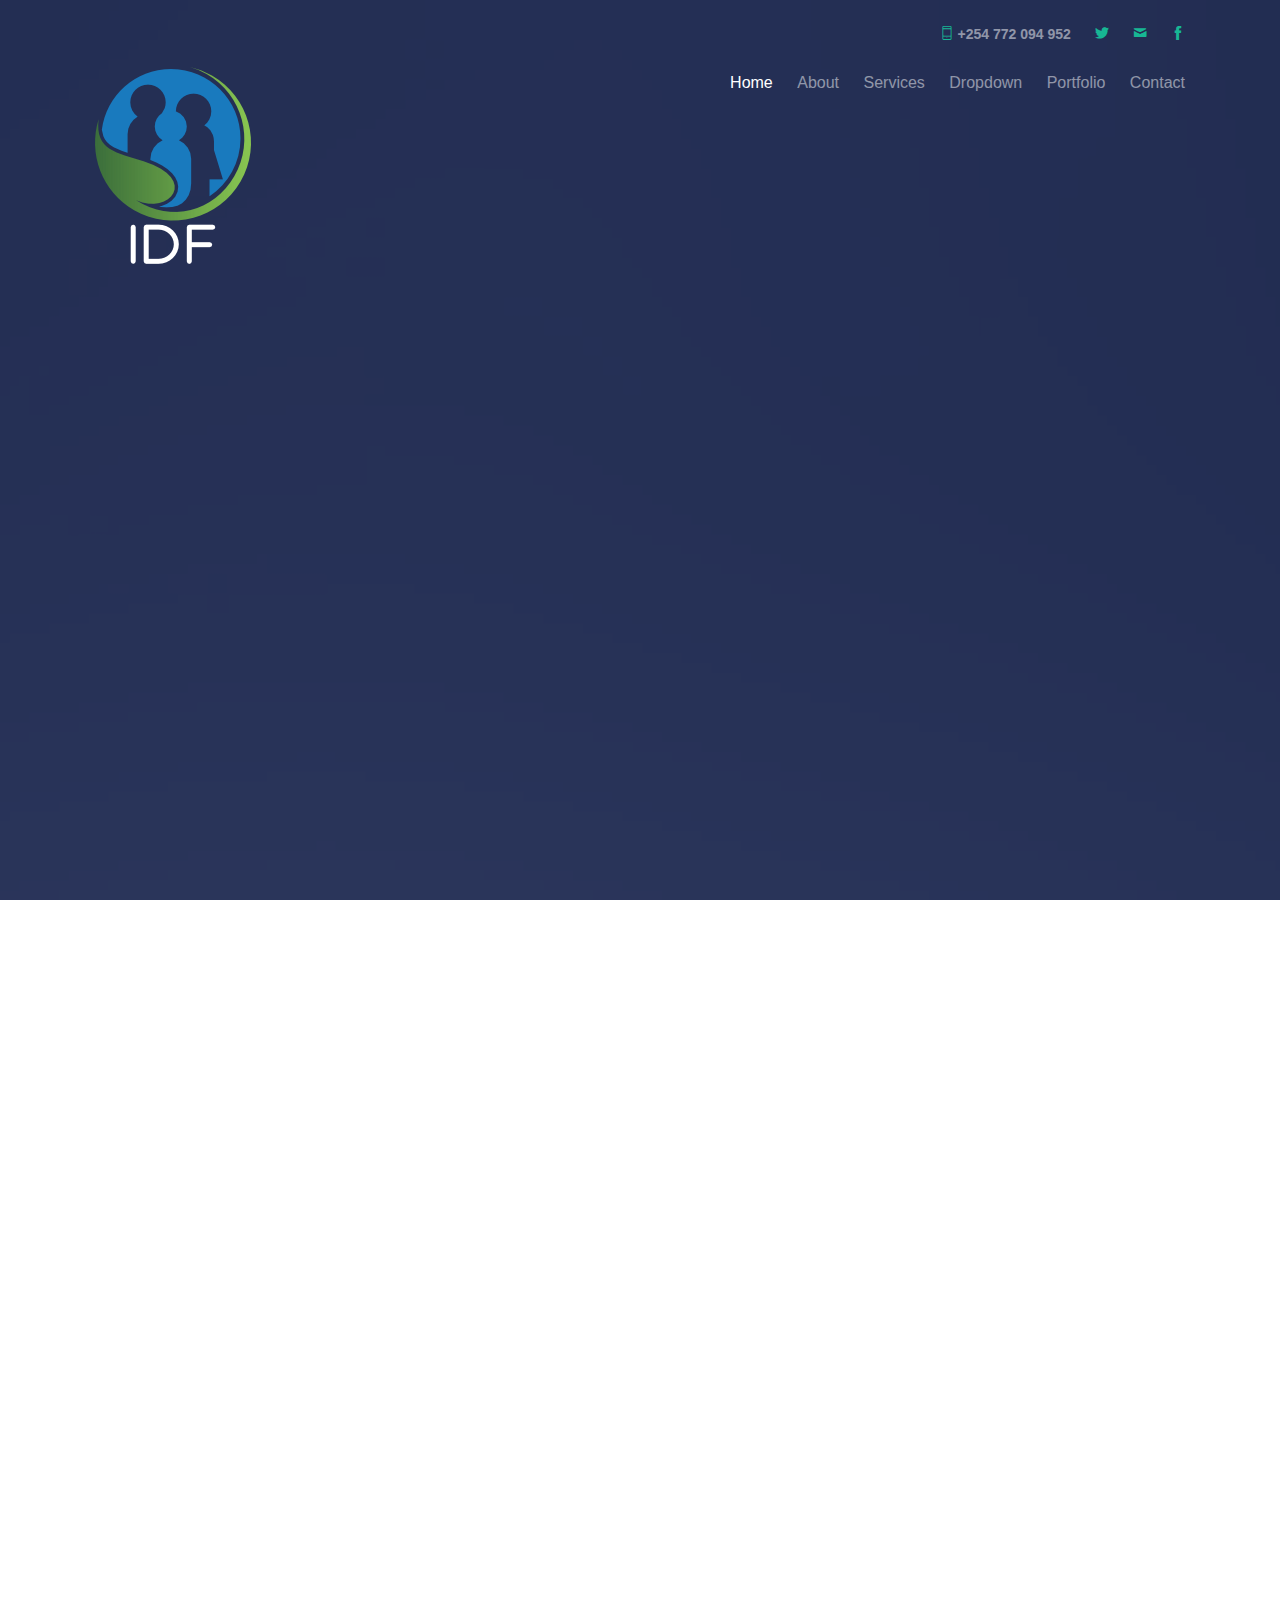
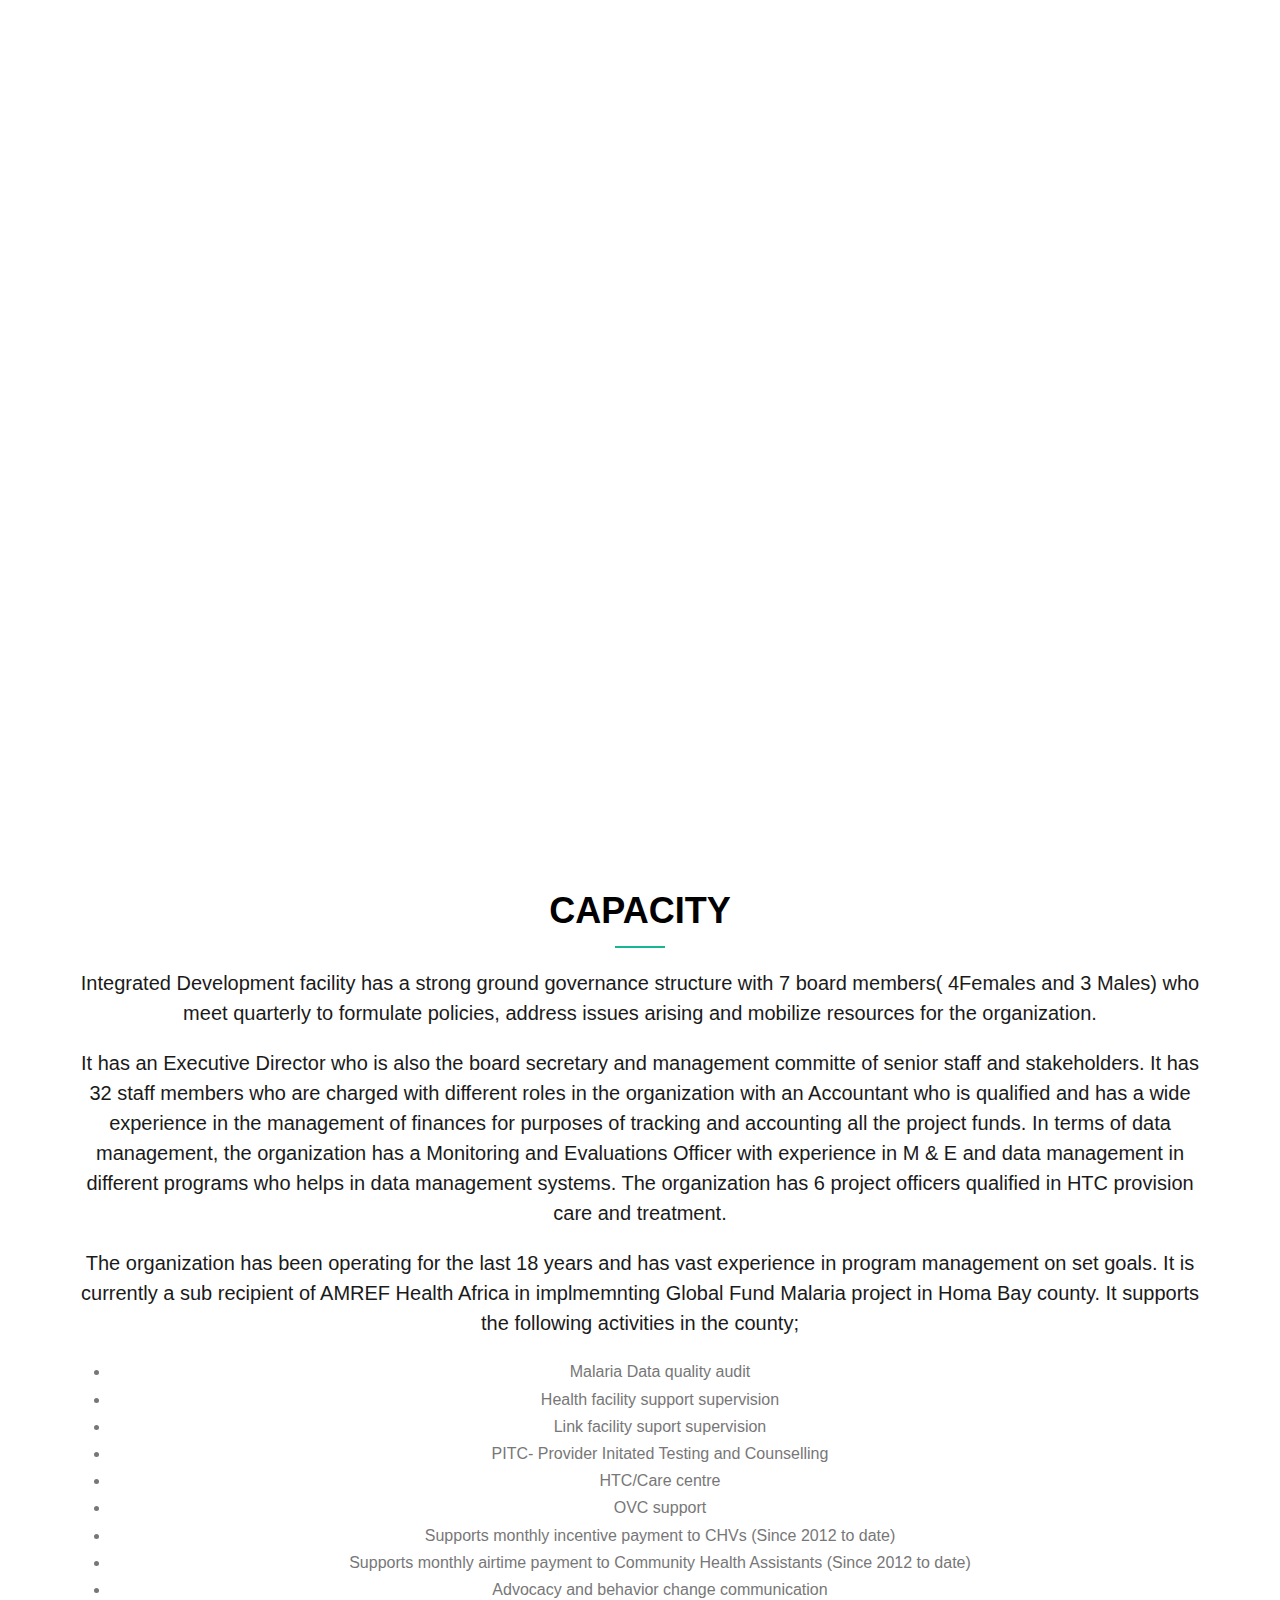
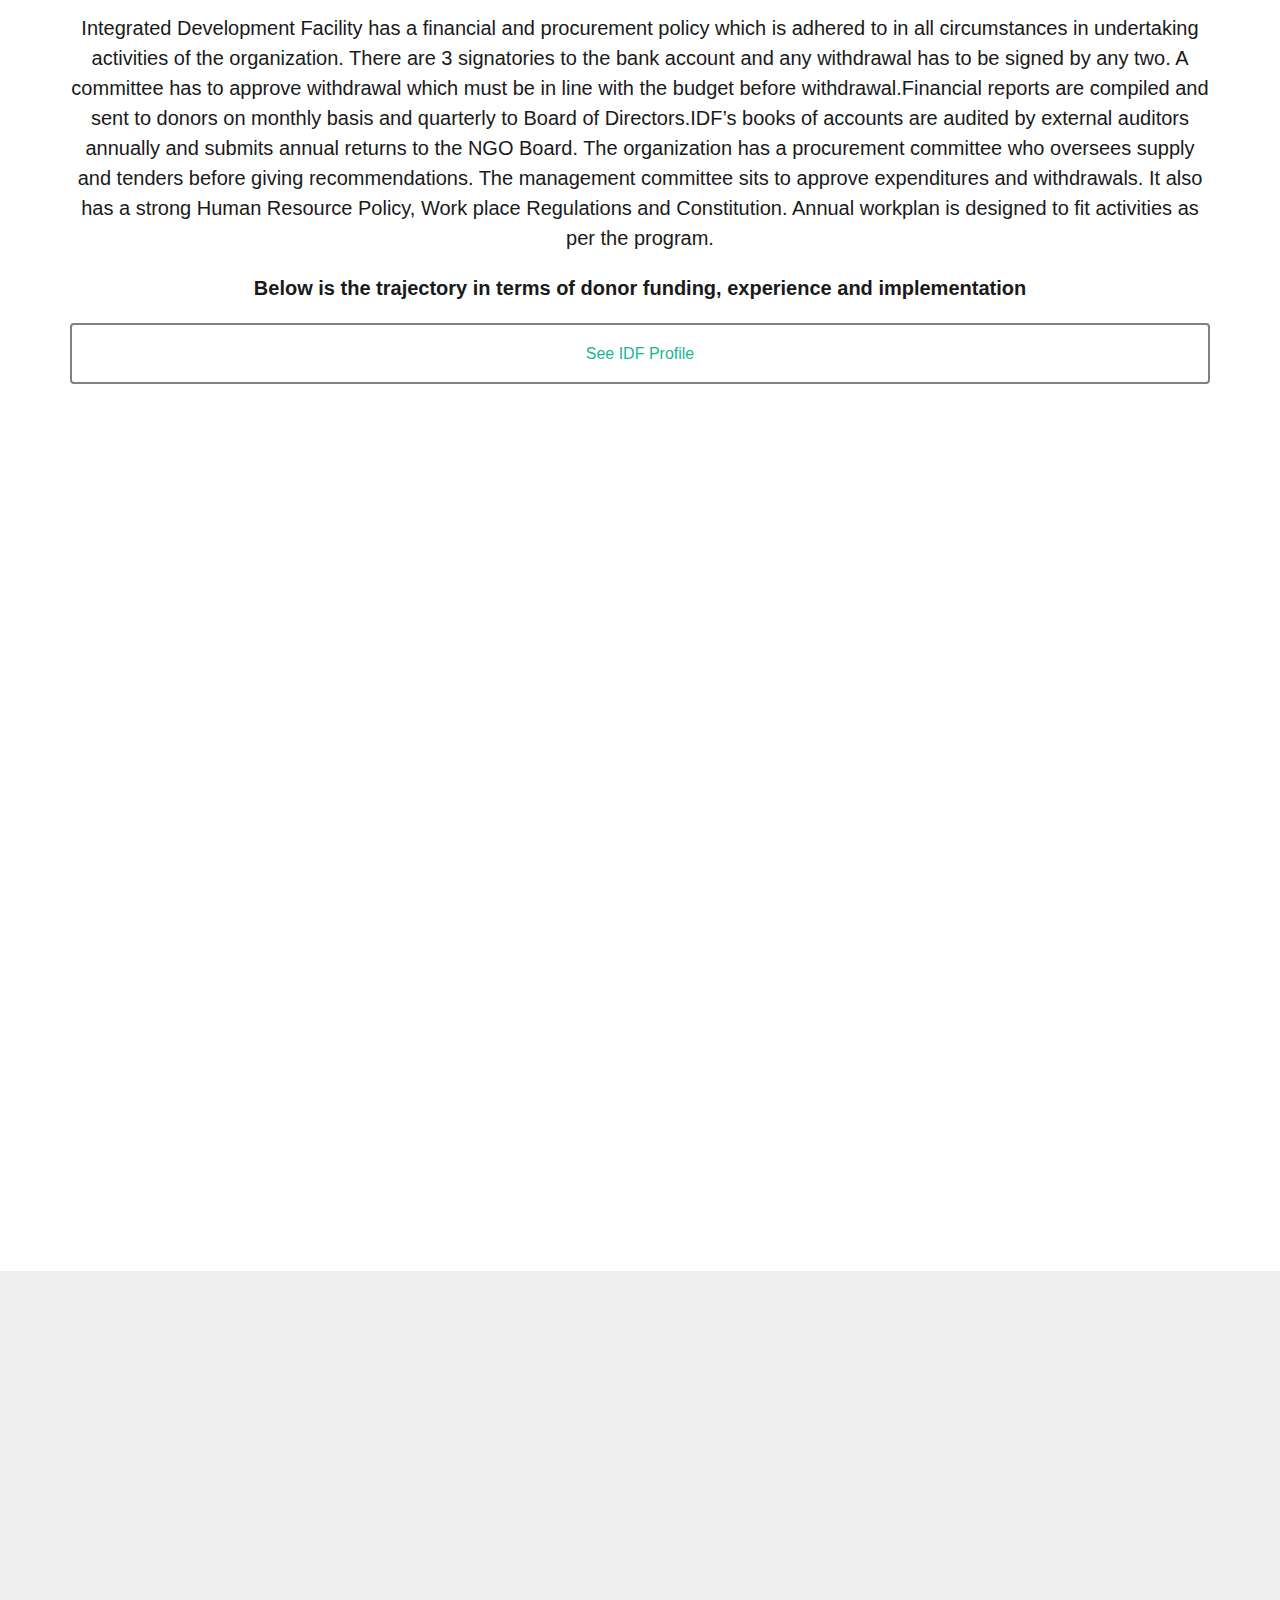
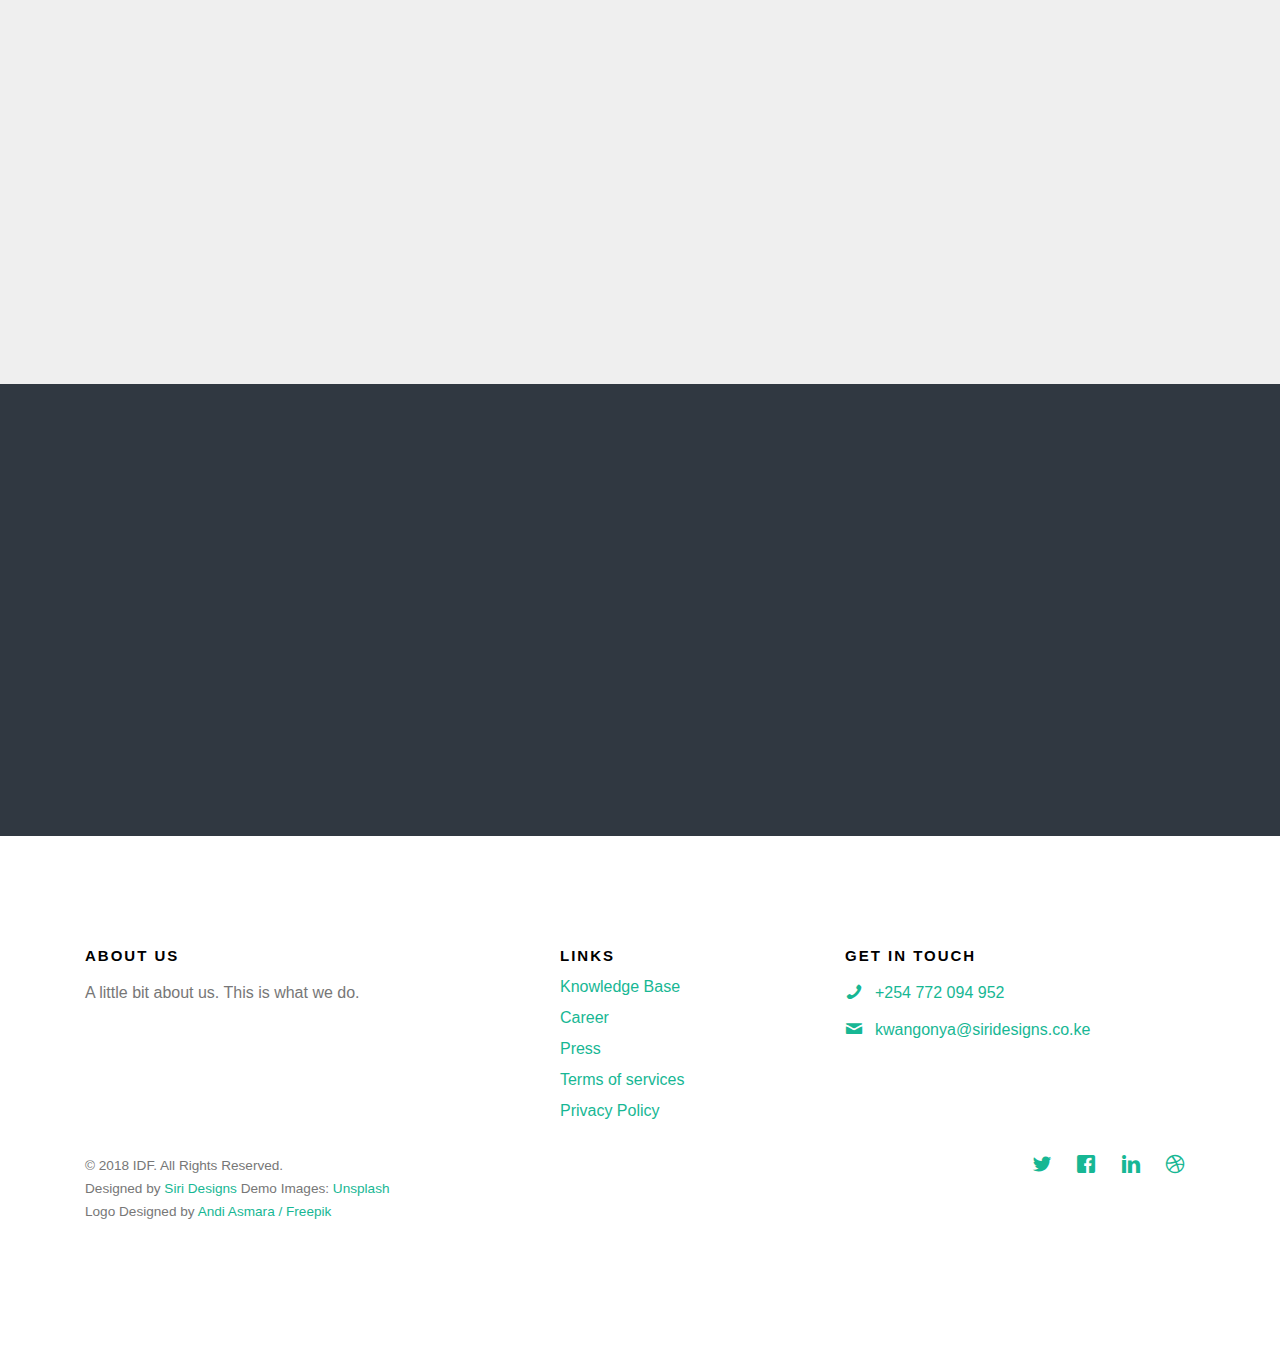
<file: index.html>
<!DOCTYPE HTML>
<!--
	Aesthetic by gettemplates.co
	Twitter: http://twitter.com/gettemplateco
	URL: http://gettemplates.co
-->
<html>
	<head>
	<meta charset="utf-8">
	<meta http-equiv="X-UA-Compatible" content="IE=edge">
	<title>IDF &mdash; Health and communities empowerment</title>
	<meta name="viewport" content="width=device-width, initial-scale=1">
	<meta name="description" content="Free HTML5 Website Template by gettemplates.co" />
	<meta name="keywords" content="free website templates, free html5, free template, free bootstrap, free website template, html5, css3, mobile first, responsive" />
	<meta name="author" content="gettemplates.co" />

  	<!-- Facebook and Twitter integration -->
	<meta property="og:title" content=""/>
	<meta property="og:image" content=""/>
	<meta property="og:url" content=""/>
	<meta property="og:site_name" content=""/>
	<meta property="og:description" content=""/>
	<meta name="twitter:title" content="" />
	<meta name="twitter:image" content="" />
	<meta name="twitter:url" content="" />
	<meta name="twitter:card" content="" />

	<!-- <link href="https://fonts.googleapis.com/css?family=Droid+Sans" rel="stylesheet"> -->

	<!-- Animate.css -->
	<link rel="stylesheet" href="css/animate.css">
	<!-- Icomoon Icon Fonts-->
	<link rel="stylesheet" href="css/icomoon.css">
	<!-- Themify Icons-->
	<link rel="stylesheet" href="css/themify-icons.css">
	<!-- Bootstrap  -->
	<link rel="stylesheet" href="css/bootstrap.css">

	<!-- Magnific Popup -->
	<link rel="stylesheet" href="css/magnific-popup.css">

	<!-- Owl Carousel  -->
	<link rel="stylesheet" href="css/owl.carousel.min.css">
	<link rel="stylesheet" href="css/owl.theme.default.min.css">

	<!-- Theme style  -->
	<link rel="stylesheet" href="css/style.css">

	<!-- Modernizr JS -->
	<script src="js/modernizr-2.6.2.min.js"></script>
	<!-- FOR IE9 below -->
	<!--[if lt IE 9]>
	<script src="js/respond.min.js"></script>
	<![endif]-->

	</head>
	<body>

	<div class="gtco-loader"></div>

	<div id="page">
	<nav class="gtco-nav" role="navigation">
		<div class="gtco-container">
			<div class="row">
				<div class="col-md-12 text-right gtco-contact">
					<ul class="">
						<li><a href="#"><i class="ti-mobile"></i> +254 772 094 952 </a></li>
						<li><a href="http://twitter.com/gettemplatesco"><i class="ti-twitter-alt"></i> </a></li>
						<li><a href="#"><i class="icon-mail2"></i></a></li>
						<li><a href="#"><i class="ti-facebook"></i></a></li>
					</ul>
				</div>
			</div>
			<div class="row">
				<div class="col-sm-4 col-xs-12">
					<div id="gtco-logo"><a href="index.html"><img src="images/IDF.png" alt=""> </a></div>
				</div>
				<div class="col-xs-8 text-right menu-1">
					<ul>
						<li class="active"><a href="index.html">Home</a></li>
						<li><a href="about.html">About</a></li>
						<li class="has-dropdown">
							<a href="services.html">Services</a>
							<ul class="dropdown">
								<li><a href="#">Service 1</a></li>
								<li><a href="#">Service 2</a></li>
								<li><a href="#">Service 3</a></li>
								<li><a href="#">Service 4</a></li>
							</ul>
						</li>
						<li class="has-dropdown">
							<a href="#">Dropdown</a>
							<ul class="dropdown">
								<li><a href="#">option</a></li>
								<li><a href="#">option</a></li>
								<li><a href="#">option</a></li>
								<li><a href="#">option</a></li>
							</ul>
						</li>
						<li><a href="portfolio.html">Portfolio</a></li>
						<li><a href="contact.html">Contact</a></li>
					</ul>
				</div>
			</div>

		</div>
	</nav>

	<header id="gtco-header" class="gtco-cover" role="banner" style="background-image:url(images/img_bg_1.jpg);">
		<div class="overlay"></div>
		<div class="gtco-container">
			<div class="row">
				<div class="col-md-12 col-md-offset-0 text-left">
					<div class="display-t">
						<div class="display-tc">
							<h1 class="animate-box" data-animate-effect="fadeInUp">Integrated Development Facility</h1>
							<h2 class="animate-box" data-animate-effect="fadeInUp">Health and communities empowerment.</h2>
							<p class="animate-box" data-animate-effect="fadeInUp"><a href="#" class="btn btn-white btn-lg btn-outline">Get In Touch</a></p>
						</div>
					</div>
				</div>
			</div>
		</div>
	</header>

	<div id="gtco-features-3">
		<div class="gtco-container">
			<div class="gtco-flex">
				<div class="feature feature-1 animate-box" data-animate-effect="fadeInUp">
					<div class="feature-inner">
						<span class="icon">
							<i class="ti-bookmark"></i>
						</span>
						<h3>Mandate</h3>

									<p>Health</p>

										 <p>Education</p>

										 <p>Water and Sanitation</p>

										 <p>Socio-Economic Empowerment</p>

										 <p>Governance</p>

										 <p>Research</p>

						<p><a href="#" class="btn btn-white btn-outline">Learn More</a></p>
					</div>
				</div>
				<div class="feature feature-2 animate-box" data-animate-effect="fadeInUp">
					<div class="feature-inner">
						<span class="icon">
							<i class="ti-target"></i>
						</span>
						<h3>Mission Statement</h3>
						<p>To provide health services while upholding human rights
						and empowering society on socio-economic issues through
						capacity building, integrated health services, support
						for income generating activities and creation of
						beneficial linkages and partnerships. </p>
						<h3>Vision</h3>
						<p>  A healthy and empowered society</p>
						<p><a href="#" class="btn btn-white btn-outline">Learn More</a></p>
					</div>
				</div>
				<div class="feature feature-3 animate-box" data-animate-effect="fadeInUp">
					<div class="feature-inner">
						<span class="icon">
							<i class="ti-bookmark"></i>
						</span>
						<h3>Core Values</h3>
						<p>
								Professionalism.
						</p>
						<p>
								Accountability
						</p>
						<p>
								Integrity
						</p>
						<p>
								Teamwork
						</p>
						<p>
								Stewardship
						</p>
						<p>
								Transparency/Trustworthiness
						</p>
						<p>
								Partnership
						</p>						<p><a href="#" class="btn btn-white btn-outline">Learn More</a></p>
					</div>
				</div>
			</div>
		</div>
	</div>

	<div id="gtco-features">
		<div class="gtco-container">
			<div class="row">
				<div class="col-md-8 col-md-offset-2 text-center gtco-heading animate-box">
					<h2>OBJECTIVES</h2>
					<p>Our Objectives</p>
				</div>
			</div>
			<div class="row">
				<div class="col-md-3 col-sm-6">
					<div class="feature-center animate-box" data-animate-effect="fadeIn">
						<span class="icon">
							<i class="ti-heart"></i>
						</span>
						<h3>Health</h3>
							<p>
								HIV Prevention Care and support
							</p>
								<p>
										Malaria Prevention and Treatment
								</p>
								<p>
										Most at Risk Persons
								</p>
								<p>
										TB Control and Care
								</p>
								<p>
										Primary Health Care
								</p>
								<p>
										Reproductive Health
								</p>
								<p>clinical services</p>
							</div>
				</div>
				<div class="col-md-3 col-sm-6">
					<div class="feature-center animate-box" data-animate-effect="fadeIn">
						<span class="icon">
							<i class="ti-book"></i>
						</span>
						<h3>Education</h3>
						<p>
OVC support						</p>

						<p>
							Girl Child support
						</p>
						<p>
							Infrastructure
						</p>
						<p>
							Youth empowerment
						</p>
						<p>
							Gender and Human rights
						</p>
									</div>
				</div>
				<div class="col-md-3 col-sm-6">
					<div class="feature-center animate-box" data-animate-effect="fadeIn">
						<span class="icon">
							<i class="ti-shine"></i>
						</span>
						<h3>Environment</h3>
						<p>Water and Sanitation </p>
						<p>Afforestation</p>
						<p>Food security</p>
					</div>
				</div>
				<div class="col-md-3 col-sm-6">
					<div class="feature-center animate-box" data-animate-effect="fadeIn">
						<span class="icon">
							<i class="ti-pulse"></i>
						</span>
						<h3>Curative services</h3>
						<p>Clinical services</p>
					</div>
				</div>
				<div class="col-md-3 col-sm-6">
					<div class="feature-center animate-box" data-animate-effect="fadeIn">
						<span class="icon">
							<i class="ti-ruler-pencil"></i>
						</span>
						<h3>Research</h3>
						<p>Collaboration with learning institutions</p>
					</div>
				</div>
				<div class="row">
					<div class="col-md-12 text-center gtco-heading ">
						<h2>CAPACITY</h2>
						<p>Integrated Development facility has a strong ground
						governance structure with 7 board members( 4Females and 3
						Males) who meet quarterly to formulate policies, address
						issues arising and mobilize resources for the organization.</p>
						<p>
								It has an Executive Director who is also the board
								secretary and management committe of senior staff and
								stakeholders. It has 32 staff members who are charged with
								different roles in the organization with an Accountant who
								is qualified and has a wide experience in the management of
								finances for purposes of tracking and accounting all the
								project funds. In terms of data management, the
								organization has a Monitoring and Evaluations Officer with
								experience in M &amp; E and data management in different
								programs who helps in data management systems. The
								organization has 6 project officers qualified in HTC
								provision care and treatment.
						</p>
						<p>
								The organization has been operating for the last 18 years
								and has vast experience in program management on set goals.
								It is currently a sub recipient of AMREF Health Africa in
								implmemnting Global Fund Malaria project in Homa Bay
								county. It supports the following activities in the county;
						</p>
						<ul>
								<li>
										Malaria Data quality audit
								</li>
								<li>
										Health facility support supervision
								</li>
								<li>
										Link facility suport supervision
								</li>
								<li>
										PITC- Provider Initated Testing and Counselling
								</li>
								<li>
										HTC/Care centre
								</li>
								<li>
										OVC support
								</li>
								<li>
										Supports monthly incentive payment to CHVs (Since 2012
										to date)
								</li>
								<li>
										Supports monthly airtime payment to Community Health
										Assistants (Since 2012 to date)
								</li>
								<li>
										Advocacy and behavior change communication
								</li>
						</ul>
						<p>
								Integrated Development Facility has a financial and
								procurement policy which is adhered to in all circumstances
								in undertaking activities of the organization. There are 3
								signatories to the bank account and any withdrawal has to
								be signed by any two. A committee has to approve withdrawal
								which must be in line with the budget before
								withdrawal.Financial reports are compiled and sent to
								donors on monthly basis and quarterly to Board of
								Directors.IDF’s books of accounts are audited by external
								auditors annually and submits annual returns to the NGO
								Board. The organization has a procurement committee who
								oversees supply and tenders before giving recommendations.
								The management committee sits to approve expenditures and
								withdrawals. It also has a strong Human Resource Policy,
								Work place Regulations and Constitution. Annual workplan is
								designed to fit activities as per the program.
						</p>
						<p>
								<strong>
										Below is the trajectory in terms of donor funding,
										experience and implementation
								</strong>
						</p>
						<!-- <div class="row"> -->
							<!-- <div class="col-md-4 col-md-offset-4 text-center animate-box"> -->
								<a href="portfolio.html" class="btn btn-outline btn-lg btn-block">See IDF Profile</a>
							<!-- </div> -->
						<!-- </div> -->
					</div>
				</div>
			</div>
		</div>
	</div>

	<!-- <div id="gtco-portfolio" class="gtco-section">
		<div class="gtco-container">


			<!-- <div class="row row-pb-md">
				<div class="col-md-12">
					<ul id="gtco-portfolio-list">
						<li class="two-third animate-box" data-animate-effect="fadeIn" style="background-image: url(images/img_1.jpg); ">
							<a href="#" class="color-1">
								<div class="case-studies-summary">
									<span>Something</span>
									<h2>Description...</h2>
								</div>
							</a>
						</li>
						<li class="one-third animate-box" data-animate-effect="fadeIn" style="background-image: url(images/img_2.jpg); ">
							<a href="#" class="color-2">
								<div class="case-studies-summary">
									<span>Something</span>
									<h2>Description...</h2>
								</div>
							</a>
						</li>


						<li class="one-half animate-box" data-animate-effect="fadeIn" style="background-image: url(images/img_3.jpg); ">
							<a href="#" class="color-3">
								<div class="case-studies-summary">
									<span>Something</span>
									<h2>BDescription...</h2>
								</div>
							</a>
						</li>
						<li class="one-half animate-box" data-animate-effect="fadeIn" style="background-image: url(images/img_4.jpg); ">
							<a href="#" class="color-4">
								<div class="case-studies-summary">
									<span>Something</span>
									<h2>Description...</h2>
								</div>
							</a>
						</li>

						<li class="one-third animate-box" data-animate-effect="fadeIn" style="background-image: url(images/img_5.jpg); ">
							<a href="#" class="color-5">
								<div class="case-studies-summary">
									<span>Something</span>
									<h2>Description...</h2>
								</div>
							</a>
						</li>
						<li class="two-third animate-box" data-animate-effect="fadeIn" style="background-image: url(images/img_6.jpg); ">
							<a href="#" class="color-6">
								<div class="case-studies-summary">
									<span>Something</span>
									<h2>Description...</h2>
								</div>
							</a>
						</li>
					</ul>
				</div>
			</div>




		</div>
	</div> -->

	<div id="gtco-counter" class="gtco-section">
		<div class="gtco-container">

			<div class="row">
				<div class="col-md-8 col-md-offset-2 text-center gtco-heading animate-box">
					<h2>Fun Facts</h2>
					<p>Your Record of Achievements</p>
					</div>
			</div>

			<div class="row">

				<div class="col-md-3 col-sm-6 animate-box" data-animate-effect="fadeInLeft">
					<div class="feature-center">
						<span class="icon">
							<i class="ti-settings"></i>
						</span>
						<span class="counter js-counter" data-from="0" data-to="22070" data-speed="5000" data-refresh-interval="50">1</span>
						<span class="counter-label">Creativity Fuel</span>

					</div>
				</div>
				<div class="col-md-3 col-sm-6 animate-box" data-animate-effect="fadeInLeft">
					<div class="feature-center">
						<span class="icon">
							<i class="ti-face-smile"></i>
						</span>
						<span class="counter js-counter" data-from="0" data-to="97" data-speed="5000" data-refresh-interval="50">1</span>
						<span class="counter-label">Happy Clients</span>
					</div>
				</div>
				<div class="col-md-3 col-sm-6 animate-box" data-animate-effect="fadeInLeft">
					<div class="feature-center">
						<span class="icon">
							<i class="ti-briefcase"></i>
						</span>
						<span class="counter js-counter" data-from="0" data-to="402" data-speed="5000" data-refresh-interval="50">1</span>
						<span class="counter-label">Projects Done</span>
					</div>
				</div>
				<div class="col-md-3 col-sm-6 animate-box" data-animate-effect="fadeInLeft">
					<div class="feature-center">
						<span class="icon">
							<i class="ti-time"></i>
						</span>
						<span class="counter js-counter" data-from="0" data-to="212023" data-speed="5000" data-refresh-interval="50">1</span>
						<span class="counter-label">Hours Spent</span>

					</div>
				</div>

			</div>
		</div>
	</div>

	<div id="gtco-products">
		<div class="gtco-container">
			<div class="row animate-box">
				<div class="col-md-8 col-md-offset-2 text-center gtco-heading animate-box">
					<h2>Products</h2>
<p>Brief description of the products you offer</p>				</div>
			</div>
			<div class="row animate-box">
				<div class="owl-carousel owl-carousel-carousel">
					<div class="item">
						<img src="images/img_1.jpg" alt="Free HTML5 Bootstrap Template by GetTemplates.co">
					</div>
					<div class="item">
						<img src="images/img_2.jpg" alt="Free HTML5 Bootstrap Template by GetTemplates.co">
					</div>
					<div class="item">
						<img src="images/img_3.jpg" alt="Free HTML5 Bootstrap Template by GetTemplates.co">
					</div>
					<div class="item">
						<img src="images/img_4.jpg" alt="Free HTML5 Bootstrap Template by GetTemplates.co">
					</div>
				</div>
			</div>
		</div>
	</div>



	<div id="gtco-subscribe">
		<div class="gtco-container">
			<div class="row animate-box">
				<div class="col-md-8 col-md-offset-2 text-center gtco-heading">
					<h2>Subscribe</h2>
					<p>Be the first to get our updates.</p>
				</div>
			</div>
			<div class="row animate-box">
				<div class="col-md-12">
					<form class="form-inline">
						<div class="col-md-4 col-sm-4">
							<div class="form-group">
								<label for="email" class="sr-only">Email</label>
								<input type="email" class="form-control" id="email" placeholder="Your Email">
							</div>
						</div>
						<div class="col-md-4 col-sm-4">
							<div class="form-group">
								<label for="name" class="sr-only">Name</label>
								<input type="text" class="form-control" id="name" placeholder="Your Name">
							</div>
						</div>
						<div class="col-md-4 col-sm-4">
							<button type="submit" class="btn btn-default btn-block">Subscribe</button>
						</div>
					</form>
				</div>
			</div>
		</div>
	</div>

	<footer id="gtco-footer" role="contentinfo">
		<div class="gtco-container">
			<div class="row row-p	b-md">

				<div class="col-md-4">
					<div class="gtco-widget">
						<h3>About Us</h3>
<p>A little bit about us. This is what we do.</p>					</div>
				</div>

				<div class="col-md-4 col-md-push-1">
					<div class="gtco-widget">
						<h3>Links</h3>
						<ul class="gtco-footer-links">
							<li><a href="#">Knowledge Base</a></li>
							<li><a href="#">Career</a></li>
							<li><a href="#">Press</a></li>
							<li><a href="#">Terms of services</a></li>
							<li><a href="#">Privacy Policy</a></li>
						</ul>
					</div>
				</div>

				<div class="col-md-4">
					<div class="gtco-widget">
						<h3>Get In Touch</h3>
						<ul class="gtco-quick-contact">
							<li><a href="#"><i class="icon-phone"></i> +254 772 094 952</a></li>
							<li><a href="#"><i class="icon-mail2"></i> kwangonya@siridesigns.co.ke</a></li>
							<!-- <li><a href="#"><i class="icon-chat"></i> Live Chat</a></li> -->
						</ul>
					</div>
				</div>

			</div>

			<div class="row copyright">
				<div class="col-md-12">
					<p class="pull-left">
						<small class="block">&copy; 2018 IDF. All Rights Reserved.</small>
						<small class="block">Designed by <a href="http://siridesigns.co.ke/" target="_blank">Siri Designs</a> Demo Images: <a href="http://unsplash.co/" target="_blank">Unsplash</a></small>
						<small class="block">Logo Designed by <a href="http://www.freepik.com">Andi Asmara / Freepik</a>
</small>
					</p>
					<p class="pull-right">
						<ul class="gtco-social-icons pull-right">
							<li><a href="#"><i class="icon-twitter"></i></a></li>
							<li><a href="#"><i class="icon-facebook"></i></a></li>
							<li><a href="#"><i class="icon-linkedin"></i></a></li>
							<li><a href="#"><i class="icon-dribbble"></i></a></li>
						</ul>
					</p>
				</div>
			</div>

		</div>
	</footer>
	</div>

	<div class="gototop js-top">
		<a href="#" class="js-gotop"><i class="icon-arrow-up"></i></a>
	</div>

	<!-- jQuery -->
	<script src="js/jquery.min.js"></script>
	<!-- jQuery Easing -->
	<script src="js/jquery.easing.1.3.js"></script>
	<!-- Bootstrap -->
	<script src="js/bootstrap.min.js"></script>
	<!-- Waypoints -->
	<script src="js/jquery.waypoints.min.js"></script>
	<!-- Carousel -->
	<script src="js/owl.carousel.min.js"></script>
	<!-- countTo -->
	<script src="js/jquery.countTo.js"></script>
	<!-- Magnific Popup -->
	<script src="js/jquery.magnific-popup.min.js"></script>
	<script src="js/magnific-popup-options.js"></script>
	<!-- Main -->
	<script src="js/main.js"></script>

	</body>
</html>
</file>
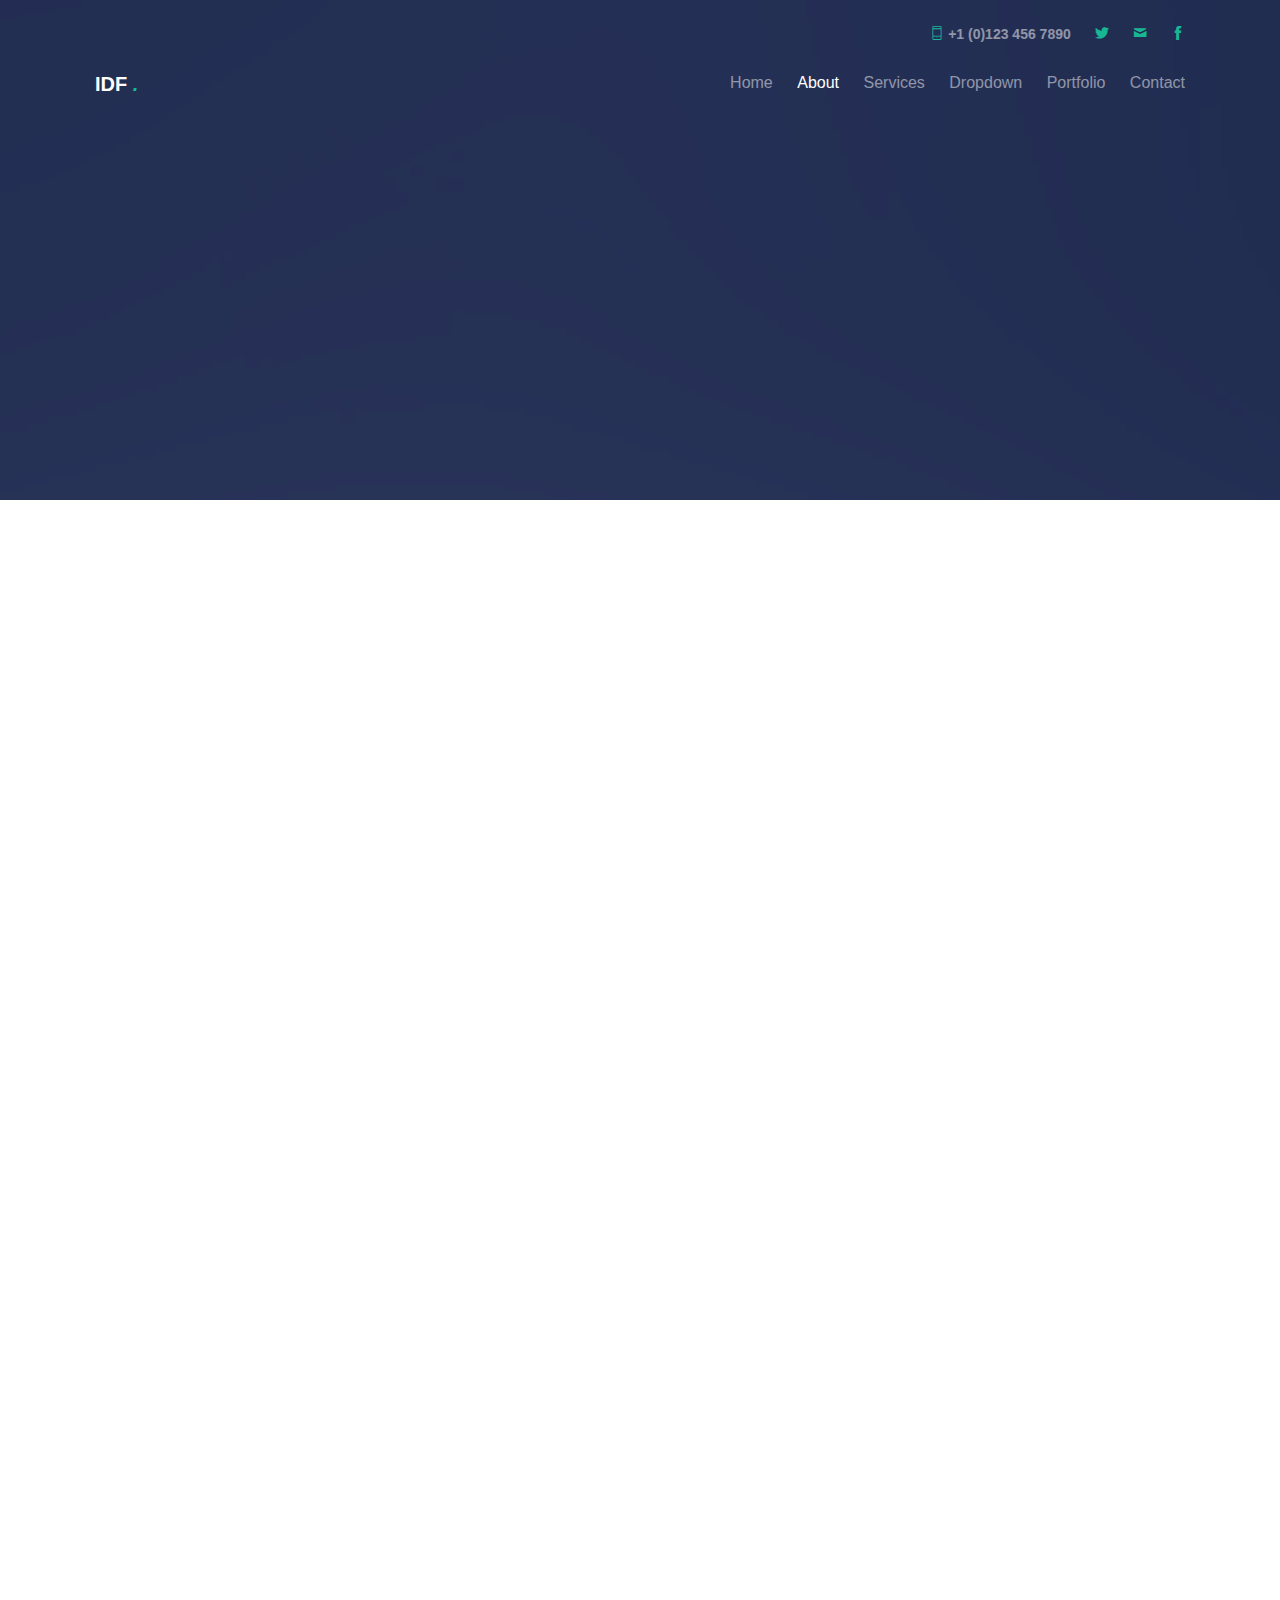
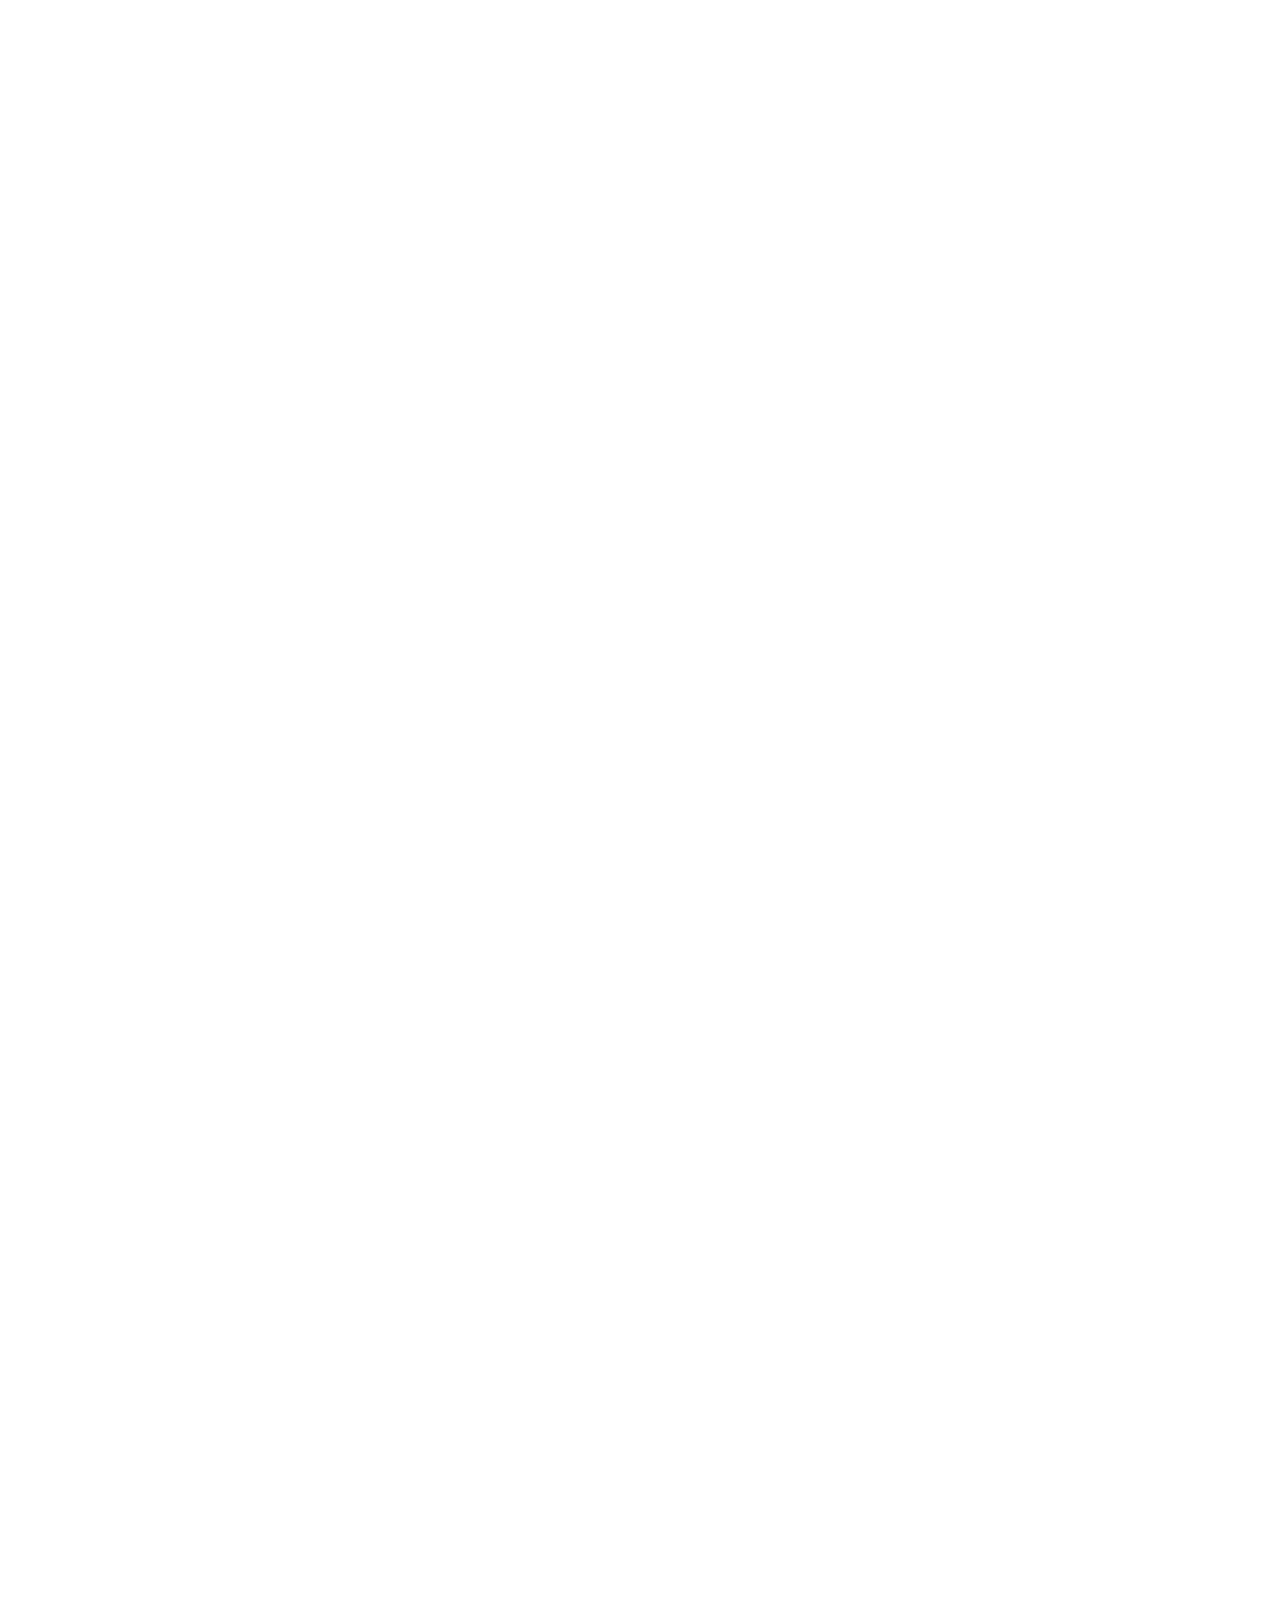
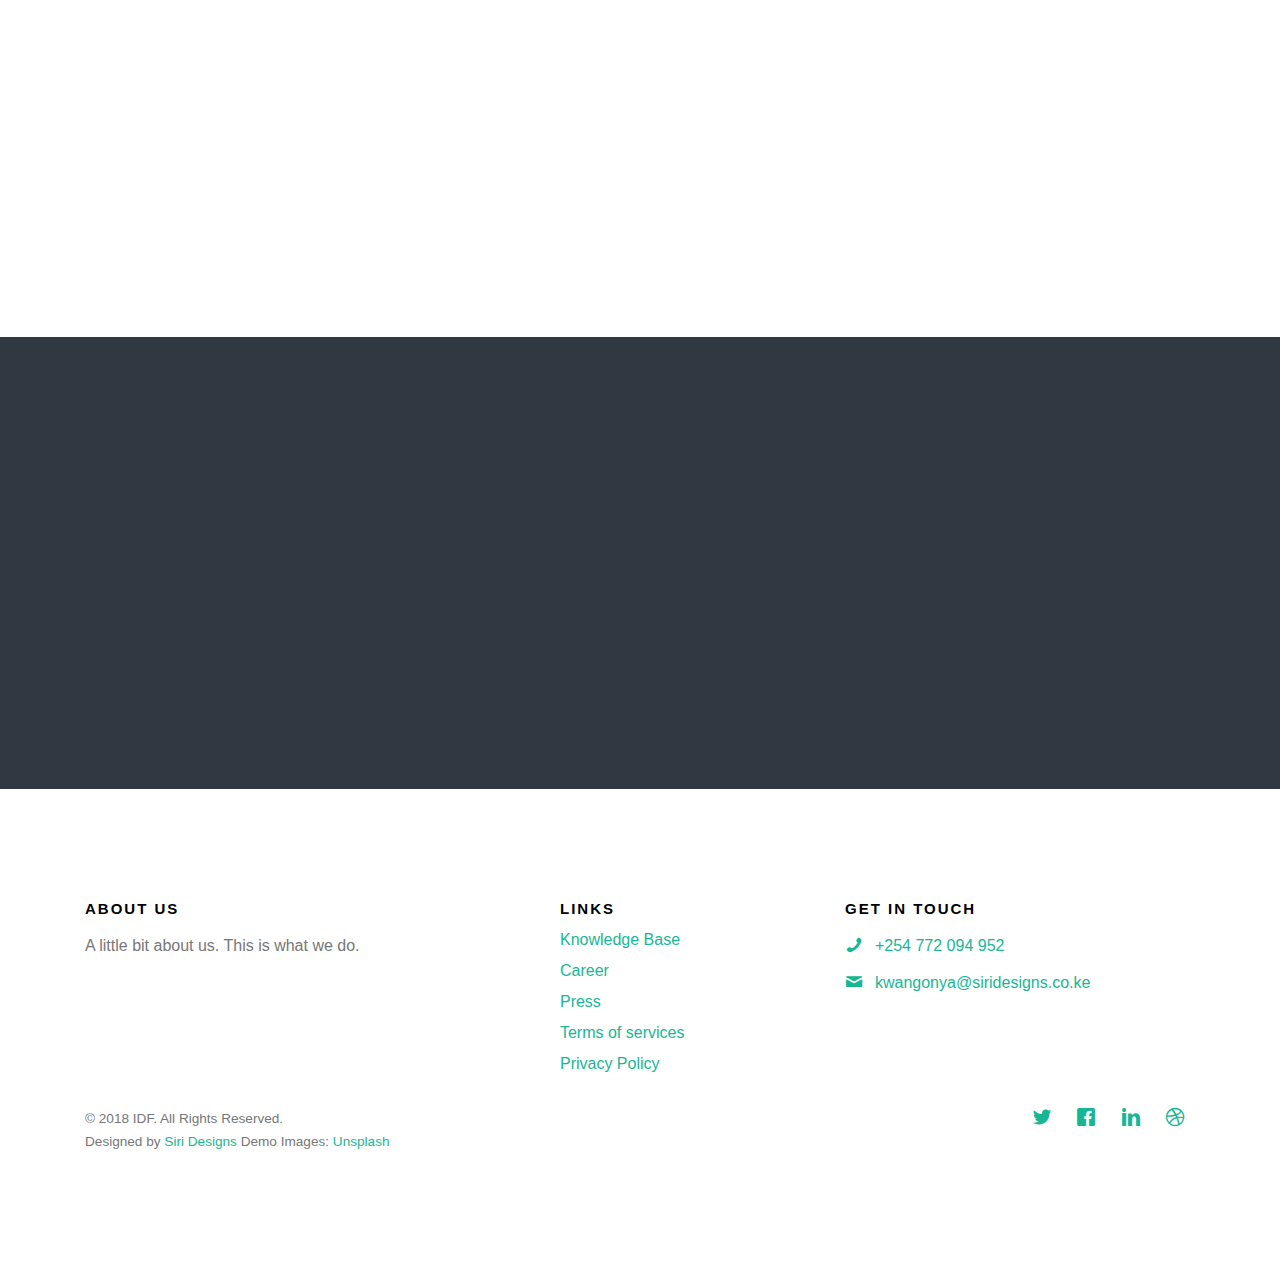
<file: about.html>
<!DOCTYPE HTML>
<!--
	Aesthetic by gettemplates.co
	Twitter: http://twitter.com/gettemplateco
	URL: http://gettemplates.co
-->
<html>
	<head>
	<meta charset="utf-8">
	<meta http-equiv="X-UA-Compatible" content="IE=edge">
	<title>IDF &mdash; Health and communities empowerment</title>
	<meta name="viewport" content="width=device-width, initial-scale=1">
	<meta name="description" content="Free HTML5 Website Template by gettemplates.co" />
	<meta name="keywords" content="free website templates, free html5, free template, free bootstrap, free website template, html5, css3, mobile first, responsive" />
	<meta name="author" content="gettemplates.co" />

  	<!-- Facebook and Twitter integration -->
	<meta property="og:title" content=""/>
	<meta property="og:image" content=""/>
	<meta property="og:url" content=""/>
	<meta property="og:site_name" content=""/>
	<meta property="og:description" content=""/>
	<meta name="twitter:title" content="" />
	<meta name="twitter:image" content="" />
	<meta name="twitter:url" content="" />
	<meta name="twitter:card" content="" />

	<!-- <link href="https://fonts.googleapis.com/css?family=Droid+Sans" rel="stylesheet"> -->

	<!-- Animate.css -->
	<link rel="stylesheet" href="css/animate.css">
	<!-- Icomoon Icon Fonts-->
	<link rel="stylesheet" href="css/icomoon.css">
	<!-- Themify Icons-->
	<link rel="stylesheet" href="css/themify-icons.css">
	<!-- Bootstrap  -->
	<link rel="stylesheet" href="css/bootstrap.css">

	<!-- Magnific Popup -->
	<link rel="stylesheet" href="css/magnific-popup.css">

	<!-- Owl Carousel  -->
	<link rel="stylesheet" href="css/owl.carousel.min.css">
	<link rel="stylesheet" href="css/owl.theme.default.min.css">

	<!-- Theme style  -->
	<link rel="stylesheet" href="css/style.css">

	<!-- Modernizr JS -->
	<script src="js/modernizr-2.6.2.min.js"></script>
	<!-- FOR IE9 below -->
	<!--[if lt IE 9]>
	<script src="js/respond.min.js"></script>
	<![endif]-->

	</head>
	<body>

	<div class="gtco-loader"></div>

	<div id="page">
	<nav class="gtco-nav" role="navigation">
		<div class="gtco-container">
			<div class="row">
				<div class="col-md-12 text-right gtco-contact">
					<ul class="">
						<li><a href="#"><i class="ti-mobile"></i> +1 (0)123 456 7890 </a></li>
						<li><a href="http://twitter.com/gettemplatesco"><i class="ti-twitter-alt"></i> </a></li>
						<li><a href="#"><i class="icon-mail2"></i></a></li>
						<li><a href="#"><i class="ti-facebook"></i></a></li>
					</ul>
				</div>
			</div>
			<div class="row">
				<div class="col-sm-4 col-xs-12">
					<div id="gtco-logo"><a href="index.html">IDF <em>.</em></a></div>
				</div>
				<div class="col-xs-8 text-right menu-1">
					<ul>
						<li><a href="index.html">Home</a></li>
						<li class="active"><a href="about.html">About</a></li>
						<li class="has-dropdown">
							<a href="services.html">Services</a>
							<ul class="dropdown">
								<li><a href="#">Web Design</a></li>
								<li><a href="#">eCommerce</a></li>
								<li><a href="#">Branding</a></li>
								<li><a href="#">API</a></li>
							</ul>
						</li>
						<li class="has-dropdown">
							<a href="#">Dropdown</a>
							<ul class="dropdown">
								<li><a href="#">HTML5</a></li>
								<li><a href="#">CSS3</a></li>
								<li><a href="#">Sass</a></li>
								<li><a href="#">jQuery</a></li>
							</ul>
						</li>
						<li><a href="portfolio.html">Portfolio</a></li>
						<li><a href="contact.html">Contact</a></li>
					</ul>
				</div>
			</div>

		</div>
	</nav>

	<header id="gtco-header" class="gtco-cover gtco-cover-xs" role="banner" style="background-image:url(images/img_bg_1.jpg);">
		<div class="overlay"></div>
		<div class="gtco-container">
			<div class="row">
				<div class="col-md-8 col-md-offset-2 text-center">
					<div class="display-t">
						<div class="display-tc">
							<h1 class="animate-box" data-animate-effect="fadeInUp">About Us</h1>
							<h2 class="animate-box" data-animate-effect="fadeInUp">Health and communities empowerment.</h2>
						</div>
					</div>
				</div>
			</div>
		</div>
	</header>

	<div id="gtco-history" class="gtco-section border-bottom animate-box">
		<div class="gtco-container">

			<div class="row">
				<div class="col-md-8 col-md-offset-2 text-center gtco-heading">
					<h2>Company History</h2>
					<p>Dignissimos asperiores vitae velit veniam totam fuga molestias accusamus alias autem provident. Odit ab aliquam dolor eius.</p>
				</div>
			</div>

			<div class="row row-pb-md">
				<div class="col-md-6">
					<p>Lorem ipsum dolor sit amet, consectetur adipisicing elit. Magnam repudiandae maiores officiis illo soluta accusantium architecto cumque ipsam aut quasi, repellendus reprehenderit rem minima eius impedit. Earum dolor omnis officiis tenetur dolorum. Placeat repudiandae dolores eveniet pariatur, aspernatur sit assumenda architecto est optio animi natus qui laboriosam amet rerum sunt!</p>
				</div>
				<div class="col-md-6">
					<p>Lorem ipsum dolor sit amet, consectetur adipisicing elit. Maiores maxime earum sequi explicabo consectetur. Labore, odio enim sequi. Quaerat explicabo modi laboriosam illo tempore, alias magnam non, debitis asperiores minima.</p>
				</div>
			</div>

			<div class="row">
				<div class="col-md-12">
					<h3>See The Photos</h3>
				</div>
				<div class="col-md-12">
					<div class="owl-carousel owl-carousel-fullwidth">
						<div class="item">
							<img src="images/img_1.jpg" alt="Free HTML5 Bootstrap Template by GetTemplates.co">
						</div>
						<div class="item">
							<img src="images/img_2.jpg" alt="Free HTML5 Bootstrap Template by GetTemplates.co">
						</div>
						<div class="item">
							<img src="images/img_3.jpg" alt="Free HTML5 Bootstrap Template by GetTemplates.co">
						</div>
						<div class="item">
							<img src="images/img_4.jpg" alt="Free HTML5 Bootstrap Template by GetTemplates.co">
						</div>
						<div class="item">
							<img src="images/img_5.jpg" alt="Free HTML5 Bootstrap Template by GetTemplates.co">
						</div>
						<div class="item">
							<img src="images/img_6.jpg" alt="Free HTML5 Bootstrap Template by GetTemplates.co">
						</div>
					</div>
				</div>
			</div>


		</div>
	</div>

	<div id="gtco-team" class="gtco-section">
		<div class="gtco-container">
			<div class="row animate-box">
				<div class="col-md-8 col-md-offset-2 text-center gtco-heading">
					<h2>Meet The Team</h2>
					<p>Dignissimos asperiores vitae velit veniam totam fuga molestias accusamus alias autem provident. Odit ab aliquam dolor eius.</p>
				</div>
			</div>


			<div class="row">

				<div class="col-lg-4 col-md-4 col-sm-6 animate-box" data-animate-effect="fadeIn">
					<div class="gtco-staff">
						<img src="images/person_1.jpg" alt="Free HTML5 Templates by gettemplates.co">
						<h3>Jean Smith</h3>
						<strong class="role">Web Designer</strong>
						<p>Quos quia provident consequuntur culpa facere ratione maxime commodi voluptates id repellat velit eaque aspernatur expedita. Possimus itaque adipisci.</p>
						<ul class="gtco-social-icons">
							<li><a href="#"><i class="icon-facebook"></i></a></li>
							<li><a href="#"><i class="icon-twitter"></i></a></li>
							<li><a href="#"><i class="icon-dribbble"></i></a></li>
							<li><a href="#"><i class="icon-github"></i></a></li>
						</ul>
					</div>
				</div>

				<div class="col-lg-4 col-md-4 col-sm-6 animate-box" data-animate-effect="fadeIn">
					<div class="gtco-staff">
						<img src="images/person_2.jpg" alt="Free HTML5 Templates by gettemplates.co">
						<h3>Hush Raven</h3>
						<strong class="role">Front-end Developer</strong>
						<p>Quos quia provident consequuntur culpa facere ratione maxime commodi voluptates id repellat velit eaque aspernatur expedita. Possimus itaque adipisci.</p>
						<ul class="gtco-social-icons">
							<li><a href="#"><i class="icon-facebook"></i></a></li>
							<li><a href="#"><i class="icon-twitter"></i></a></li>
							<li><a href="#"><i class="icon-dribbble"></i></a></li>
							<li><a href="#"><i class="icon-github"></i></a></li>
						</ul>
					</div>
				</div>

				<div class="clearfix visible-sm-block"></div>
				<div class="col-lg-4 col-md-4 col-sm-6 animate-box" data-animate-effect="fadeIn">
					<div class="gtco-staff">
						<img src="images/person_3.jpg" alt="Free HTML5 Templates by gettemplates.co">
						<h3>Alex King</h3>
						<strong class="role">Back-end Developer</strong>
						<p>Quos quia provident consequuntur culpa facere ratione maxime commodi voluptates id repellat velit eaque aspernatur expedita. Possimus itaque adipisci.</p>
						<ul class="gtco-social-icons">
							<li><a href="#"><i class="icon-facebook"></i></a></li>
							<li><a href="#"><i class="icon-twitter"></i></a></li>
							<li><a href="#"><i class="icon-dribbble"></i></a></li>
							<li><a href="#"><i class="icon-github"></i></a></li>
						</ul>
					</div>
				</div>

				<div class="clearfix visible-lg-block visible-md-block"></div>

				<div class="col-lg-4 col-md-4 col-sm-6 animate-box" data-animate-effect="fadeIn">
					<div class="gtco-staff">
						<img src="images/person_1.jpg" alt="Free HTML5 Templates by gettemplates.co">
						<h3>Jean Smith</h3>
						<strong class="role">Web Designer</strong>
						<p>Quos quia provident consequuntur culpa facere ratione maxime commodi voluptates id repellat velit eaque aspernatur expedita. Possimus itaque adipisci.</p>
						<ul class="gtco-social-icons">
							<li><a href="#"><i class="icon-facebook"></i></a></li>
							<li><a href="#"><i class="icon-twitter"></i></a></li>
							<li><a href="#"><i class="icon-dribbble"></i></a></li>
							<li><a href="#"><i class="icon-github"></i></a></li>
						</ul>
					</div>
				</div>
				<div class="clearfix visible-sm-block"></div>
				<div class="col-lg-4 col-md-4 col-sm-6 animate-box" data-animate-effect="fadeIn">
					<div class="gtco-staff">
						<img src="images/person_2.jpg" alt="Free HTML5 Templates by gettemplates.co">
						<h3>Hush Raven</h3>
						<strong class="role">Front-end Developer</strong>
						<p>Quos quia provident consequuntur culpa facere ratione maxime commodi voluptates id repellat velit eaque aspernatur expedita. Possimus itaque adipisci.</p>
						<ul class="gtco-social-icons">
							<li><a href="#"><i class="icon-facebook"></i></a></li>
							<li><a href="#"><i class="icon-twitter"></i></a></li>
							<li><a href="#"><i class="icon-dribbble"></i></a></li>
							<li><a href="#"><i class="icon-github"></i></a></li>
						</ul>
					</div>
				</div>
				<div class="col-lg-4 col-md-4 col-sm-6 animate-box" data-animate-effect="fadeIn">
					<div class="gtco-staff">
						<img src="images/person_3.jpg" alt="Free HTML5 Templates by gettemplates.co">
						<h3>Alex King</h3>
						<strong class="role">Back-end Developer</strong>
						<p>Quos quia provident consequuntur culpa facere ratione maxime commodi voluptates id repellat velit eaque aspernatur expedita. Possimus itaque adipisci.</p>
						<ul class="gtco-social-icons">
							<li><a href="#"><i class="icon-facebook"></i></a></li>
							<li><a href="#"><i class="icon-twitter"></i></a></li>
							<li><a href="#"><i class="icon-dribbble"></i></a></li>
							<li><a href="#"><i class="icon-github"></i></a></li>
						</ul>
					</div>
				</div>
				<div class="clearfix visible-sm-block"></div>
			</div>

		</div>
	</div>

	<div id="gtco-subscribe">
		<div class="gtco-container">
			<div class="row animate-box">
				<div class="col-md-8 col-md-offset-2 text-center gtco-heading">
					<h2>Subscribe</h2>
					<p>Be the first to get our updates.</p>
				</div>
			</div>
			<div class="row animate-box">
				<div class="col-md-12">
					<form class="form-inline">
						<div class="col-md-4 col-sm-4">
							<div class="form-group">
								<label for="email" class="sr-only">Email</label>
								<input type="email" class="form-control" id="email" placeholder="Your Email">
							</div>
						</div>
						<div class="col-md-4 col-sm-4">
							<div class="form-group">
								<label for="name" class="sr-only">Name</label>
								<input type="text" class="form-control" id="name" placeholder="Your Name">
							</div>
						</div>
						<div class="col-md-4 col-sm-4">
							<button type="submit" class="btn btn-default btn-block">Subscribe</button>
						</div>
					</form>
				</div>
			</div>
		</div>
	</div>

	<footer id="gtco-footer" role="contentinfo">
		<div class="gtco-container">
			<div class="row row-p	b-md">

				<div class="col-md-4">
					<div class="gtco-widget">
						<h3>About Us</h3>
<p>A little bit about us. This is what we do.</p>					</div>
				</div>

				<div class="col-md-4 col-md-push-1">
					<div class="gtco-widget">
						<h3>Links</h3>
						<ul class="gtco-footer-links">
							<li><a href="#">Knowledge Base</a></li>
							<li><a href="#">Career</a></li>
							<li><a href="#">Press</a></li>
							<li><a href="#">Terms of services</a></li>
							<li><a href="#">Privacy Policy</a></li>
						</ul>
					</div>
				</div>

				<div class="col-md-4">
					<div class="gtco-widget">
						<h3>Get In Touch</h3>
						<ul class="gtco-quick-contact">
							<li><a href="#"><i class="icon-phone"></i> +254 772 094 952</a></li>
							<li><a href="#"><i class="icon-mail2"></i> kwangonya@siridesigns.co.ke</a></li>
							<!-- <li><a href="#"><i class="icon-chat"></i> Live Chat</a></li> -->
						</ul>
					</div>
				</div>

			</div>

			<div class="row copyright">
				<div class="col-md-12">
					<p class="pull-left">
						<small class="block">&copy; 2018 IDF. All Rights Reserved.</small>
						<small class="block">Designed by <a href="http://siridesigns.co.ke/" target="_blank">Siri Designs</a> Demo Images: <a href="http://unsplash.co/" target="_blank">Unsplash</a></small>
					</p>
					<p class="pull-right">
						<ul class="gtco-social-icons pull-right">
							<li><a href="#"><i class="icon-twitter"></i></a></li>
							<li><a href="#"><i class="icon-facebook"></i></a></li>
							<li><a href="#"><i class="icon-linkedin"></i></a></li>
							<li><a href="#"><i class="icon-dribbble"></i></a></li>
						</ul>
					</p>
				</div>
			</div>

		</div>
	</footer>
	</div>

	<div class="gototop js-top">
		<a href="#" class="js-gotop"><i class="icon-arrow-up"></i></a>
	</div>

	<!-- jQuery -->
	<script src="js/jquery.min.js"></script>
	<!-- jQuery Easing -->
	<script src="js/jquery.easing.1.3.js"></script>
	<!-- Bootstrap -->
	<script src="js/bootstrap.min.js"></script>
	<!-- Waypoints -->
	<script src="js/jquery.waypoints.min.js"></script>
	<!-- Carousel -->
	<script src="js/owl.carousel.min.js"></script>
	<!-- countTo -->
	<script src="js/jquery.countTo.js"></script>
	<!-- Magnific Popup -->
	<script src="js/jquery.magnific-popup.min.js"></script>
	<script src="js/magnific-popup-options.js"></script>
	<!-- Main -->
	<script src="js/main.js"></script>

	</body>
</html>
</file>
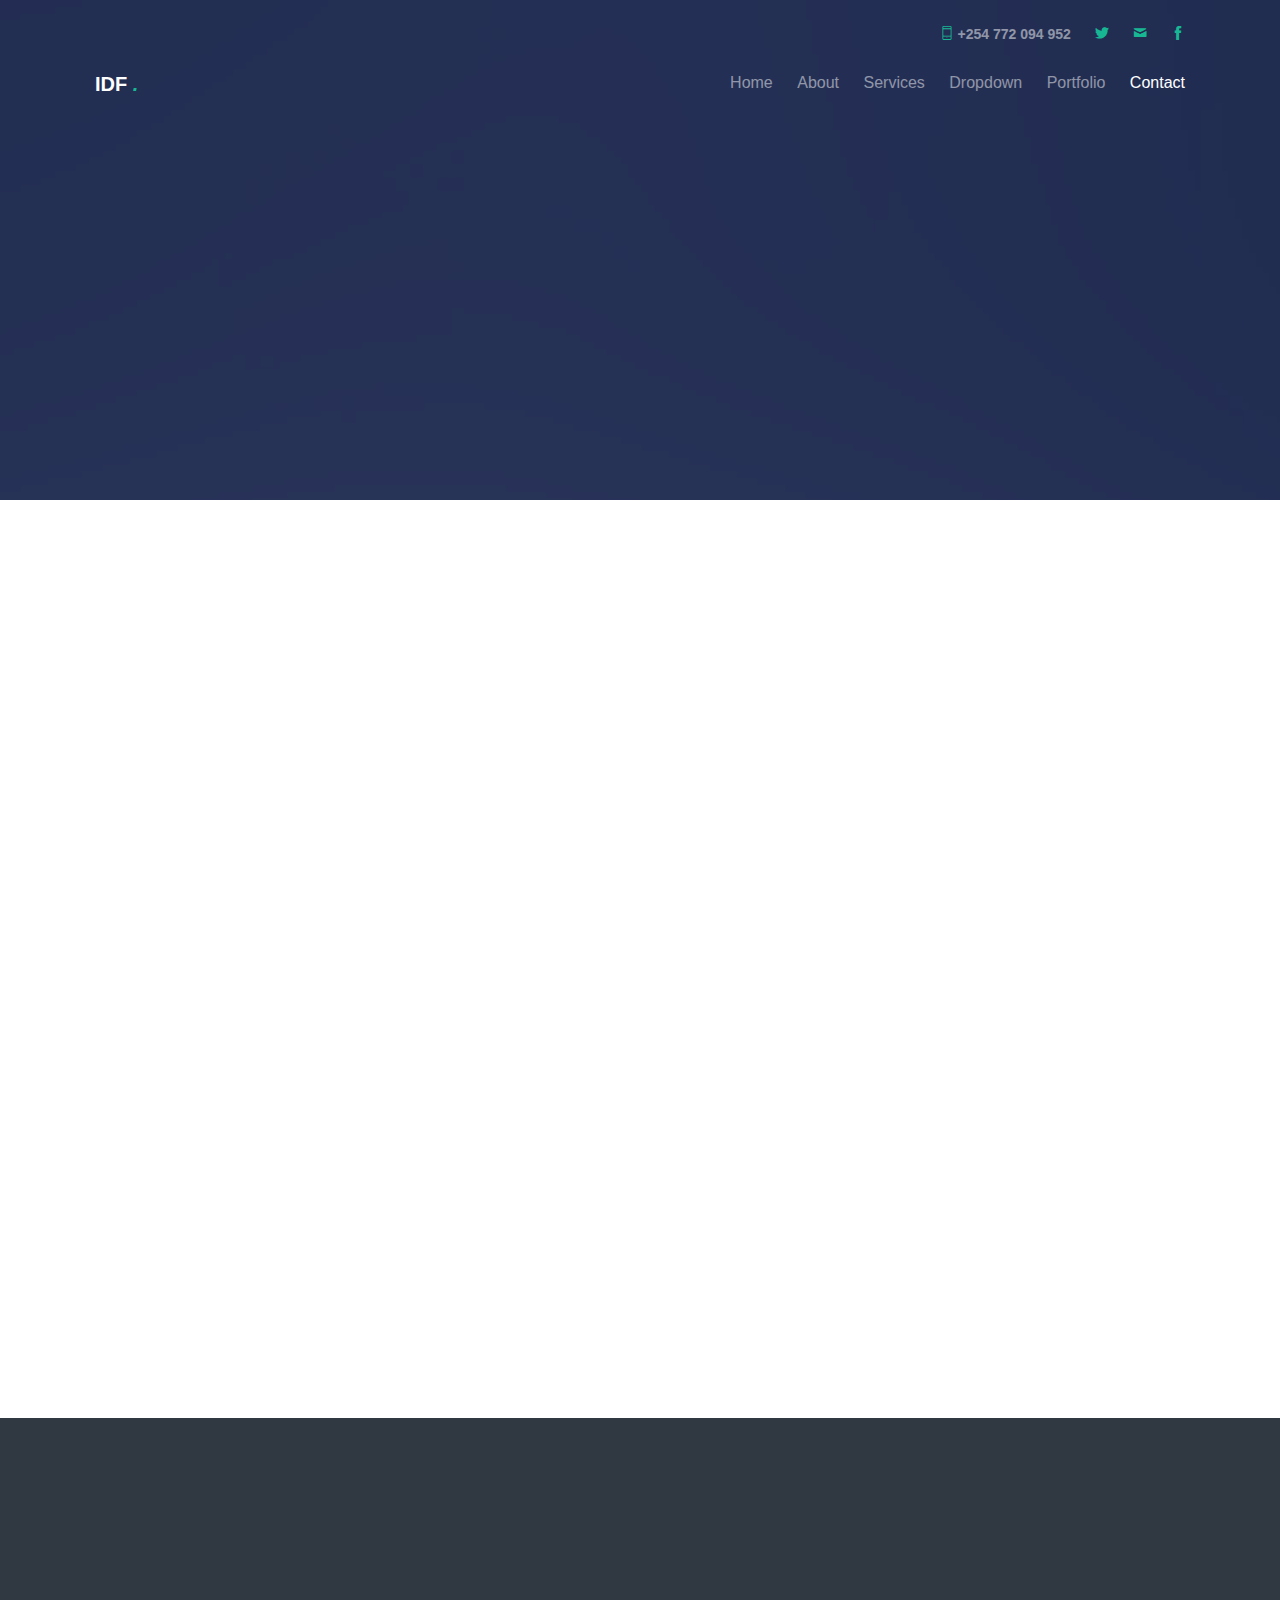
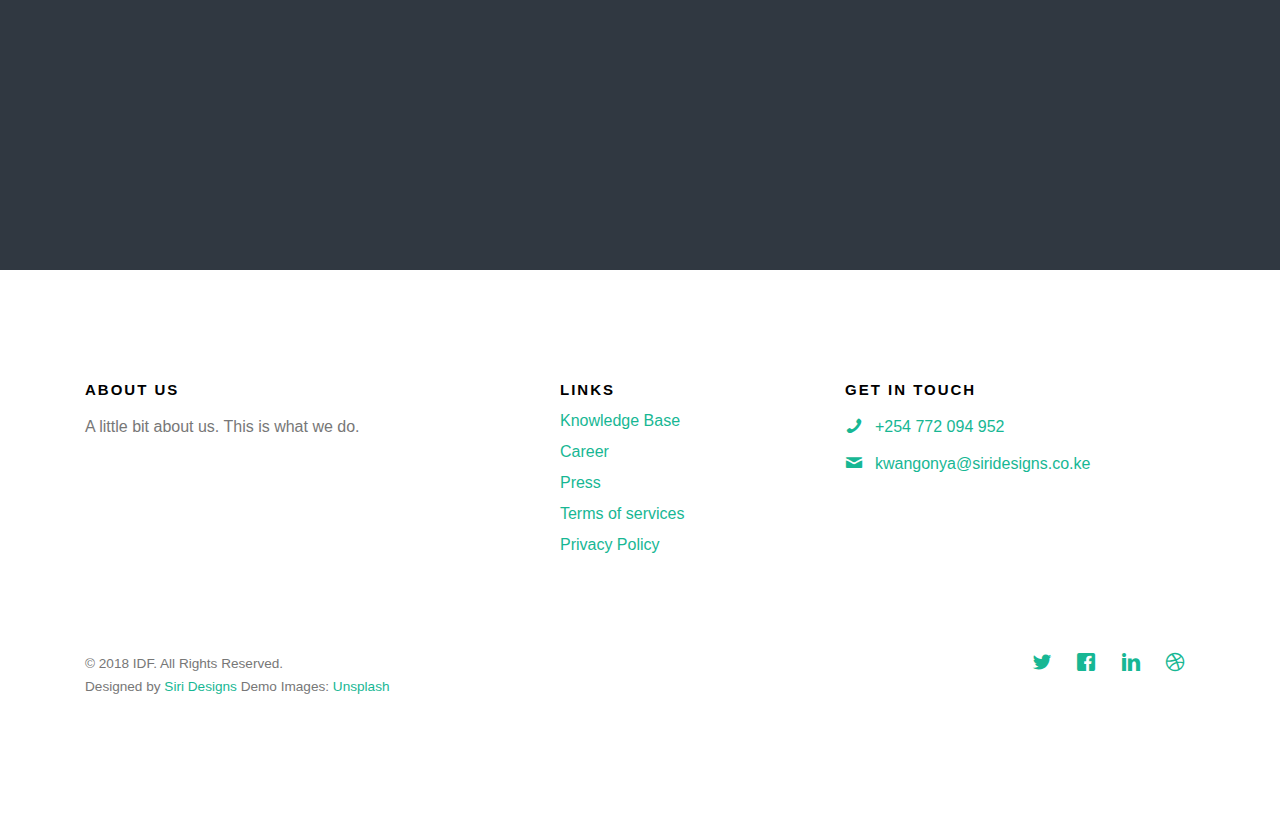
<file: contact.html>
<!DOCTYPE HTML>
<!--
	Aesthetic by gettemplates.co
	Twitter: http://twitter.com/gettemplateco
	URL: http://gettemplates.co
-->
<html>
	<head>
	<meta charset="utf-8">
	<meta http-equiv="X-UA-Compatible" content="IE=edge">
	<title>IDF &mdash; Health and communities empowerment</title>
	<meta name="viewport" content="width=device-width, initial-scale=1">
	<meta name="description" content="Free HTML5 Website Template by gettemplates.co" />
	<meta name="keywords" content="free website templates, free html5, free template, free bootstrap, free website template, html5, css3, mobile first, responsive" />
	<meta name="author" content="gettemplates.co" />

  	<!-- Facebook and Twitter integration -->
	<meta property="og:title" content=""/>
	<meta property="og:image" content=""/>
	<meta property="og:url" content=""/>
	<meta property="og:site_name" content=""/>
	<meta property="og:description" content=""/>
	<meta name="twitter:title" content="" />
	<meta name="twitter:image" content="" />
	<meta name="twitter:url" content="" />
	<meta name="twitter:card" content="" />

	<!-- <link href="https://fonts.googleapis.com/css?family=Droid+Sans" rel="stylesheet"> -->

	<!-- Animate.css -->
	<link rel="stylesheet" href="css/animate.css">
	<!-- Icomoon Icon Fonts-->
	<link rel="stylesheet" href="css/icomoon.css">
	<!-- Themify Icons-->
	<link rel="stylesheet" href="css/themify-icons.css">
	<!-- Bootstrap  -->
	<link rel="stylesheet" href="css/bootstrap.css">

	<!-- Magnific Popup -->
	<link rel="stylesheet" href="css/magnific-popup.css">

	<!-- Owl Carousel  -->
	<link rel="stylesheet" href="css/owl.carousel.min.css">
	<link rel="stylesheet" href="css/owl.theme.default.min.css">

	<!-- Theme style  -->
	<link rel="stylesheet" href="css/style.css">

	<!-- Modernizr JS -->
	<script src="js/modernizr-2.6.2.min.js"></script>
	<!-- FOR IE9 below -->
	<!--[if lt IE 9]>
	<script src="js/respond.min.js"></script>
	<![endif]-->

	</head>
	<body>

		<div class="gtco-loader"></div>

		<div id="page">
		<nav class="gtco-nav" role="navigation">
			<div class="gtco-container">
				<div class="row">
					<div class="col-md-12 text-right gtco-contact">
						<ul class="">
							<li><a href="#"><i class="ti-mobile"></i> +254 772 094 952 </a></li>
							<li><a href="http://twitter.com/gettemplatesco"><i class="ti-twitter-alt"></i> </a></li>
							<li><a href="#"><i class="icon-mail2"></i></a></li>
							<li><a href="#"><i class="ti-facebook"></i></a></li>
						</ul>
					</div>
				</div>
				<div class="row">
					<div class="col-sm-4 col-xs-12">
						<div id="gtco-logo"><a href="index.html">IDF <em>.</em></a></div>
					</div>
					<div class="col-xs-8 text-right menu-1">
						<ul>
							<li ><a href="index.html">Home</a></li>
							<li><a href="about.html">About</a></li>
							<li class="has-dropdown">
								<a href="services.html">Services</a>
								<ul class="dropdown">
									<li><a href="#">Service 1</a></li>
									<li><a href="#">Service 2</a></li>
									<li><a href="#">Service 3</a></li>
									<li><a href="#">Service 4</a></li>
								</ul>
							</li>
							<li class="has-dropdown">
								<a href="#">Dropdown</a>
								<ul class="dropdown">
									<li><a href="#">option</a></li>
									<li><a href="#">option</a></li>
									<li><a href="#">option</a></li>
									<li><a href="#">option</a></li>
								</ul>
							</li>
							<li><a href="portfolio.html">Portfolio</a></li>
							<li class="active"><a href="contact.html">Contact</a></li>
						</ul>
					</div>
				</div>

			</div>
		</nav>

		<header id="gtco-header" class="gtco-cover gtco-cover-xs" role="banner" style="background-image:url(images/img_bg_1.jpg);">
			<div class="overlay"></div>
			<div class="gtco-container">
				<div class="row">
					<div class="col-md-8 col-md-offset-2 text-center">
						<div class="display-t">
							<div class="display-tc">
								<h1 class="animate-box" data-animate-effect="fadeInUp">Contact Us</h1>
								<h2 class="animate-box" data-animate-effect="fadeInUp">Health and communities empowerment.</h2>
							</div>
						</div>
					</div>
				</div>
			</div>
		</header>

	<div class="gtco-section">
		<div class="gtco-container">
			<div class="row row-pb-md">
				<div class="col-md-6 animate-box">
					<h3>Get In Touch</h3>
					<form action="#">
						<div class="row form-group">
							<div class="col-md-12">
								<label class="sr-only" for="name">Name</label>
								<input type="text" id="name" class="form-control" placeholder="Your firstname">
							</div>

						</div>

						<div class="row form-group">
							<div class="col-md-12">
								<label class="sr-only" for="email">Email</label>
								<input type="text" id="email" class="form-control" placeholder="Your email address">
							</div>
						</div>

						<div class="row form-group">
							<div class="col-md-12">
								<label class="sr-only" for="subject">Subject</label>
								<input type="text" id="subject" class="form-control" placeholder="Your subject of this message">
							</div>
						</div>

						<div class="row form-group">
							<div class="col-md-12">
								<label class="sr-only" for="message">Message</label>
								<textarea name="message" id="message" cols="30" rows="10" class="form-control" placeholder="Write us something"></textarea>
							</div>
						</div>
						<div class="form-group">
							<input type="submit" value="Send Message" class="btn btn-primary btn-lg">
						</div>

					</form>
				</div>
				<div class="col-md-5 col-md-push-1 animate-box">

					<div class="gtco-contact-info">
						<h3>Contact Information</h3>
						<ul>
							<li class="address">your address, <br> Nairobi</li>
							<li class="phone"><a href="tel://1234567920">+254 772 094 952</a></li>
							<li class="email"><a href="mailto:info@yoursite.com">info@yoursite.com</a></li>
							<li class="url"><a href="http://idf.org">idf.org</a></li>
						</ul>
					</div>


				</div>
			</div>
			</div>

		</div>
	</div>

	<div id="gtco-subscribe">
		<div class="gtco-container">
			<div class="row animate-box">
				<div class="col-md-8 col-md-offset-2 text-center gtco-heading">
					<h2>Subscribe</h2>
					<p>Be the first to know about the new templates.</p>
				</div>
			</div>
			<div class="row animate-box">
				<div class="col-md-12">
					<form class="form-inline">
						<div class="col-md-4 col-sm-4">
							<div class="form-group">
								<label for="email" class="sr-only">Email</label>
								<input type="email" class="form-control" id="email" placeholder="Your Email">
							</div>
						</div>
						<div class="col-md-4 col-sm-4">
							<div class="form-group">
								<label for="name" class="sr-only">Name</label>
								<input type="text" class="form-control" id="name" placeholder="Your Name">
							</div>
						</div>
						<div class="col-md-4 col-sm-4">
							<button type="submit" class="btn btn-default btn-block">Subscribe</button>
						</div>
					</form>
				</div>
			</div>
		</div>
	</div>

	<footer id="gtco-footer" role="contentinfo">
		<div class="gtco-container">
			<div class="row row-pb-md">

				<div class="col-md-4">
					<div class="gtco-widget">
						<h3>About Us</h3>
<p>A little bit about us. This is what we do.</p>					</div>
				</div>

				<div class="col-md-4 col-md-push-1">
					<div class="gtco-widget">
						<h3>Links</h3>
						<ul class="gtco-footer-links">
							<li><a href="#">Knowledge Base</a></li>
							<li><a href="#">Career</a></li>
							<li><a href="#">Press</a></li>
							<li><a href="#">Terms of services</a></li>
							<li><a href="#">Privacy Policy</a></li>
						</ul>
					</div>
				</div>

				<div class="col-md-4">
					<div class="gtco-widget">
						<h3>Get In Touch</h3>
						<ul class="gtco-quick-contact">
							<li><a href="#"><i class="icon-phone"></i> +254 772 094 952</a></li>
							<li><a href="#"><i class="icon-mail2"></i> kwangonya@siridesigns.co.ke</a></li>
							<!-- <li><a href="#"><i class="icon-chat"></i> Live Chat</a></li> -->
						</ul>
					</div>
				</div>

			</div>

			<div class="row copyright">
				<div class="col-md-12">
					<p class="pull-left">
						<small class="block">&copy; 2018 IDF. All Rights Reserved.</small>
						<small class="block">Designed by <a href="http://siridesigns.co.ke/" target="_blank">Siri Designs</a> Demo Images: <a href="http://unsplash.co/" target="_blank">Unsplash</a></small>
					</p>
					<p class="pull-right">
						<ul class="gtco-social-icons pull-right">
							<li><a href="#"><i class="icon-twitter"></i></a></li>
							<li><a href="#"><i class="icon-facebook"></i></a></li>
							<li><a href="#"><i class="icon-linkedin"></i></a></li>
							<li><a href="#"><i class="icon-dribbble"></i></a></li>
						</ul>
					</p>
				</div>
			</div>

		</div>
	</footer>
	</div>

	<div class="gototop js-top">
		<a href="#" class="js-gotop"><i class="icon-arrow-up"></i></a>
	</div>

	<!-- jQuery -->
	<script src="js/jquery.min.js"></script>
	<!-- jQuery Easing -->
	<script src="js/jquery.easing.1.3.js"></script>
	<!-- Bootstrap -->
	<script src="js/bootstrap.min.js"></script>
	<!-- Waypoints -->
	<script src="js/jquery.waypoints.min.js"></script>
	<!-- Carousel -->
	<script src="js/owl.carousel.min.js"></script>
	<!-- countTo -->
	<script src="js/jquery.countTo.js"></script>
	<!-- Magnific Popup -->
	<script src="js/jquery.magnific-popup.min.js"></script>
	<script src="js/magnific-popup-options.js"></script>
	<!-- Main -->
	<script src="js/main.js"></script>

	</body>
</html>
</file>
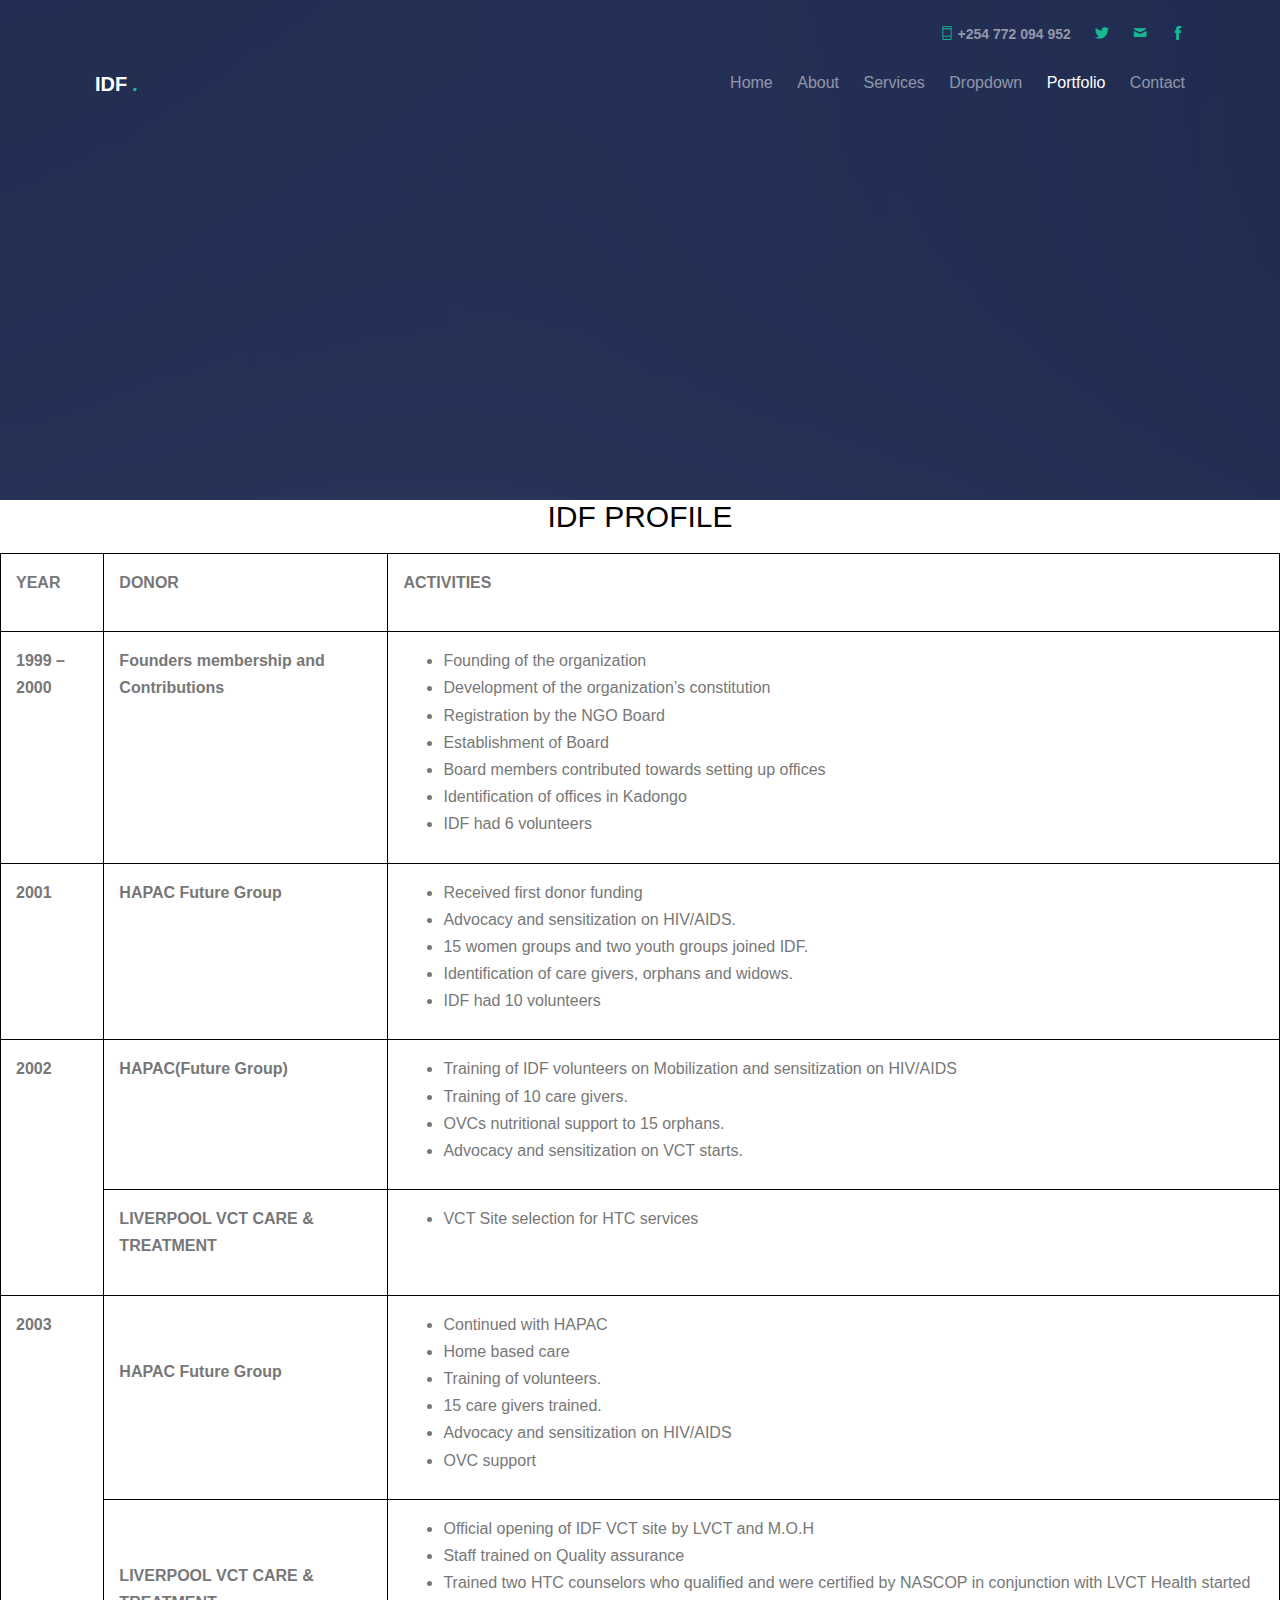
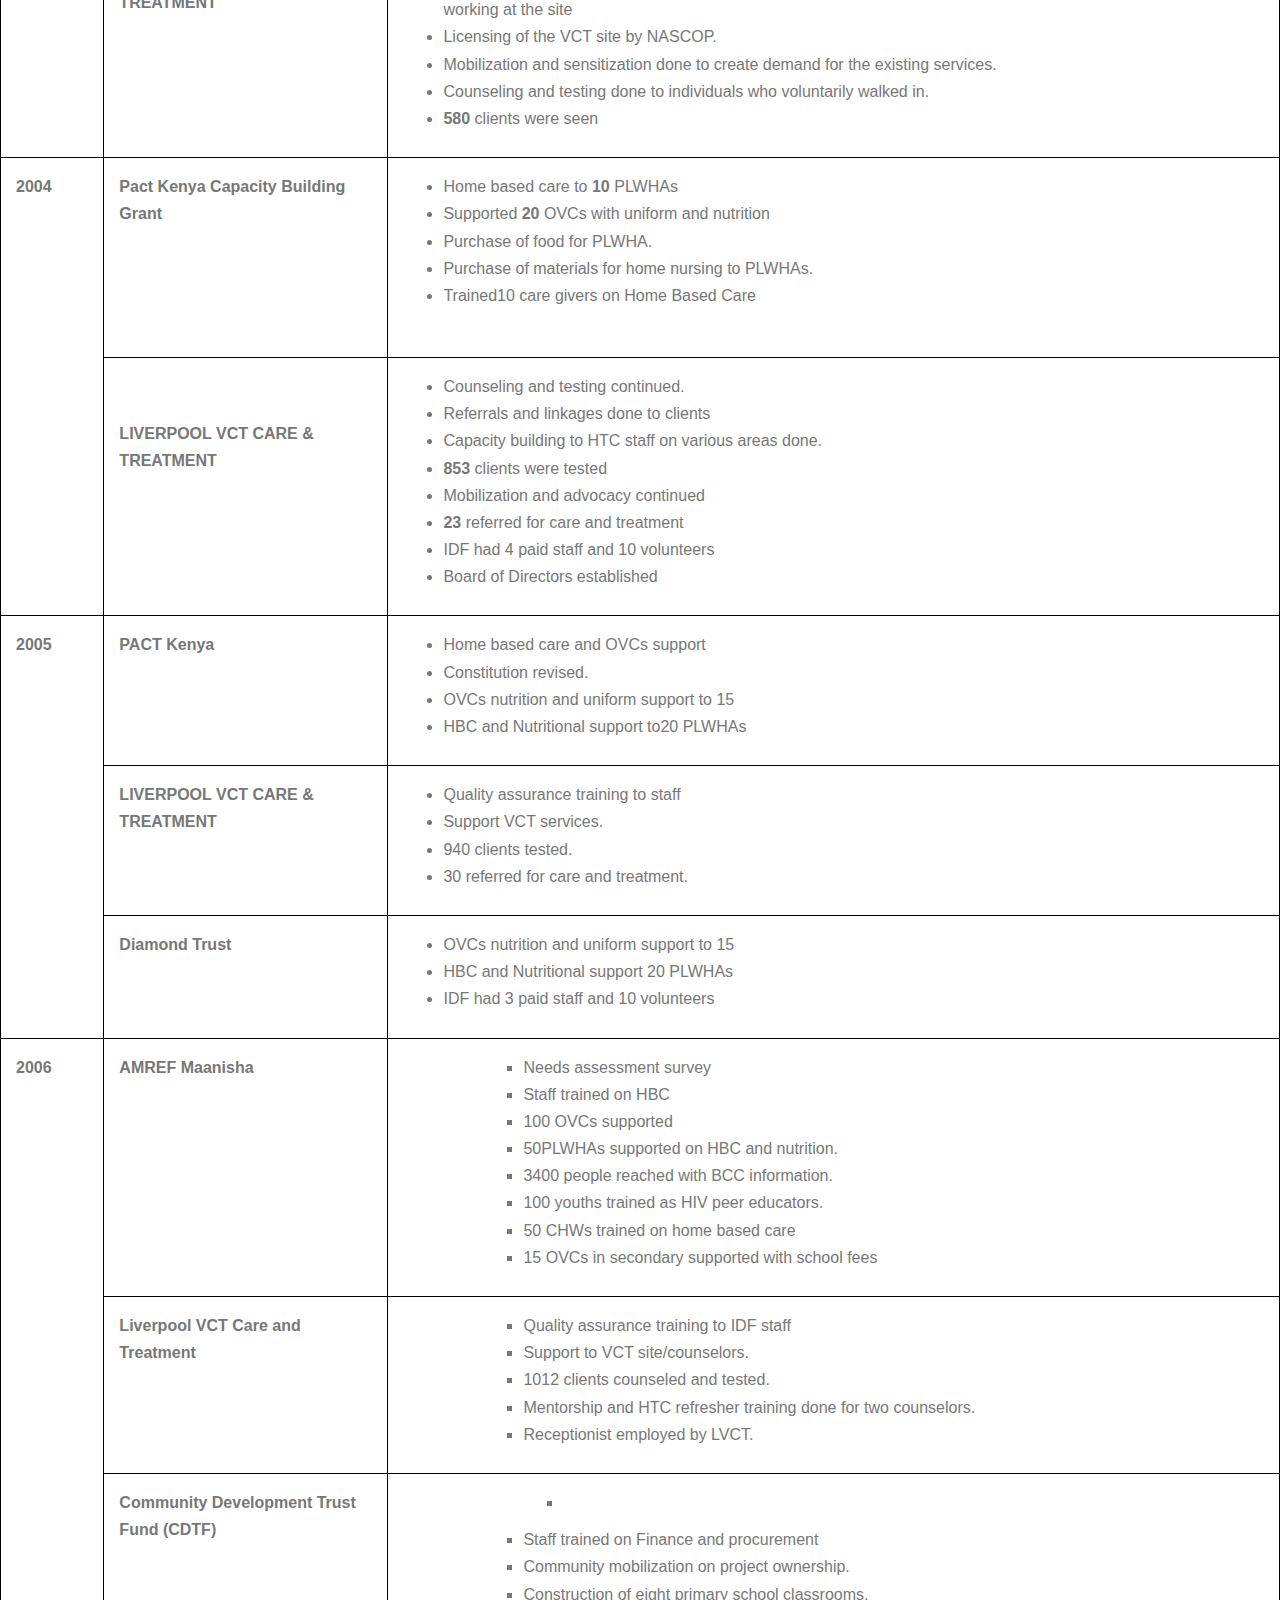
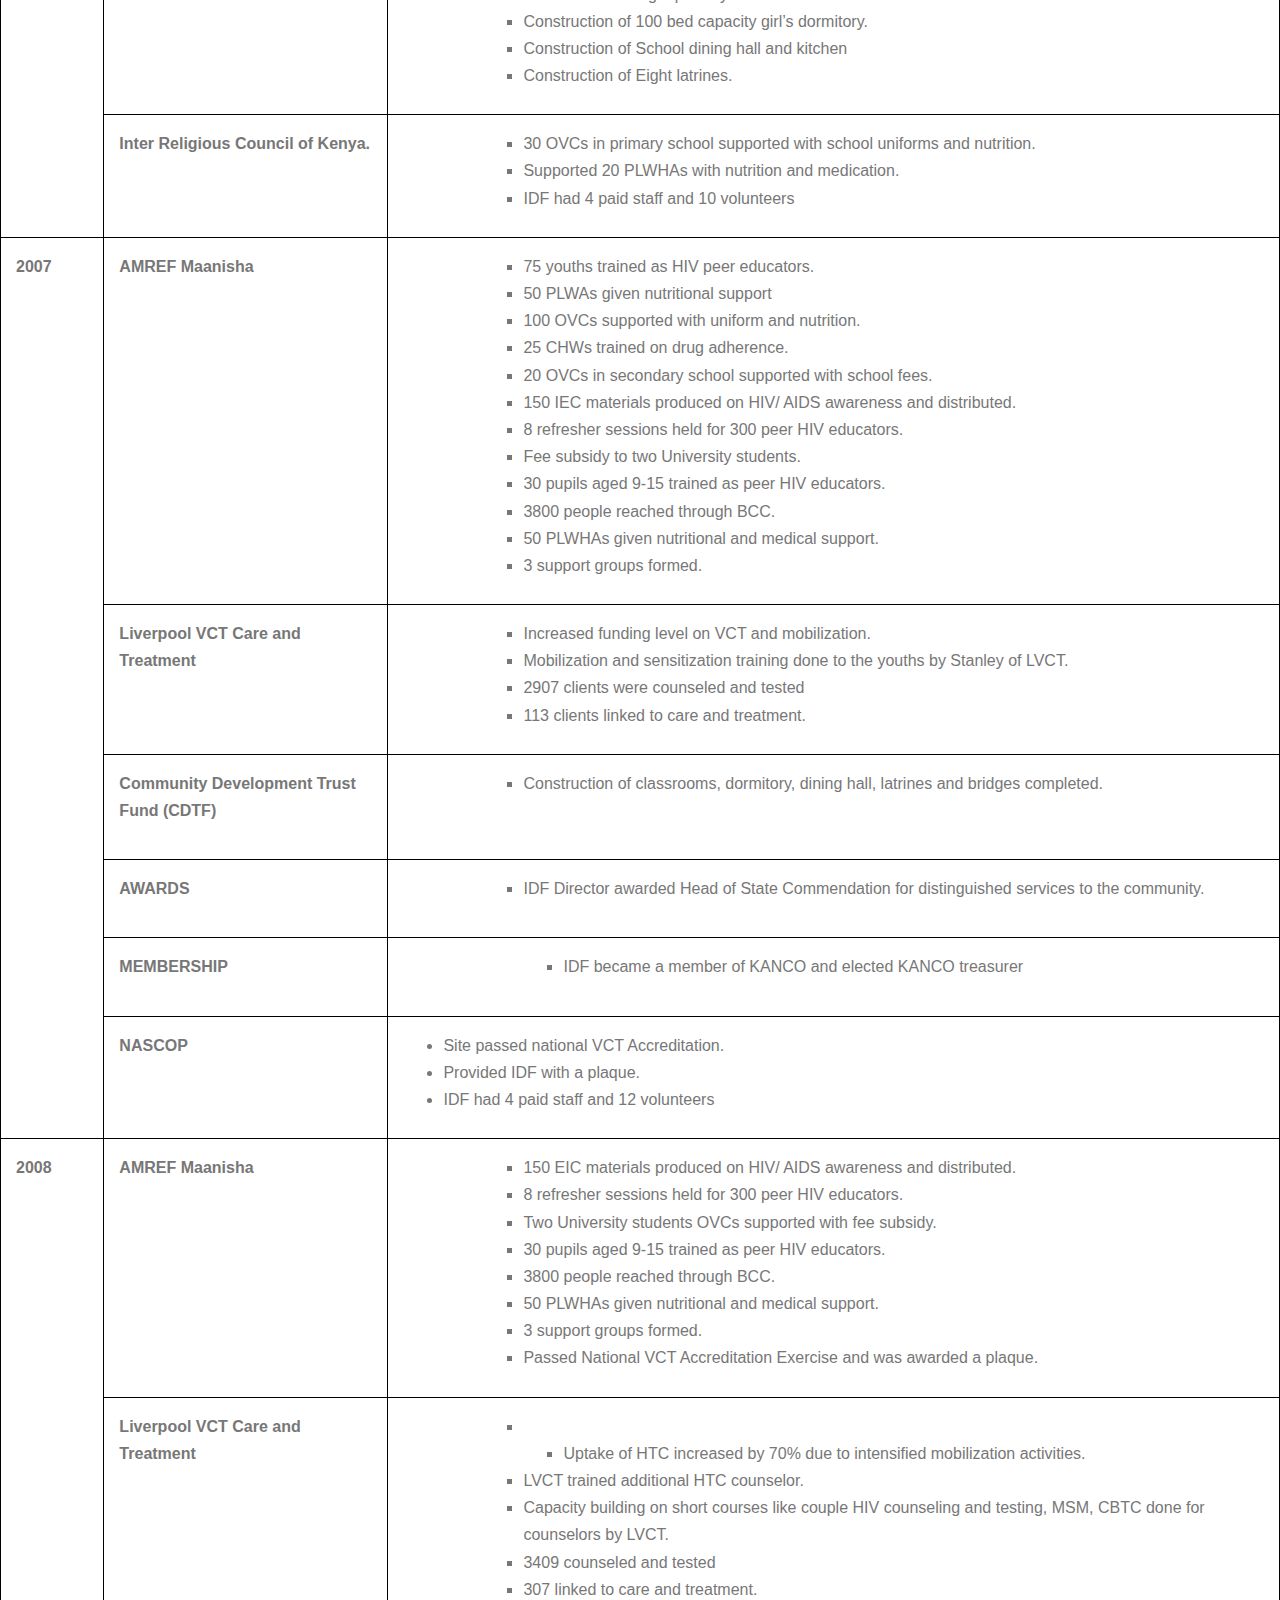
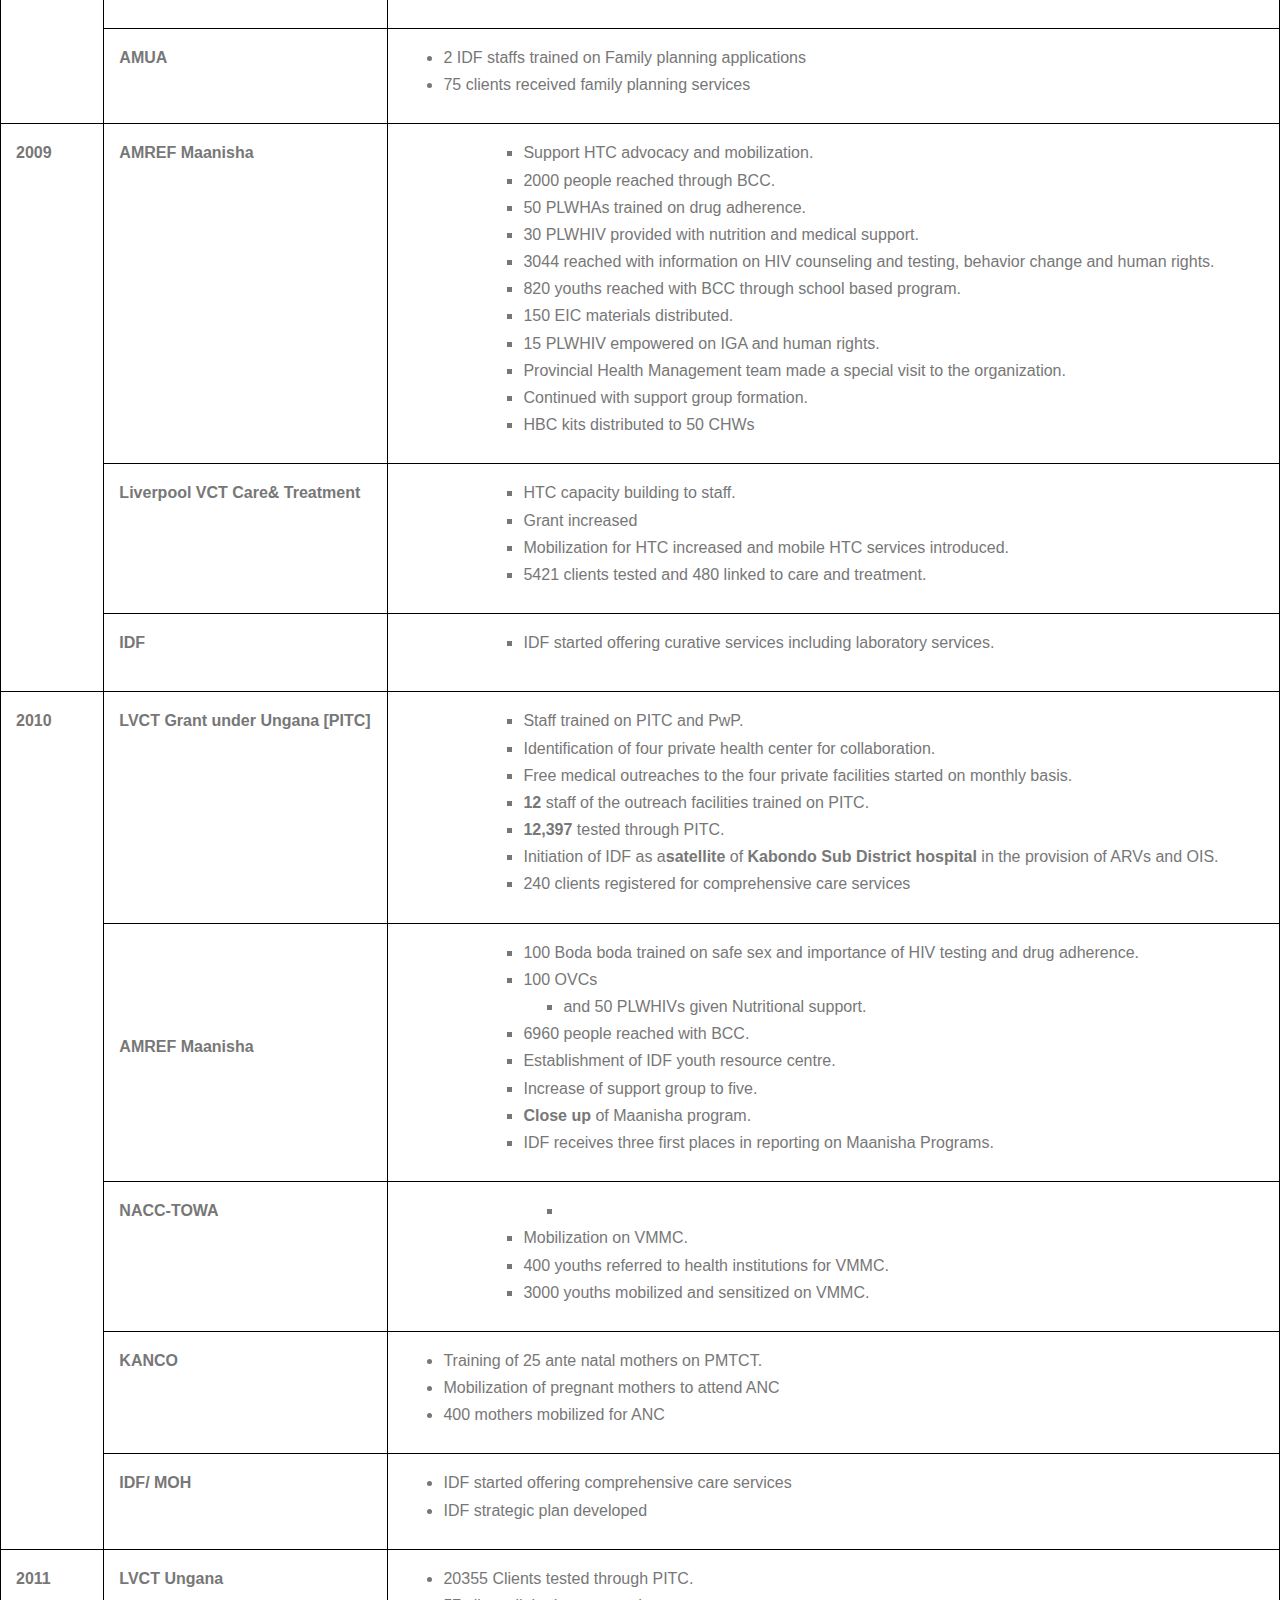
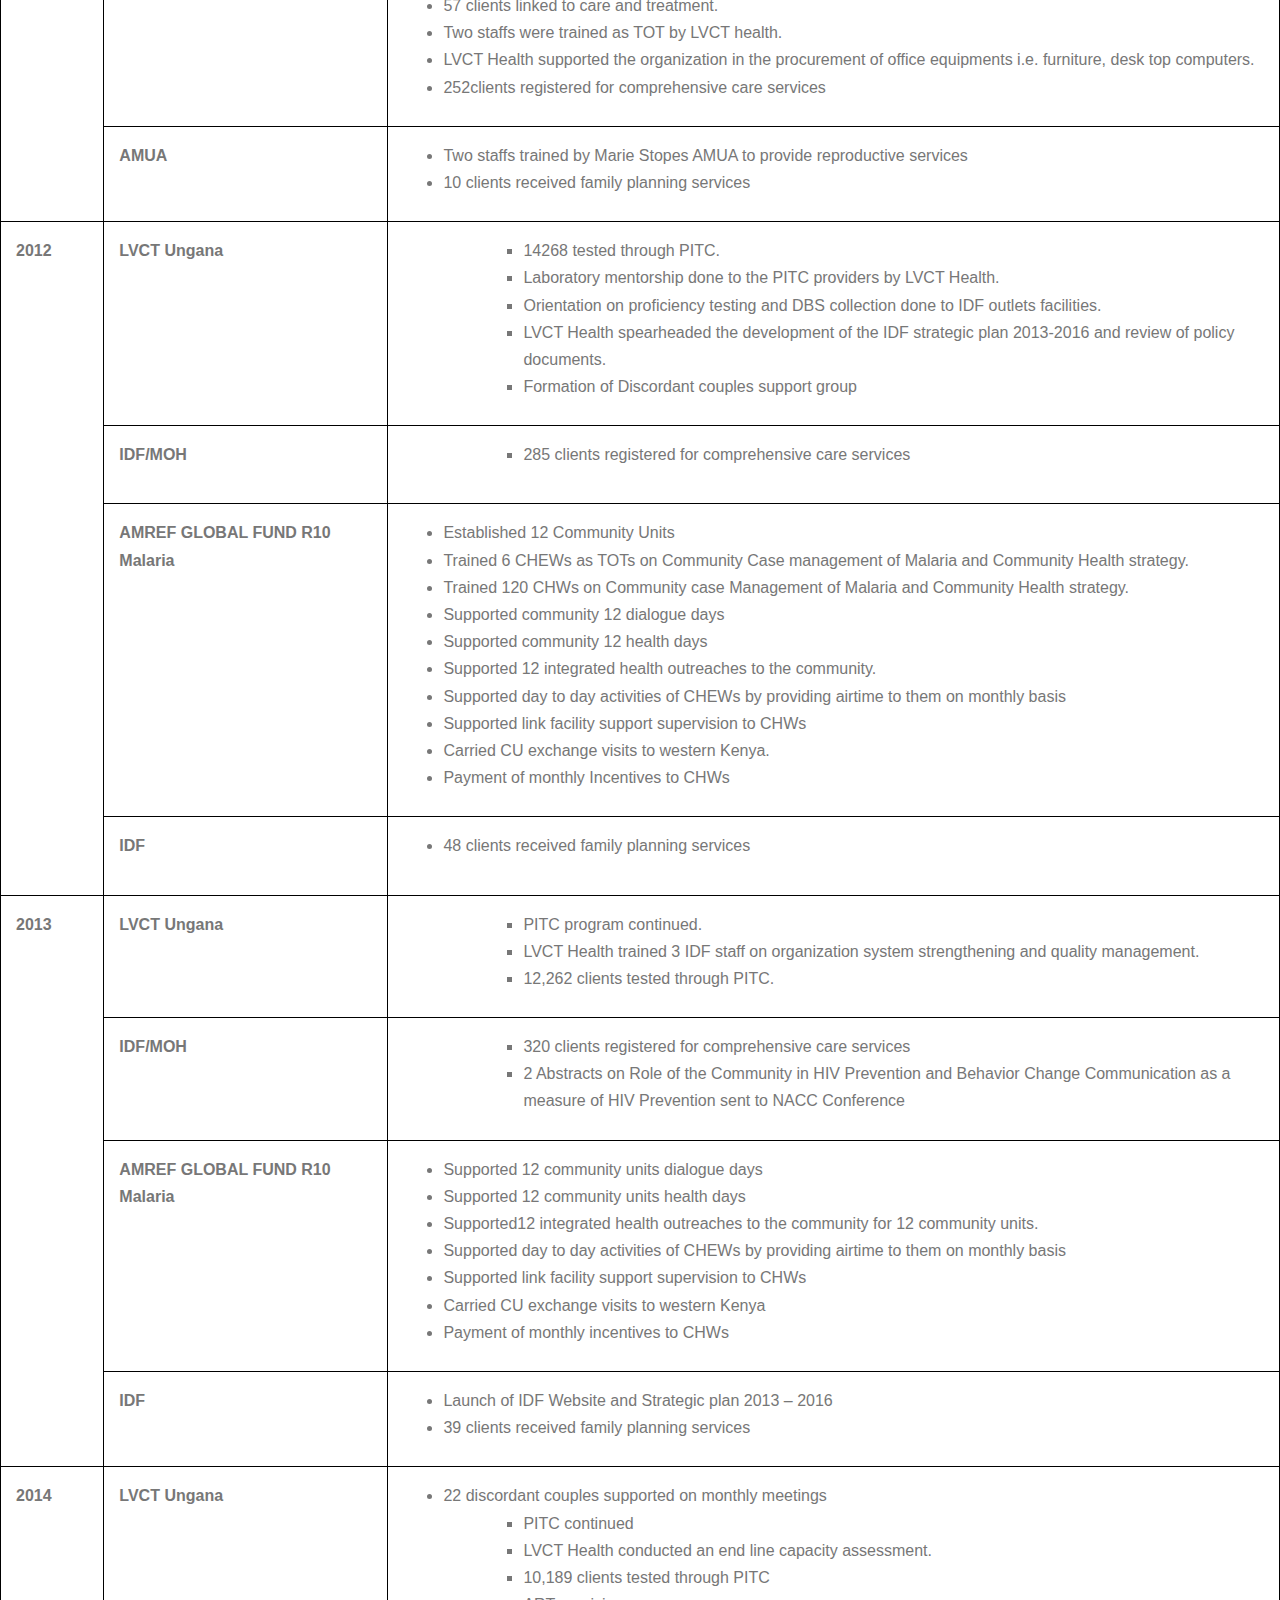
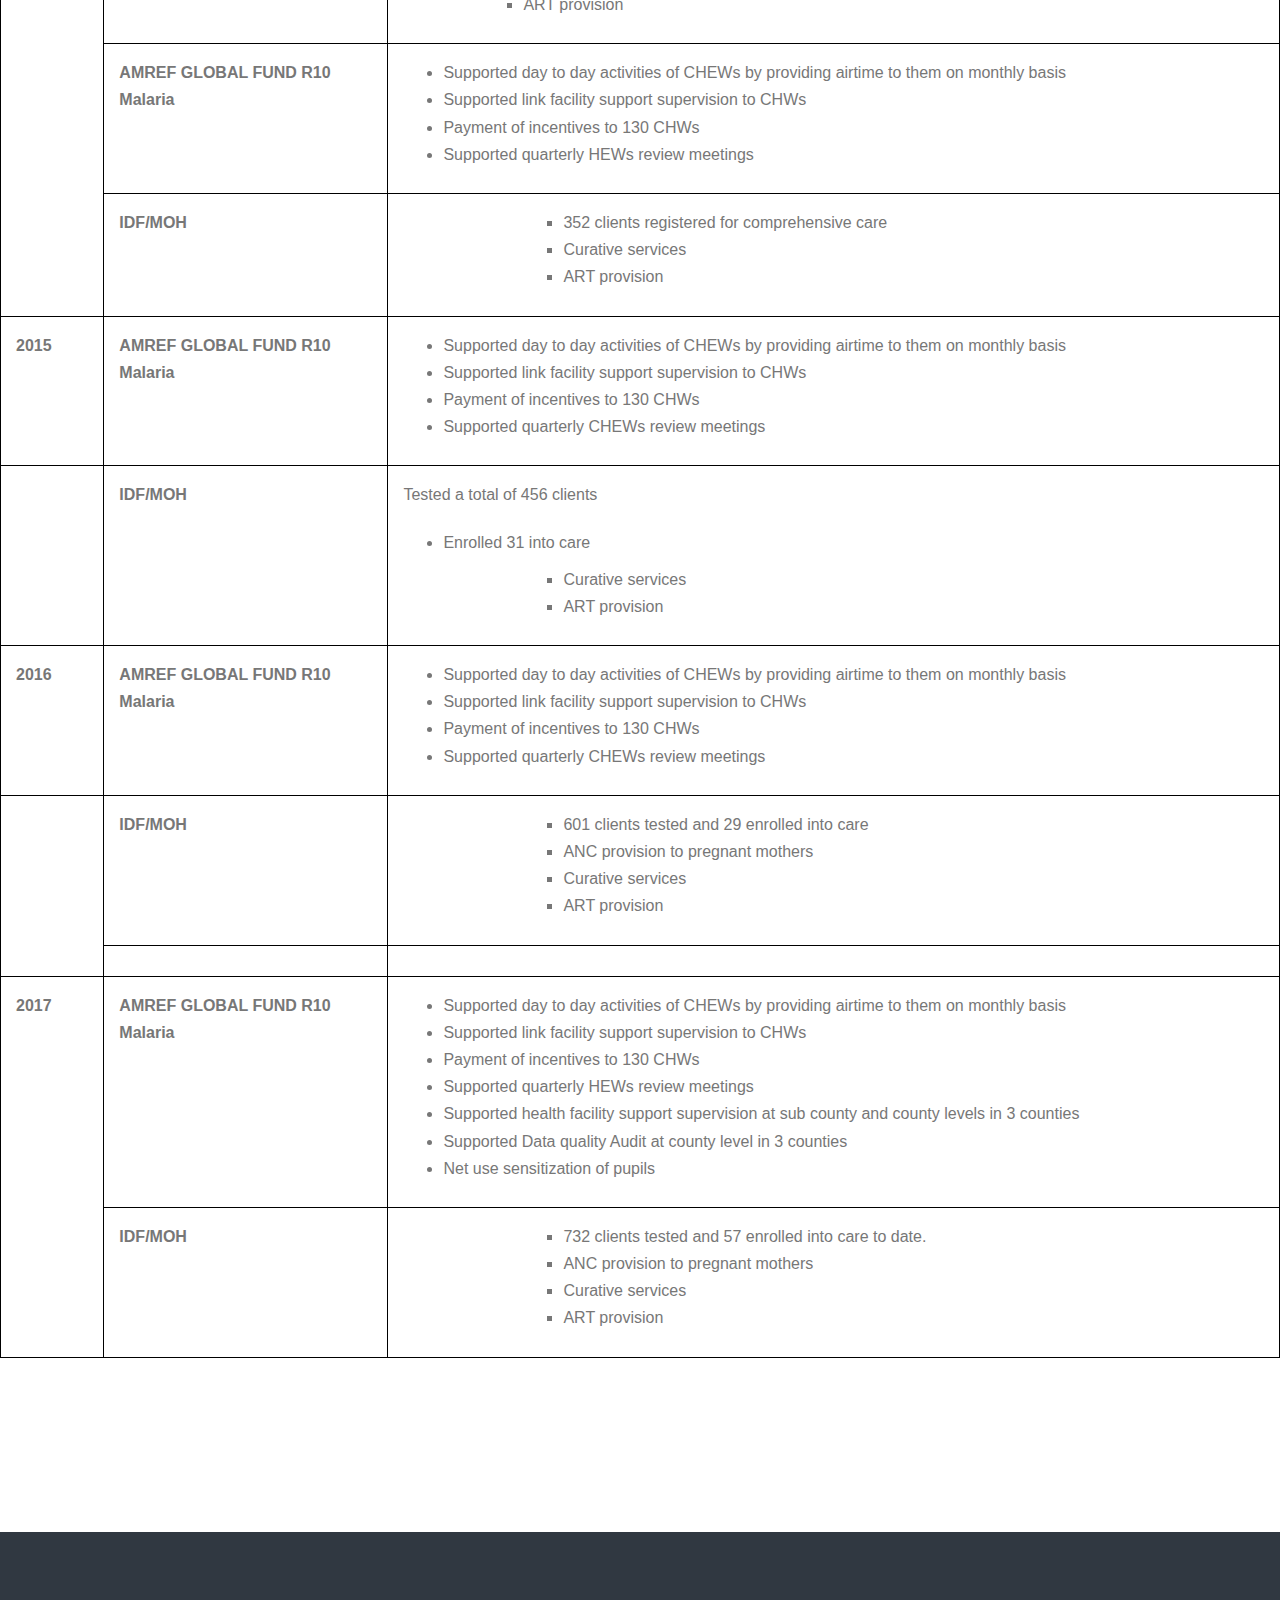
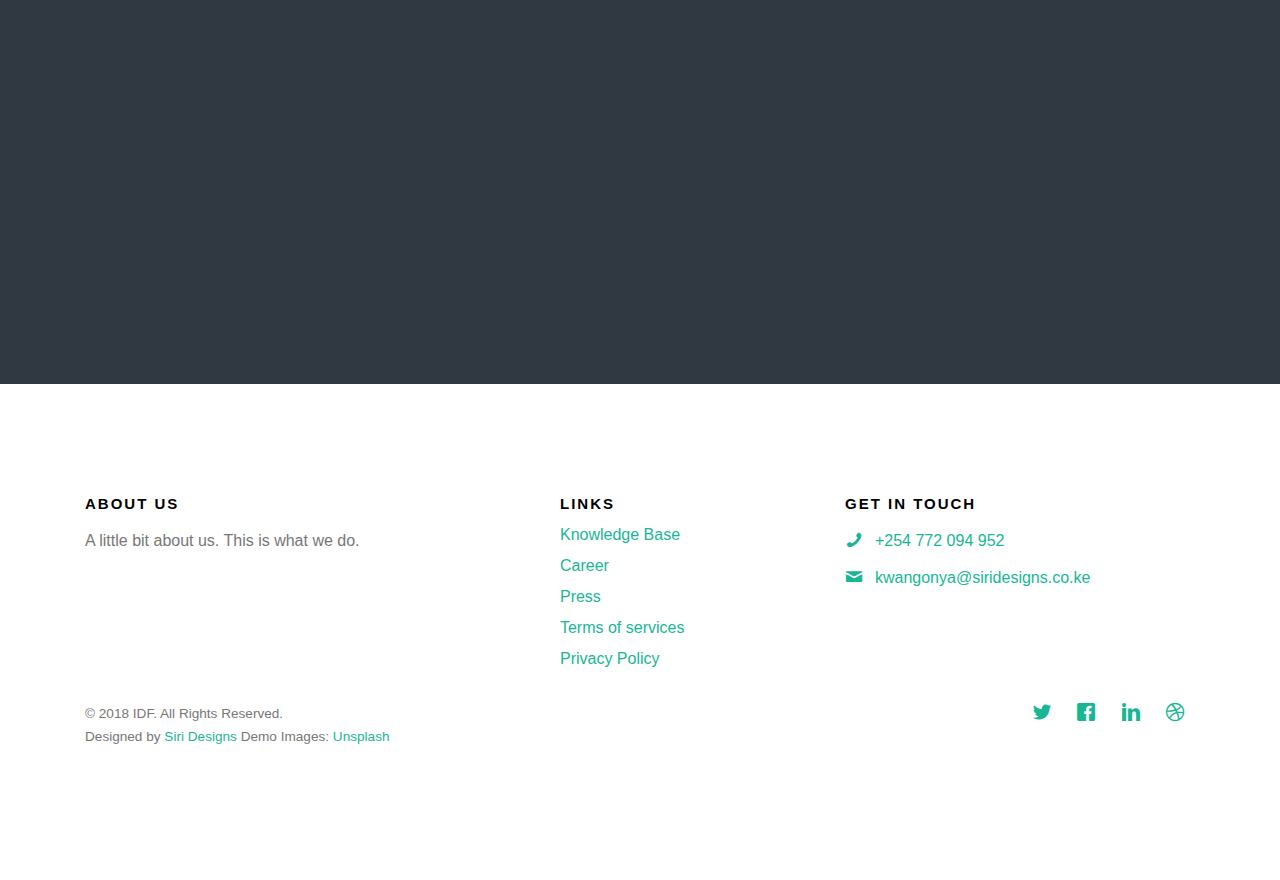
<file: portfolio.html>
<!DOCTYPE HTML>
<!--
	Aesthetic by gettemplates.co
	Twitter: http://twitter.com/gettemplateco
	URL: http://gettemplates.co
-->
<html>
	<head>
	<meta charset="utf-8">
	<meta http-equiv="X-UA-Compatible" content="IE=edge">
	<title>IDF &mdash; Health and communities empowerment</title>
	<meta name="viewport" content="width=device-width, initial-scale=1">
	<meta name="description" content="Free HTML5 Website Template by gettemplates.co" />
	<meta name="keywords" content="free website templates, free html5, free template, free bootstrap, free website template, html5, css3, mobile first, responsive" />
	<meta name="author" content="gettemplates.co" />

  	<!-- Facebook and Twitter integration -->
	<meta property="og:title" content=""/>
	<meta property="og:image" content=""/>
	<meta property="og:url" content=""/>
	<meta property="og:site_name" content=""/>
	<meta property="og:description" content=""/>
	<meta name="twitter:title" content="" />
	<meta name="twitter:image" content="" />
	<meta name="twitter:url" content="" />
	<meta name="twitter:card" content="" />

	<!-- <link href="https://fonts.googleapis.com/css?family=Droid+Sans" rel="stylesheet"> -->

	<!-- Animate.css -->
	<link rel="stylesheet" href="css/animate.css">
	<!-- Icomoon Icon Fonts-->
	<link rel="stylesheet" href="css/icomoon.css">
	<!-- Themify Icons-->
	<link rel="stylesheet" href="css/themify-icons.css">
	<!-- Bootstrap  -->
	<link rel="stylesheet" href="css/bootstrap.css">

	<!-- Magnific Popup -->
	<link rel="stylesheet" href="css/magnific-popup.css">

	<!-- Owl Carousel  -->
	<link rel="stylesheet" href="css/owl.carousel.min.css">
	<link rel="stylesheet" href="css/owl.theme.default.min.css">

	<!-- Theme style  -->
	<link rel="stylesheet" href="css/style.css">

	<!-- Modernizr JS -->
	<script src="js/modernizr-2.6.2.min.js"></script>
	<!-- FOR IE9 below -->
	<!--[if lt IE 9]>
	<script src="js/respond.min.js"></script>
	<![endif]-->

	</head>
	<body>

		<div class="gtco-loader"></div>

		<div id="page">
		<nav class="gtco-nav" role="navigation">
			<div class="gtco-container">
				<div class="row">
					<div class="col-md-12 text-right gtco-contact">
						<ul class="">
							<li><a href="#"><i class="ti-mobile"></i> +254 772 094 952 </a></li>
							<li><a href="http://twitter.com/gettemplatesco"><i class="ti-twitter-alt"></i> </a></li>
							<li><a href="#"><i class="icon-mail2"></i></a></li>
							<li><a href="#"><i class="ti-facebook"></i></a></li>
						</ul>
					</div>
				</div>
				<div class="row">
					<div class="col-sm-4 col-xs-12">
						<div id="gtco-logo"><a href="index.html">IDF <em>.</em></a></div>
					</div>
					<div class="col-xs-8 text-right menu-1">
						<ul>
							<li ><a href="index.html">Home</a></li>
							<li><a href="about.html">About</a></li>
							<li class="has-dropdown">
								<a href="services.html">Services</a>
								<ul class="dropdown">
									<li><a href="#">Service 1</a></li>
									<li><a href="#">Service 2</a></li>
									<li><a href="#">Service 3</a></li>
									<li><a href="#">Service 4</a></li>
								</ul>
							</li>
							<li class="has-dropdown">
								<a href="#">Dropdown</a>
								<ul class="dropdown">
									<li><a href="#">option</a></li>
									<li><a href="#">option</a></li>
									<li><a href="#">option</a></li>
									<li><a href="#">option</a></li>
								</ul>
							</li>
							<li class="active"><a href="portfolio.html">Portfolio</a></li>
							<li><a href="contact.html">Contact</a></li>
						</ul>
					</div>
				</div>

			</div>
		</nav>

		<header id="gtco-header" class="gtco-cover gtco-cover-xs" role="banner" style="background-image:url(images/img_bg_1.jpg);">
			<div class="overlay"></div>
			<div class="gtco-container">
				<div class="row">
					<div class="col-md-8 col-md-offset-2 text-center">
						<div class="display-t">
							<div class="display-tc">
								<h1 class="animate-box" data-animate-effect="fadeInUp">Our Profile</h1>
								<h2 class="animate-box" data-animate-effect="fadeInUp">Health and communities empowerment.</h2>
							</div>
						</div>
					</div>
				</div>
			</div>
		</header>


<h2 class="text-center">IDF PROFILE</h2>
<table cellspacing="0" cellpadding="0">
    <tbody>
        <tr>
            <td valign="top">
                <p>
                    <strong>YEAR</strong>
                </p>
            </td>
            <td valign="top">
                <p>
                    <strong>DONOR</strong>
                </p>
            </td>
            <td valign="top">
                <p>
                    <strong>ACTIVITIES</strong>
                </p>
            </td>
        </tr>
        <tr>
            <td valign="top">
                <p>
                    <strong>1999 – 2000</strong>
                </p>
            </td>
            <td valign="top">
                <p>
                    <strong>Founders membership and Contributions</strong>
                </p>
            </td>
            <td valign="top">
                <ul>
                    <li>
                        Founding of the organization
                    </li>
                    <li>
                        Development of the organization’s constitution
                    </li>
                    <li>
                        Registration by the NGO Board
                    </li>
                    <li>
                        Establishment of Board
                    </li>
                    <li>
                        Board members contributed towards setting up offices
                    </li>
                    <li>
                        Identification of offices in Kadongo
                    </li>
                    <li>
                        IDF had 6 volunteers
                    </li>
                </ul>





            </td>
        </tr>
        <tr>
            <td valign="top">
                <p>
                    <strong>2001</strong>
                </p>
            </td>
            <td valign="top">
                <p>
                    <strong>HAPAC Future Group</strong>
                </p>
            </td>
            <td valign="top">
                <ul>
                    <li>
                        Received first donor funding
                    </li>
                    <li>
                        Advocacy and sensitization on HIV/AIDS.
                    </li>
                    <li>
                        15 women groups and two youth groups joined IDF.
                    </li>
                    <li>
                        Identification of care givers, orphans and widows.
                    </li>
                    <li>
                        IDF had 10 volunteers
                    </li>
                </ul>
            </td>
        </tr>
        <tr>
            <td rowspan="2" valign="top">
                <p>
                    <strong>2002</strong>
                </p>
            </td>
            <td valign="top">
                <p>
                    <strong>HAPAC(Future Group)</strong>
                </p>
            </td>
            <td valign="top">
                <ul>
                    <li>
                        Training of IDF volunteers on Mobilization and
                        sensitization on HIV/AIDS
                    </li>
                    <li>
                        Training of 10 care givers.
                    </li>
                    <li>
                        OVCs nutritional support to 15 orphans.
                    </li>
                    <li>
                        Advocacy and sensitization on VCT starts.
                    </li>
                </ul>
            </td>
        </tr>
        <tr>
            <td valign="top">
                <p>
                    <strong>LIVERPOOL VCT CARE &amp; TREATMENT</strong>
                </p>
            </td>
            <td valign="top">
                <ul>
                    <li>
                        VCT Site selection for HTC services
                    </li>
                </ul>
            </td>
        </tr>
        <tr>
            <td rowspan="2" valign="top">
                <p>
                    <strong>2003</strong>
                </p>
            </td>
            <td valign="top">
                <p>
                    <strong></strong>
                    <br/>
                </p>
                <p>
                    <strong>HAPAC Future Group</strong>
                </p>
                <p>
                    <strong></strong>
                    <br/>
                </p>
            </td>
            <td valign="top">
                <ul>
                    <li>
                        Continued with HAPAC
                    </li>
                    <li>
                        Home based care
                    </li>
                    <li>
                        Training of volunteers.
                    </li>
                    <li>
                        15 care givers trained.
                    </li>
                    <li>
                        Advocacy and sensitization on HIV/AIDS
                    </li>
                    <li>
                        OVC support
                    </li>
                </ul>
            </td>
        </tr>
        <tr>
            <td valign="top">
                <p>
                    <strong></strong>
                    <br/>
                </p>
                <p>
                    <strong>LIVERPOOL VCT CARE &amp; TREATMENT</strong>
                </p>
            </td>
            <td valign="top">
                <ul>
                    <li>
                        Official opening of IDF VCT site by LVCT and M.O.H
                    </li>
                    <li>
                        Staff trained on Quality assurance
                    </li>
                    <li>
                        Trained two HTC counselors who qualified and were
                        certified by NASCOP in conjunction with LVCT Health
                        started working at the site
                    </li>
                    <li>
                        Licensing of the VCT site by NASCOP.
                    </li>
                    <li>
                        Mobilization and sensitization done to create demand
                        for the existing services.
                    </li>
                    <li>
                        Counseling and testing done to individuals who
                        voluntarily walked in.
                    </li>
                    <li>
                        <strong>580</strong>
                        clients were seen
                    </li>
                </ul>
            </td>
        </tr>
        <tr>
            <td rowspan="2" valign="top">
                <p>
                    <strong>2004</strong>
                </p>
            </td>
            <td valign="top">
                <p>
                    <strong>Pact Kenya Capacity Building Grant</strong>
                </p>
                <p>
                    <strong></strong>
                    <br/>
                </p>
                <p>
                    <strong></strong>
                    <br/>
                </p>
            </td>
            <td valign="top">
                <ul>
                    <li>
                        Home based care to <strong>10</strong> PLWHAs
                    </li>
                    <li>
                        Supported <strong>20</strong> OVCs with uniform and
                        nutrition
                    </li>
                    <li>
                        Purchase of food for PLWHA.
                    </li>
                    <li>
                        Purchase of materials for home nursing to PLWHAs.
                    </li>
                    <li>
                        Trained10 care givers on Home Based Care
                    </li>
                </ul>
            </td>
        </tr>
        <tr>
            <td valign="top">
                <p>
                    <strong></strong>
                    <br/>
                </p>
                <p>
                    <strong>LIVERPOOL VCT CARE &amp; TREATMENT</strong>
                </p>
            </td>
            <td valign="top">
                <ul>
                    <li>
                        Counseling and testing continued.
                    </li>
                    <li>
                        Referrals and linkages done to clients
                    </li>
                    <li>
                        Capacity building to HTC staff on various areas done.
                    </li>
                    <li>
                        <strong>853</strong>
                        clients were tested
                    </li>
                    <li>
                        Mobilization and advocacy continued
                    </li>
                    <li>
                        <strong>23</strong>
                        referred for care and treatment
                    </li>
                    <li>
                        IDF had 4 paid staff and 10 volunteers
                    </li>
                    <li>
                        Board of Directors established
                    </li>
                </ul>
            </td>
        </tr>
        <tr>
            <td rowspan="3" valign="top">
                <p>
                    <strong>2005</strong>
                </p>
            </td>
            <td valign="top">
                <p>
                    <strong>PACT Kenya</strong>
                </p>

            </td>
            <td valign="top">
                <ul>
                    <li>
                        Home based care and OVCs support
                    </li>
                    <li>
                        Constitution revised.
                    </li>
                    <li>
                        OVCs nutrition and uniform support to 15
                    </li>
                    <li>
                        HBC and Nutritional support to20 PLWHAs
                    </li>
                </ul>
            </td>
        </tr>
        <tr>
            <td valign="top">

                    <strong>LIVERPOOL VCT CARE &amp; TREATMENT</strong>
                </p>
            </td>
            <td valign="top">
                <ul>
                    <li>
                        Quality assurance training to staff
                    </li>
                    <li>
                        Support VCT services.
                    </li>
                    <li>
                        940 clients tested.
                    </li>
                    <li>
                        30 referred for care and treatment.
                    </li>
                </ul>
            </td>
        </tr>
        <tr>
            <td valign="top">
                <p>
                    <strong>Diamond Trust</strong>
                </p>
            </td>
            <td valign="top">
                <ul>
                    <li>
                        OVCs nutrition and uniform support to 15
                    </li>
                    <li>
                        HBC and Nutritional support 20 PLWHAs
                    </li>
                    <li>
                        IDF had 3 paid staff and 10 volunteers
                    </li>
                </ul>
            </td>
        </tr>
        <tr>
            <td rowspan="4" valign="top">
                <p>
                    <strong>2006</strong>
                </p>
            </td>
            <td valign="top">

                <p>
                    <strong>AMREF Maanisha</strong>
                </p>
                <p>
                    <strong></strong>
                    <br/>
                </p>
                <p>
                    <strong></strong>
                    <br/>
                </p>
            </td>
            <td valign="top">
                <ul>
                    <ul>
                        <ul>
                            <li>
                                Needs assessment survey
                            </li>
                            <li>
                                Staff trained on HBC
                            </li>
                            <li>
                                100 OVCs supported
                            </li>
                            <li>
                                50PLWHAs supported on HBC and nutrition.
                            </li>
                            <li>
                                3400 people reached with BCC information.
                            </li>
                            <li>
                                100 youths trained as HIV peer educators.
                            </li>
                            <li>
                                50 CHWs trained on home based care
                            </li>
                            <li>
                                15 OVCs in secondary supported with school fees
                            </li>
                        </ul>
                    </ul>
                </ul>
            </td>
        </tr>
        <tr>
            <td valign="top">
                <p>
                    <strong>Liverpool VCT Care and Treatment</strong>
                </p>
            </td>
            <td valign="top">
                <ul>
                    <ul>
                        <ul>
                            <li>
                                Quality assurance training to IDF staff
                            </li>
                            <li>
                                Support to VCT site/counselors.
                            </li>
                            <li>
                                1012 clients counseled and tested.
                            </li>
                            <li>
                                Mentorship and HTC refresher training done for
                                two counselors.
                            </li>
                            <li>
                                Receptionist employed by LVCT.
                            </li>
                        </ul>
                    </ul>
                </ul>
            </td>
        </tr>
        <tr>
            <td valign="top">
                <p>
                    <strong>Community Development Trust Fund (CDTF)</strong>
                </p>

            </td>
            <td valign="top">
                <ul>
                    <ul>
                        <ul>
                            <ul>
                                <li>
                                </li>
                            </ul>
                        </ul>
                    </ul>
                </ul>
                <ul>
                    <ul>
                        <ul>
                            <li>
                                Staff trained on Finance and procurement
                            </li>
                            <li>
                                Community mobilization on project ownership.
                            </li>
                            <li>
                                Construction of eight primary school
                                classrooms.
                            </li>
                            <li>
                                Construction of 100 bed capacity girl’s
                                dormitory.
                            </li>
                            <li>
                                Construction of School dining hall and kitchen
                            </li>
                            <li>
                                Construction of Eight latrines.
                            </li>
                        </ul>
                    </ul>
                </ul>
            </td>
        </tr>
        <tr>
            <td valign="top">
                <p>
                    <strong>Inter Religious Council of Kenya.</strong>
                </p>
            </td>
            <td valign="top">
                <ul>
                    <ul>
                        <ul>
                            <li>
                                30 OVCs in primary school supported with school
                                uniforms and nutrition.
                            </li>
                            <li>
                                Supported 20 PLWHAs with nutrition and
                                medication.
                            </li>
                            <li>
                                IDF had 4 paid staff and 10 volunteers
                            </li>
                        </ul>
                    </ul>
                </ul>
            </td>
        </tr>
        <tr>
            <td rowspan="6" valign="top">
                <p>
                    <strong>2007</strong>
                </p>
            </td>
            <td valign="top">
                <p>
                    <strong>AMREF Maanisha</strong>
                </p>
            </td>
            <td valign="top">
                <ul>
                    <ul>
                        <ul>
                            <li>
                                75 youths trained as HIV peer educators.
                            </li>
                            <li>
                                50 PLWAs given nutritional support
                            </li>
                            <li>
                                100 OVCs supported with uniform and nutrition.
                            </li>
                            <li>
                                25 CHWs trained on drug adherence.
                            </li>
                            <li>
                                20 OVCs in secondary school supported with
                                school fees.
                            </li>
                            <li>
                                150 IEC materials produced on HIV/ AIDS
                                awareness and distributed.
                            </li>
                            <li>
                                8 refresher sessions held for 300 peer HIV
                                educators.
                            </li>
                            <li>
                                Fee subsidy to two University students.
                            </li>
                            <li>
                                30 pupils aged 9-15 trained as peer HIV
                                educators.
                            </li>
                            <li>
                                3800 people reached through BCC.
                            </li>
                            <li>
                                50 PLWHAs given nutritional and medical
                                support.
                            </li>
                            <li>
                                3 support groups formed.
                            </li>
                        </ul>
                    </ul>
                </ul>
            </td>
        </tr>
        <tr>
            <td valign="top">
                <p>
                    <strong>Liverpool VCT Care and Treatment</strong>
                </p>
            </td>
            <td valign="top">
                <ul>
                    <ul>
                        <ul>
                            <li>
                                Increased funding level on VCT and
                                mobilization.
                            </li>
                            <li>
                                Mobilization and sensitization training done to
                                the youths by Stanley of LVCT.
                            </li>
                            <li>
                                2907 clients were counseled and tested
                            </li>
                            <li>
                                113 clients linked to care and treatment.
                            </li>
                        </ul>
                    </ul>
                </ul>
            </td>
        </tr>
        <tr>
            <td valign="top">
                <p>
                    <strong>Community Development Trust Fund (CDTF)</strong>
                </p>
            </td>
            <td valign="top">
                <ul>
                    <ul>
                        <ul>
                            <li>
                                Construction of classrooms, dormitory, dining
                                hall, latrines and bridges completed.
                            </li>
                        </ul>
                    </ul>
                </ul>
            </td>
        </tr>
        <tr>
            <td valign="top">

                    <strong>AWARDS</strong>
                </p>
            </td>
            <td valign="top">
                <ul>
                    <ul>
                        <ul>
                            <li>
                                IDF Director awarded Head of State Commendation
                                for distinguished services to the community.
                            </li>
                        </ul>
                    </ul>
                </ul>
            </td>
        </tr>
        <tr>
            <td valign="top">
                <p>
                    <strong> MEMBERSHIP</strong>
                </p>
            </td>
            <td valign="top">
                <ul>
                    <ul>
                        <ul>
                            <ul>
                                <li>
                                    IDF became a member of KANCO and elected
                                    KANCO treasurer
                                </li>
                            </ul>
                        </ul>
                    </ul>
                </ul>
            </td>
        </tr>
        <tr>
            <td valign="top">
                <p>
                    <strong>NASCOP</strong>
                </p>
            </td>
            <td valign="top">
                <ul>
                    <li>
                        Site passed national VCT Accreditation.
                    </li>
                    <li>
                        Provided IDF with a plaque.
                    </li>
                    <li>
                        IDF had 4 paid staff and 12 volunteers
                    </li>
                </ul>
            </td>
        </tr>
        <tr>
            <td rowspan="3" valign="top">
                <p>
                    <strong>2008</strong>
                </p>
            </td>
            <td valign="top">
                <p>
                    <strong>AMREF Maanisha</strong>
                </p>
            </td>
            <td valign="top">
                <ul>
                    <ul>
                        <ul>
                            <li>
                                150 EIC materials produced on HIV/ AIDS
                                awareness and distributed.
                            </li>
                            <li>
                                8 refresher sessions held for 300 peer HIV
                                educators.
                            </li>
                            <li>
                                Two University students OVCs supported with fee
                                subsidy.
                            </li>
                            <li>
                                30 pupils aged 9-15 trained as peer HIV
                                educators.
                            </li>
                            <li>
                                3800 people reached through BCC.
                            </li>
                            <li>
                                50 PLWHAs given nutritional and medical
                                support.
                            </li>
                            <li>
                                3 support groups formed.
                            </li>
                            <li>
                                Passed National VCT Accreditation Exercise and
                                was awarded a plaque.
                            </li>
                        </ul>
                    </ul>
                </ul>
            </td>
        </tr>
        <tr>
            <td valign="top">
                <p>
                    <strong>Liverpool VCT Care and Treatment</strong>
                </p>
            </td>
            <td valign="top">
                <ul>
                    <ul>
                        <ul>
                            <li>
                            </li>
                            <ul>
                                <li>
                                    Uptake of HTC increased by 70% due to
                                    intensified mobilization activities.
                                </li>
                            </ul>
                            <li>
                                LVCT trained additional HTC counselor.
                            </li>
                            <li>
                                Capacity building on short courses like couple
                                HIV counseling and testing, MSM, CBTC done for
                                counselors by LVCT.
                            </li>
                            <li>
                                3409 counseled and tested
                            </li>
                            <li>
                                307 linked to care and treatment.
                            </li>
                        </ul>
                    </ul>
                </ul>
            </td>
        </tr>
        <tr>
            <td valign="top">
                <p>
                    <strong>AMUA</strong>
                </p>
            </td>
            <td valign="top">
                <ul>
                    <li>
                        2 IDF staffs trained on Family planning applications
                    </li>
                    <li>
                        75 clients received family planning services
                    </li>
                </ul>
            </td>
        </tr>
        <tr>
            <td rowspan="3" valign="top">
                <p>
                    <strong>2009</strong>
                </p>
            </td>
            <td valign="top">
                <p>
                    <strong>AMREF Maanisha</strong>
                </p>
            </td>
            <td valign="top">
                <ul>
                    <ul>
                        <ul>
                            <li>
                                Support HTC advocacy and mobilization.
                            </li>
                            <li>
                                2000 people reached through BCC.
                            </li>
                            <li>
                                50 PLWHAs trained on drug adherence.
                            </li>
                            <li>
                                30 PLWHIV provided with nutrition and medical
                                support.
                            </li>
                            <li>
                                3044 reached with information on HIV counseling
                                and testing, behavior change and human rights.
                            </li>
                            <li>
                                820 youths reached with BCC through school
                                based program.
                            </li>
                            <li>
                                150 EIC materials distributed.
                            </li>
                            <li>
                                15 PLWHIV empowered on IGA and human rights.
                            </li>
                            <li>
                                Provincial Health Management team made a
                                special visit to the organization.
                            </li>
                            <li>
                                Continued with support group formation.
                            </li>
                            <li>
                                HBC kits distributed to 50 CHWs
                            </li>
                        </ul>
                    </ul>
                </ul>
            </td>
        </tr>
        <tr>
            <td valign="top">
                <p>
                    <strong>Liverpool VCT Care&amp; Treatment</strong>
                </p>
            </td>
            <td valign="top">
                <ul>
                    <ul>
                        <ul>
                            <li>
                                HTC capacity building to staff.
                            </li>
                            <li>
                                Grant increased
                            </li>
                            <li>
                                Mobilization for HTC increased and mobile HTC
                                services introduced.
                            </li>
                            <li>
                                5421 clients tested and 480 linked to care and
                                treatment.
                            </li>
                        </ul>
                    </ul>
                </ul>
            </td>
        </tr>
        <tr>
            <td valign="top">
                <p>
                    <strong>IDF</strong>
                </p>
            </td>
            <td valign="top">
                <ul>
                    <ul>
                        <ul>
                            <li>
                                IDF started offering curative services
                                including laboratory services.
                            </li>
                        </ul>
                    </ul>
                </ul>
            </td>
        </tr>
        <tr>
            <td rowspan="5" valign="top">
                <p>
                    <strong>2010</strong>
                </p>
            </td>
            <td valign="top">
                <p>
                    <strong>LVCT Grant under Ungana [PITC]</strong>
                </p>

            </td>
            <td valign="top">
                <ul>
                    <ul>
                        <ul>
                            <li>
                                Staff trained on PITC and PwP.
                            </li>
                            <li>
                                Identification of four private health center
                                for collaboration.
                            </li>
                            <li>
                                Free medical outreaches to the four private
                                facilities started on monthly basis.
                            </li>
                            <li>
                                <strong>12</strong>
                                staff of the outreach facilities trained on
                                PITC.
                            </li>
                            <li>
                                <strong>12,397</strong>
                                tested through PITC.
                            </li>
                            <li>
Initiation of IDF as a<strong>satellite</strong> of                                <strong>Kabondo Sub District hospital</strong>
                                in the provision of ARVs and OIS.
                            </li>
                            <li>
                                240 clients registered for comprehensive care
                                services
                            </li>
                        </ul>
                    </ul>
                </ul>
            </td>
        </tr>
        <tr>
            <td valign="top">
                <p>
                    <strong></strong>
                    <br/>
                </p>
                <p>
                    <strong></strong>
                    <br/>
                </p>
                <p>
                    <strong>AMREF Maanisha</strong>
                </p>
            </td>
            <td valign="top">
                <ul>
                    <ul>
                        <ul>
                            <li>
                                100 Boda boda trained on safe sex and
                                importance of HIV testing and drug adherence.
                            </li>
                            <li>
                                100 OVCs
                            </li>
                            <ul>
                                <li>
                                    and 50 PLWHIVs given Nutritional support.
                                </li>
                            </ul>
                            <li>
                                6960 people reached with BCC.
                            </li>
                            <li>
                                Establishment of IDF youth resource centre.
                            </li>
                            <li>
                                Increase of support group to five.
                            </li>
                            <li>
                                <strong>Close up</strong>
                                of Maanisha program.
                            </li>
                            <li>
                                IDF receives three first places in reporting on
                                Maanisha Programs.
                            </li>
                        </ul>
                    </ul>
                </ul>
            </td>
        </tr>
        <tr>
            <td valign="top">
                <p>
                    <strong>NACC-TOWA</strong>
                </p>
            </td>
            <td valign="top">
                <ul>
                    <ul>
                        <ul>
                            <ul>
                                <li>
                                </li>
                            </ul>
                            <li>
                                Mobilization on VMMC.
                            </li>
                            <li>
                                400 youths referred to health institutions for
                                VMMC.
                            </li>
                            <li>
                                3000 youths mobilized and sensitized on VMMC.
                            </li>
                        </ul>
                    </ul>
                </ul>
            </td>
        </tr>
        <tr>
            <td valign="top">
                <p>
                    <strong>KANCO</strong>
                </p>
            </td>
            <td valign="top">
                <ul>
                    <li>
                        Training of 25 ante natal mothers on PMTCT.
                    </li>
                    <li>
                        Mobilization of pregnant mothers to attend ANC
                    </li>
                    <li>
                        400 mothers mobilized for ANC
                    </li>
                </ul>
            </td>
        </tr>
        <tr>
            <td valign="top">
                <p>
                    <strong>IDF/ MOH</strong>
                </p>
            </td>
            <td valign="top">
                <ul>
                    <li>
                        IDF started offering comprehensive care services
                    </li>
                    <li>
                        IDF strategic plan developed
                    </li>
                </ul>
            </td>
        </tr>
        <tr>
            <td rowspan="2" valign="top">
                <p>
                    <strong>2011</strong>
                </p>
            </td>
            <td valign="top">
                <p>
                    <strong>LVCT Ungana</strong>
                </p>
            </td>
            <td valign="top">
                <ul>
                    <li>
                        20355 Clients tested through PITC.
                    </li>
                    <li>
                        57 clients linked to care and treatment.
                    </li>
                    <li>
                        Two staffs were trained as TOT by LVCT health.
                    </li>
                    <li>
                        LVCT Health supported the organization in the
                        procurement of office equipments i.e. furniture, desk
                        top computers.
                    </li>
                    <li>
                        252clients registered for comprehensive care services
                    </li>
                </ul>
            </td>
        </tr>
        <tr>
            <td valign="top">
                <p>
                    <strong>AMUA</strong>
                </p>
            </td>
            <td valign="top">
                <ul>
                    <li>
                        Two staffs trained by Marie Stopes AMUA to provide
                        reproductive services
                    </li>
                    <li>
                        10 clients received family planning services
                    </li>
                </ul>
            </td>
        </tr>
        <tr>
            <td rowspan="4" valign="top">
                <p>
                    <strong>2012</strong>
                </p>
            </td>
            <td valign="top">
                <p>
                    <strong>LVCT Ungana</strong>
                </p>
            </td>
            <td valign="top">
                <ul>
                    <ul>
                        <ul>
                            <li>
                                14268 tested through PITC.
                            </li>
                            <li>
                                Laboratory mentorship done to the PITC
                                providers by LVCT Health.
                            </li>
                            <li>
                                Orientation on proficiency testing and DBS
                                collection done to IDF outlets facilities.
                            </li>
                            <li>
                                LVCT Health spearheaded the development of the
                                IDF strategic plan 2013-2016 and review of
                                policy documents.
                            </li>
                            <li>
                                Formation of Discordant couples support group
                            </li>
                        </ul>
                    </ul>
                </ul>
            </td>
        </tr>
        <tr>
            <td valign="top">
                <p>
                    <strong>IDF/MOH</strong>
                </p>
            </td>
            <td valign="top">
                <ul>
                    <ul>
                        <ul>
                            <li>
                                285 clients registered for comprehensive care
                                services
                            </li>
                        </ul>
                    </ul>
                </ul>
            </td>
        </tr>
        <tr>
            <td valign="top">
                <p>
                    <strong>AMREF GLOBAL FUND R10 Malaria</strong>
                </p>
            </td>
            <td valign="top">
                <ul>
                    <li>
                        Established 12 Community Units
                    </li>
                    <li>
                        Trained 6 CHEWs as TOTs on Community Case management of
                        Malaria and Community Health strategy.
                    </li>
                    <li>
                        Trained 120 CHWs on Community case Management of
                        Malaria and Community Health strategy.
                    </li>
                    <li>
                        Supported community 12 dialogue days
                    </li>
                    <li>
                        Supported community 12 health days
                    </li>
                    <li>
                        Supported 12 integrated health outreaches to the
                        community.
                    </li>
                    <li>
                        Supported day to day activities of CHEWs by providing
                        airtime to them on monthly basis
                    </li>
                    <li>
                        Supported link facility support supervision to CHWs
                    </li>
                    <li>
                        Carried CU exchange visits to western Kenya.
                    </li>
                    <li>
                        Payment of monthly Incentives to CHWs
                    </li>
                </ul>
            </td>
        </tr>
        <tr>
            <td valign="top">
                <p>
                    <strong>IDF</strong>
                </p>
            </td>
            <td valign="top">
                <ul>
                    <li>
                        48 clients received family planning services
                    </li>
                </ul>
            </td>
        </tr>
        <tr>
            <td rowspan="4" valign="top">
                <p>
                    <strong>2013</strong>
                </p>
            </td>
            <td valign="top">
                <p>
                    <strong>LVCT Ungana</strong>
                </p>
            </td>
            <td valign="top">
                <ul>
                    <ul>
                        <ul>
                            <li>
                                PITC program continued.
                            </li>
                            <li>
                                LVCT Health trained 3 IDF staff on organization
                                system strengthening and quality management.
                            </li>
                            <li>
                                12,262 clients tested through PITC.
                            </li>
                        </ul>
                    </ul>
                </ul>
            </td>
        </tr>
        <tr>
            <td valign="top">
                <p>
                    <strong>IDF/MOH</strong>
                </p>
            </td>
            <td valign="top">
                <ul>
                    <ul>
                        <ul>
                            <li>
                                320 clients registered for comprehensive care
                                services
                            </li>
                            <li>
                                2 Abstracts on Role of the Community in HIV
                                Prevention and Behavior Change Communication as
                                a measure of HIV Prevention sent to NACC
                                Conference
                            </li>
                        </ul>
                    </ul>
                </ul>
            </td>
        </tr>
        <tr>
            <td valign="top">
                <p>
                    <strong>AMREF GLOBAL FUND R10 Malaria</strong>
                </p>
            </td>
            <td valign="top">
                <ul>
                    <li>
                        Supported 12 community units dialogue days
                    </li>
                    <li>
                        Supported 12 community units health days
                    </li>
                    <li>
                        Supported12 integrated health outreaches to the
                        community for 12 community units.
                    </li>
                    <li>
                        Supported day to day activities of CHEWs by providing
                        airtime to them on monthly basis
                    </li>
                    <li>
                        Supported link facility support supervision to CHWs
                    </li>
                    <li>
                        Carried CU exchange visits to western Kenya
                    </li>
                    <li>
                        Payment of monthly incentives to CHWs
                    </li>
                </ul>
            </td>
        </tr>
        <tr>
            <td valign="top">
                <p>
                    <strong>IDF</strong>
                </p>
            </td>
            <td valign="top">
                <ul>
                    <li>
                        Launch of IDF Website and Strategic plan 2013 – 2016
                    </li>
                    <li>
                        39 clients received family planning services
                    </li>
                </ul>
            </td>
        </tr>
        <tr>
            <td rowspan="3" valign="top">
                <p>
                    <strong>2014</strong>
                </p>
            </td>
            <td valign="top">
                <p>
                    <strong>LVCT Ungana</strong>
                </p>
            </td>
            <td valign="top">
                <ul>
                    <li>
                        22 discordant couples supported on monthly meetings
                    </li>
                    <ul>
                        <ul>
                            <li>
                                PITC continued
                            </li>
                            <li>
                                LVCT Health conducted an end line capacity
                                assessment.
                            </li>
                            <li>
                                10,189 clients tested through PITC
                            </li>
                            <li>
                                ART provision
                            </li>
                        </ul>
                    </ul>
                </ul>
            </td>
        </tr>
        <tr>
            <td valign="top">
                <p>
                    <strong>AMREF GLOBAL FUND R10 Malaria</strong>
                </p>
            </td>
            <td valign="top">
                <ul>
                    <li>
                        Supported day to day activities of CHEWs by providing
                        airtime to them on monthly basis
                    </li>
                    <li>
                        Supported link facility support supervision to CHWs
                    </li>
                    <li>
                        Payment of incentives to 130 CHWs
                    </li>
                    <li>
                        Supported quarterly HEWs review meetings
                    </li>
                </ul>
            </td>
        </tr>
        <tr>
            <td valign="top">
                <p>
                    <strong>IDF/MOH</strong>
                </p>
            </td>
            <td valign="top">
                <ul>
                    <ul>
                        <ul>
                            <ul>
                                <li>
                                    352 clients registered for comprehensive
                                    care
                                </li>
                                <li>
                                    Curative services
                                </li>
                                <li>
                                    ART provision
                                </li>
                            </ul>
                        </ul>
                    </ul>
                </ul>
            </td>
        </tr>
        <tr>
            <td valign="top">
                <p>
                    <strong>2015</strong>
                </p>
            </td>
            <td valign="top">
                <p>
                    <strong>AMREF GLOBAL FUND R10 Malaria</strong>
                </p>
            </td>
            <td valign="top">
                <ul>
                    <li>
                        Supported day to day activities of CHEWs by providing
                        airtime to them on monthly basis
                    </li>
                    <li>
                        Supported link facility support supervision to CHWs
                    </li>
                    <li>
                        Payment of incentives to 130 CHWs
                    </li>
                    <li>
                        Supported quarterly CHEWs review meetings
                    </li>
                </ul>
            </td>
        </tr>
        <tr>
            <td valign="top">
            </td>
            <td valign="top">
                <p>
                    <strong>IDF/MOH</strong>
                </p>
            </td>
            <td valign="top">
                <p>
                    Tested a total of 456 clients
                </p>
                <ul>
                    <li>
                        Enrolled 31 into care
                    </li>
                </ul>
                <ul>
                    <ul>
                        <ul>
                            <ul>
                                <li>
                                    Curative services
                                </li>
                                <li>
                                    ART provision
                                </li>
                            </ul>
                        </ul>
                    </ul>
                </ul>
            </td>
        </tr>
        <tr>
            <td valign="top">
                <p>
                    <strong>2016</strong>
                </p>
            </td>
            <td valign="top">
                <p>
                    <strong>AMREF GLOBAL FUND R10 Malaria</strong>
                </p>
            </td>
            <td valign="top">
                <ul>
                    <li>
                        Supported day to day activities of CHEWs by providing
                        airtime to them on monthly basis
                    </li>
                    <li>
                        Supported link facility support supervision to CHWs
                    </li>
                    <li>
                        Payment of incentives to 130 CHWs
                    </li>
                    <li>
                        Supported quarterly CHEWs review meetings
                    </li>
                </ul>
            </td>
        </tr>
        <tr>
            <td rowspan="2" valign="top">
            </td>
            <td valign="top">
                <p>
                    <strong>IDF/MOH</strong>
                </p>
            </td>
            <td valign="top">
                <ul>
                    <ul>
                        <ul>
                            <ul>
                                <li>
                                    601 clients tested and 29 enrolled into
                                    care
                                </li>
                                <li>
                                    ANC provision to pregnant mothers
                                </li>
                                <li>
                                    Curative services
                                </li>
                                <li>
                                    ART provision
                                </li>
                            </ul>
                        </ul>
                    </ul>
                </ul>
            </td>
        </tr>
        <tr>
            <td valign="top">
            </td>
            <td valign="top">
            </td>
        </tr>
        <tr>
            <td rowspan="2" valign="top">
                <p>
                    <strong>2017</strong>
                </p>
            </td>
            <td valign="top">
                <p>
                    <strong>AMREF GLOBAL FUND R10 Malaria</strong>
                </p>
            </td>
            <td valign="top">
                <ul>
                    <li>
                        Supported day to day activities of CHEWs by providing
                        airtime to them on monthly basis
                    </li>
                    <li>
                        Supported link facility support supervision to CHWs
                    </li>
                    <li>
                        Payment of incentives to 130 CHWs
                    </li>
                    <li>
                        Supported quarterly HEWs review meetings
                    </li>
                    <li>
                        Supported health facility support supervision at sub
                        county and county levels in 3 counties
                    </li>
                    <li>
                        Supported Data quality Audit at county level in 3
                        counties
                    </li>
                    <li>
                        Net use sensitization of pupils
                    </li>
                </ul>
            </td>
        </tr>
        <tr>
            <td valign="top">
                <p>
                    <strong>IDF/MOH</strong>
                </p>
            </td>
            <td valign="top">
                <ul>
                    <ul>
                        <ul>
                            <ul>
                                <li>
                                    732 clients tested and 57 enrolled into
                                    care to date.
                                </li>
                                <li>
                                    ANC provision to pregnant mothers
                                </li>
                                <li>
                                    Curative services
                                </li>
                                <li>
                                    ART provision
                                </li>
                            </ul>
                        </ul>
                    </ul>
                </ul>
            </td>
        </tr>

    </tbody>
</table>
<br><br>
			<div class="row">
				<div class="col-md-4 col-md-offset-4 text-center animate-box">
					<a href="#" class="btn btn-primary btn-lg btn-block">Have a project? Let's get started</a>
				</div>
			</div>
			<br><br>

		</div>
	</div>

	<div id="gtco-subscribe">
		<div class="gtco-container">
			<div class="row animate-box">
				<div class="col-md-8 col-md-offset-2 text-center gtco-heading">
					<h2>Subscribe</h2>
					<p>Be the first to get our updates.</p>
				</div>
			</div>
			<div class="row animate-box">
				<div class="col-md-12">
					<form class="form-inline">
						<div class="col-md-4 col-sm-4">
							<div class="form-group">
								<label for="email" class="sr-only">Email</label>
								<input type="email" class="form-control" id="email" placeholder="Your Email">
							</div>
						</div>
						<div class="col-md-4 col-sm-4">
							<div class="form-group">
								<label for="name" class="sr-only">Name</label>
								<input type="text" class="form-control" id="name" placeholder="Your Name">
							</div>
						</div>
						<div class="col-md-4 col-sm-4">
							<button type="submit" class="btn btn-default btn-block">Subscribe</button>
						</div>
					</form>
				</div>
			</div>
		</div>
	</div>

	<footer id="gtco-footer" role="contentinfo">
		<div class="gtco-container">
			<div class="row row-p	b-md">

				<div class="col-md-4">
					<div class="gtco-widget">
						<h3>About Us</h3>
<p>A little bit about us. This is what we do.</p>					</div>
				</div>

				<div class="col-md-4 col-md-push-1">
					<div class="gtco-widget">
						<h3>Links</h3>
						<ul class="gtco-footer-links">
							<li><a href="#">Knowledge Base</a></li>
							<li><a href="#">Career</a></li>
							<li><a href="#">Press</a></li>
							<li><a href="#">Terms of services</a></li>
							<li><a href="#">Privacy Policy</a></li>
						</ul>
					</div>
				</div>

				<div class="col-md-4">
					<div class="gtco-widget">
						<h3>Get In Touch</h3>
						<ul class="gtco-quick-contact">
							<li><a href="#"><i class="icon-phone"></i> +254 772 094 952</a></li>
							<li><a href="#"><i class="icon-mail2"></i> kwangonya@siridesigns.co.ke</a></li>
							<!-- <li><a href="#"><i class="icon-chat"></i> Live Chat</a></li> -->
						</ul>
					</div>
				</div>

			</div>

			<div class="row copyright">
				<div class="col-md-12">
					<p class="pull-left">
						<small class="block">&copy; 2018 IDF. All Rights Reserved.</small>
						<small class="block">Designed by <a href="http://siridesigns.co.ke/" target="_blank">Siri Designs</a> Demo Images: <a href="http://unsplash.co/" target="_blank">Unsplash</a></small>
					</p>
					<p class="pull-right">
						<ul class="gtco-social-icons pull-right">
							<li><a href="#"><i class="icon-twitter"></i></a></li>
							<li><a href="#"><i class="icon-facebook"></i></a></li>
							<li><a href="#"><i class="icon-linkedin"></i></a></li>
							<li><a href="#"><i class="icon-dribbble"></i></a></li>
						</ul>
					</p>
				</div>
			</div>

		</div>
	</footer>
	</div>

	<div class="gototop js-top">
		<a href="#" class="js-gotop"><i class="icon-arrow-up"></i></a>
	</div>

	<!-- jQuery -->
	<script src="js/jquery.min.js"></script>
	<!-- jQuery Easing -->
	<script src="js/jquery.easing.1.3.js"></script>
	<!-- Bootstrap -->
	<script src="js/bootstrap.min.js"></script>
	<!-- Waypoints -->
	<script src="js/jquery.waypoints.min.js"></script>
	<!-- Carousel -->
	<script src="js/owl.carousel.min.js"></script>
	<!-- countTo -->
	<script src="js/jquery.countTo.js"></script>
	<!-- Magnific Popup -->
	<script src="js/jquery.magnific-popup.min.js"></script>
	<script src="js/magnific-popup-options.js"></script>
	<!-- Main -->
	<script src="js/main.js"></script>

	</body>
</html>
</file>
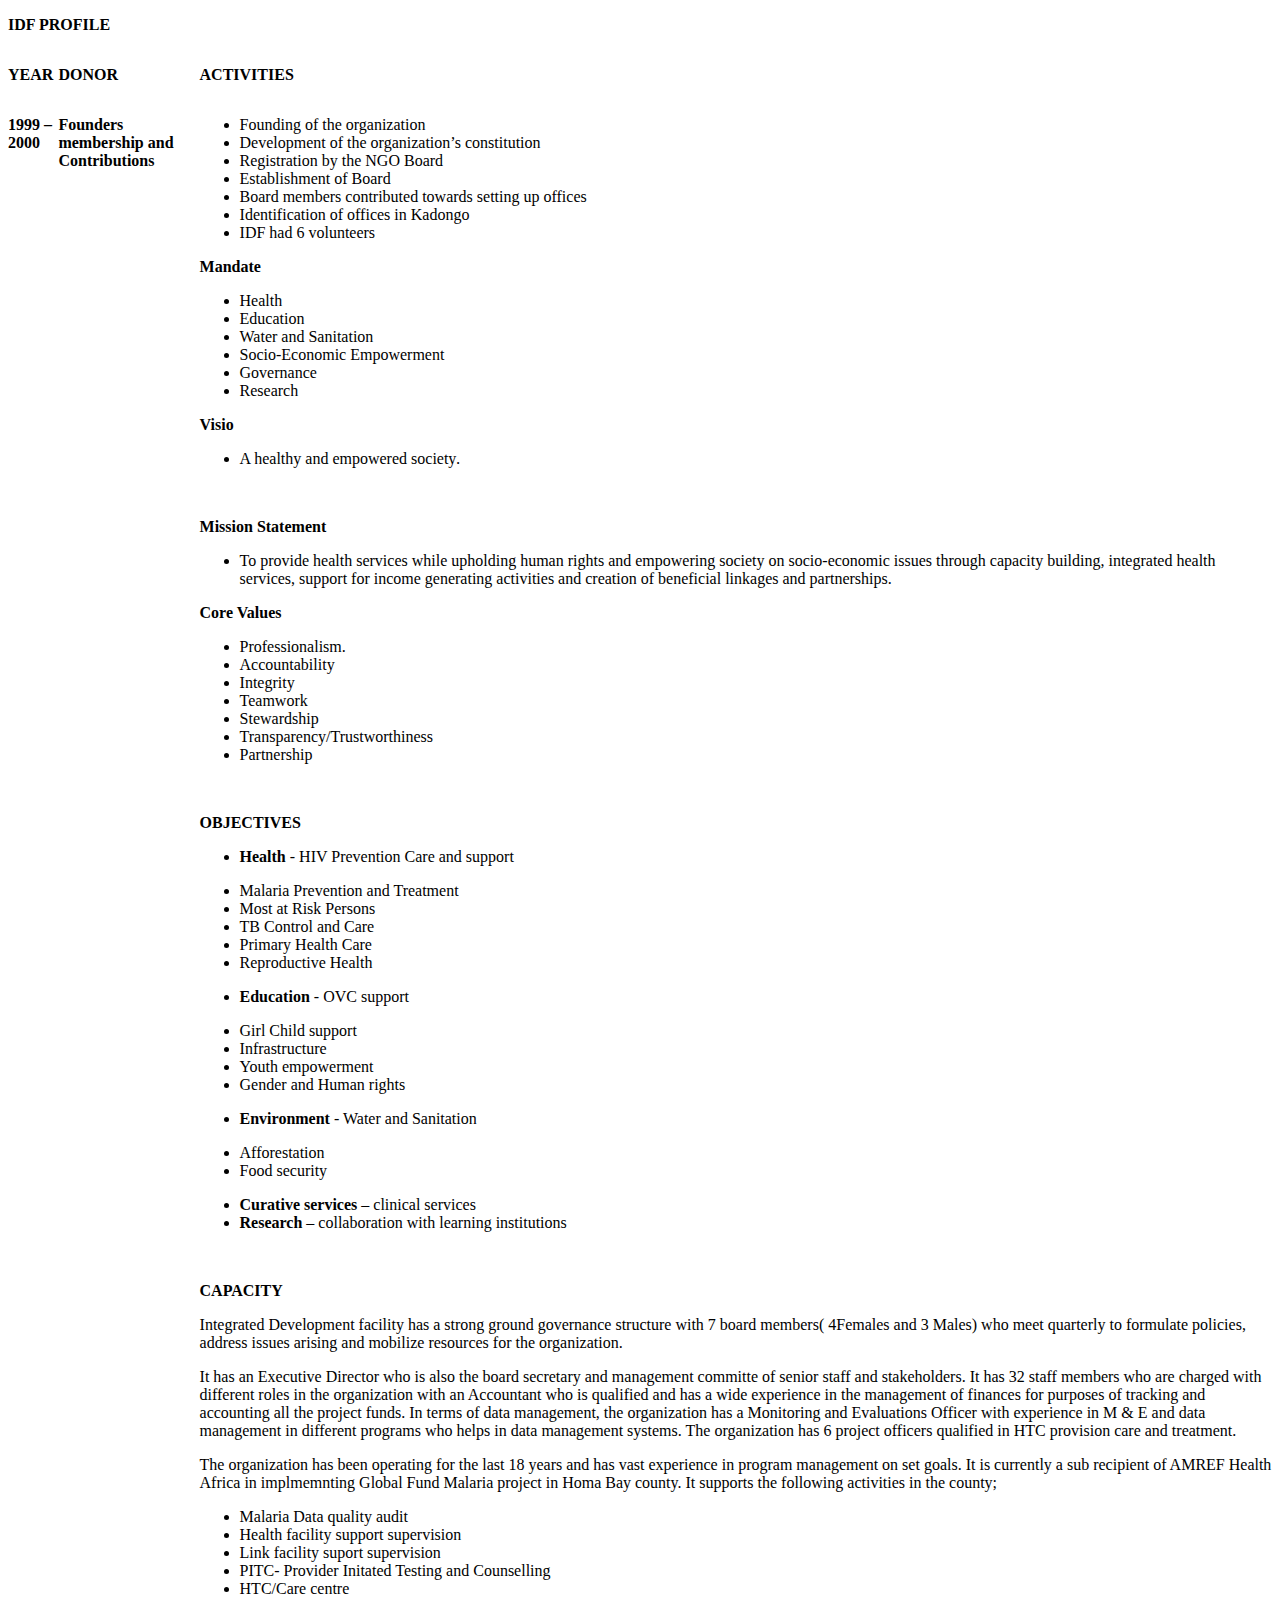
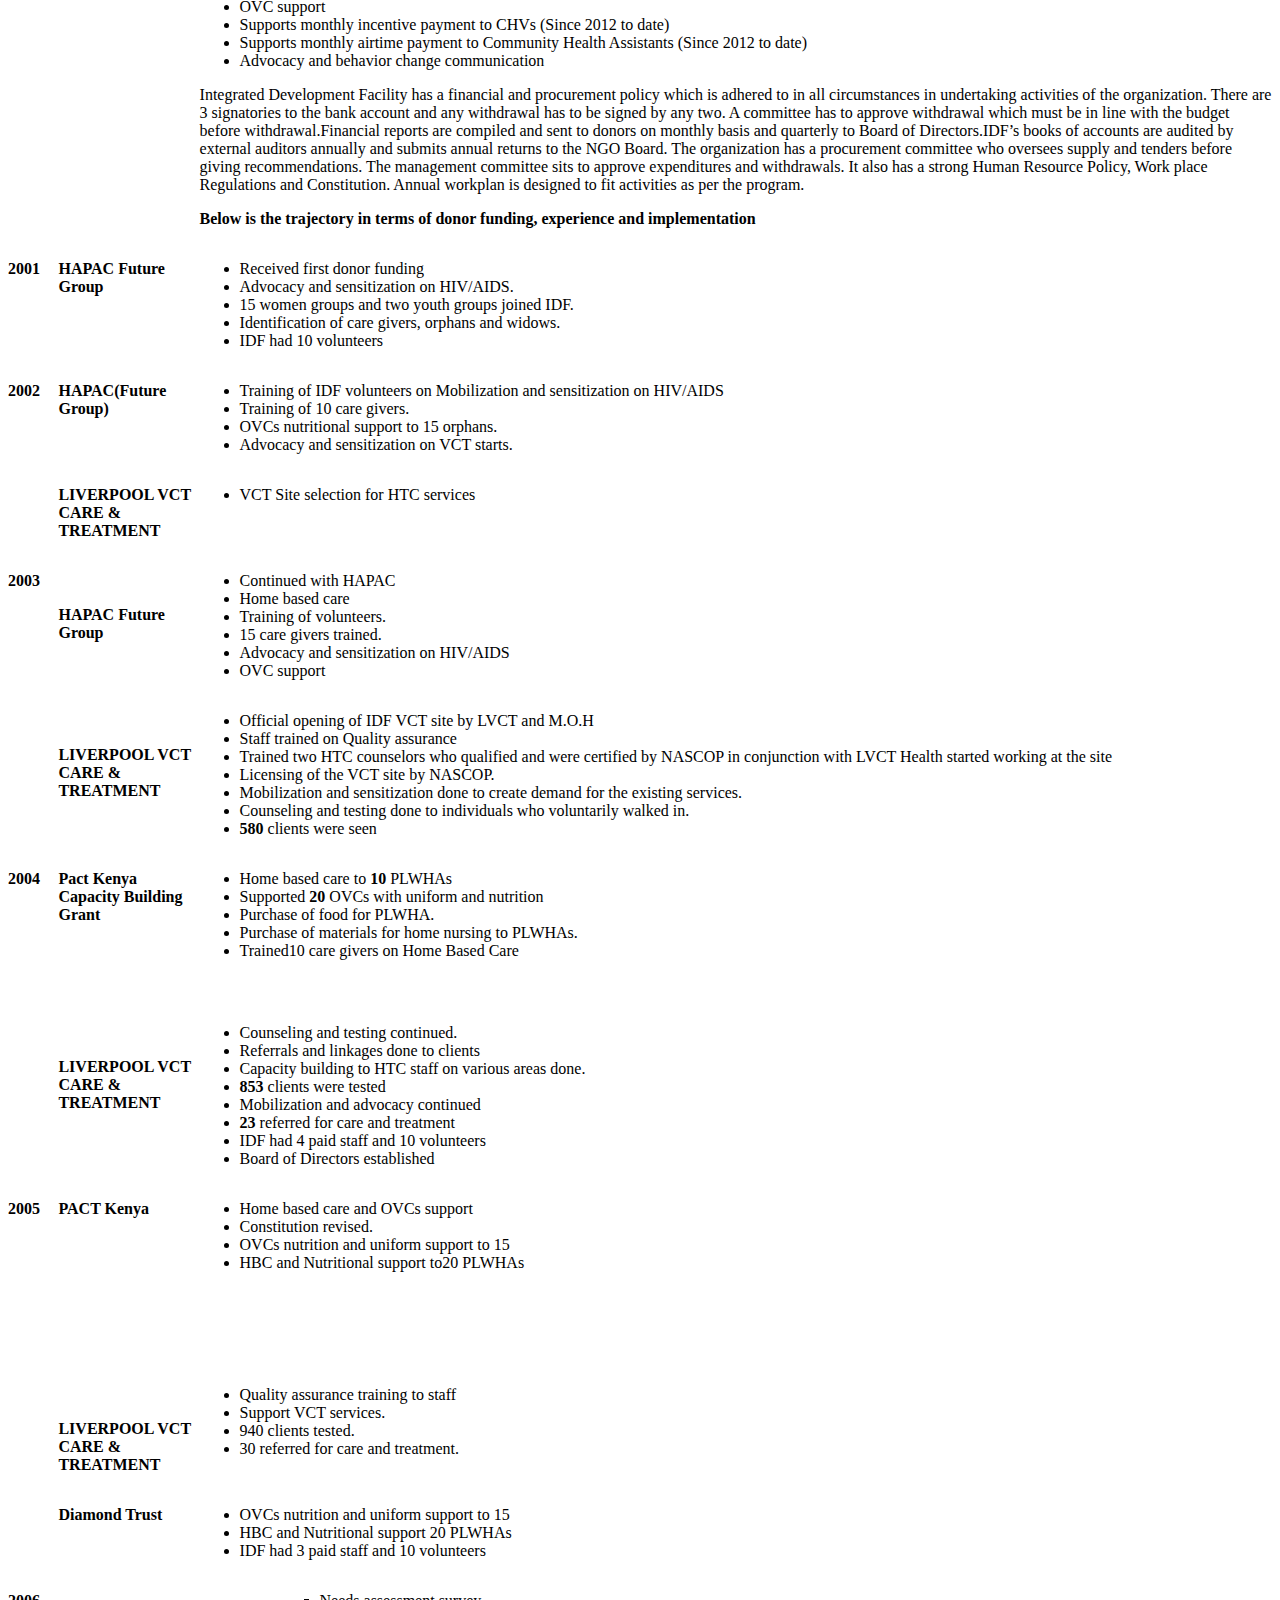
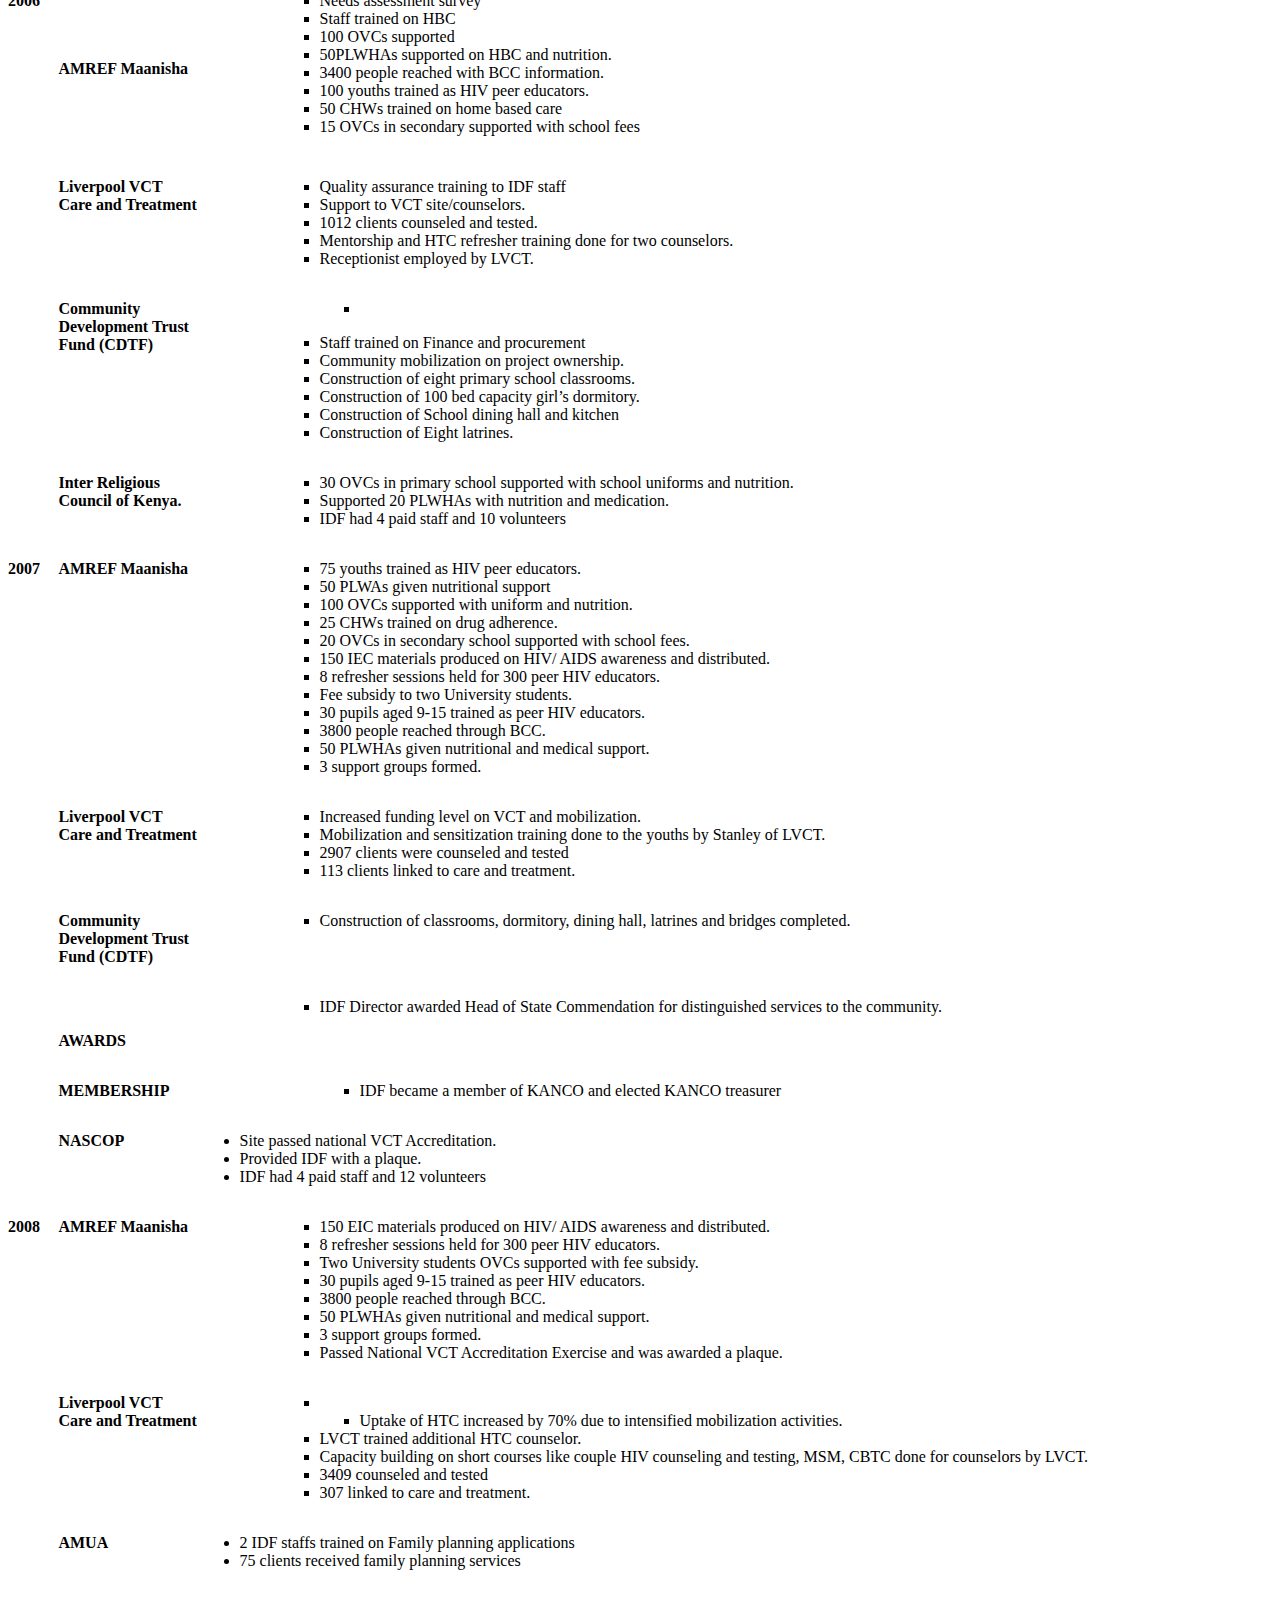
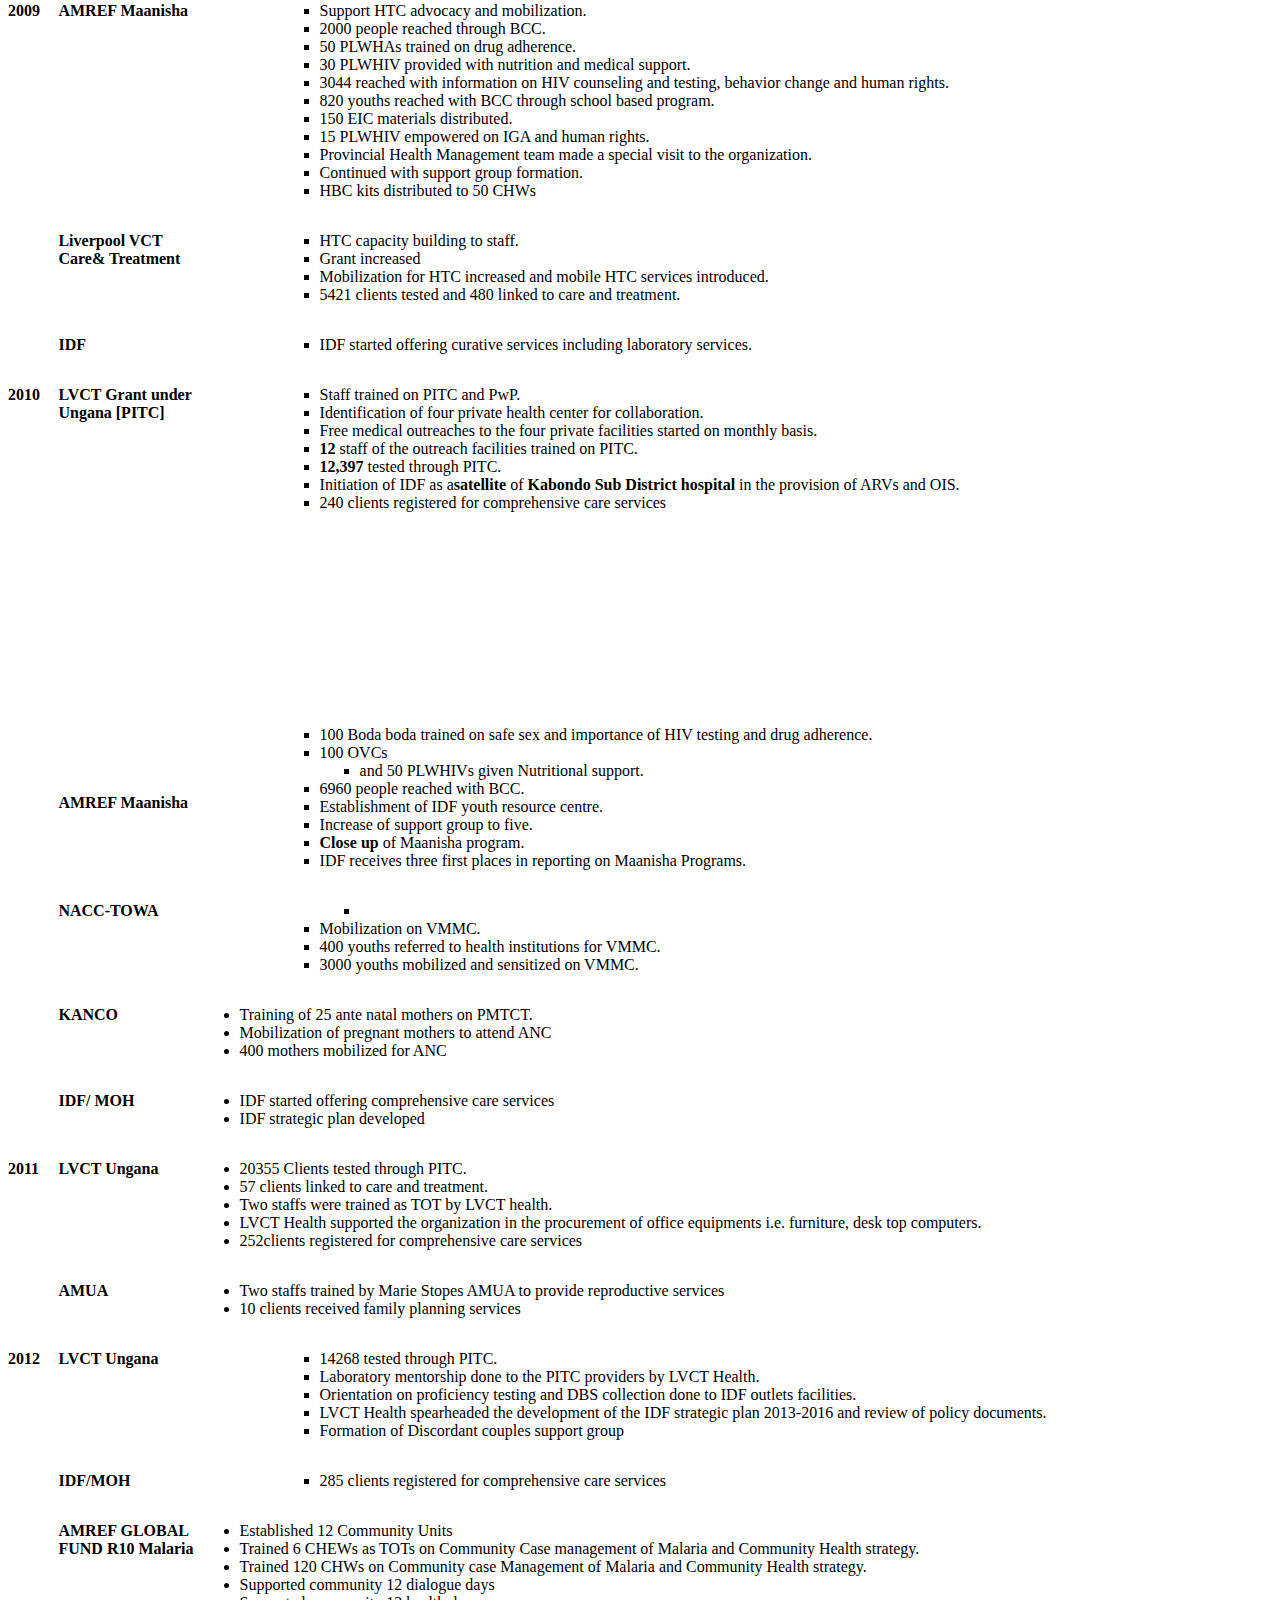
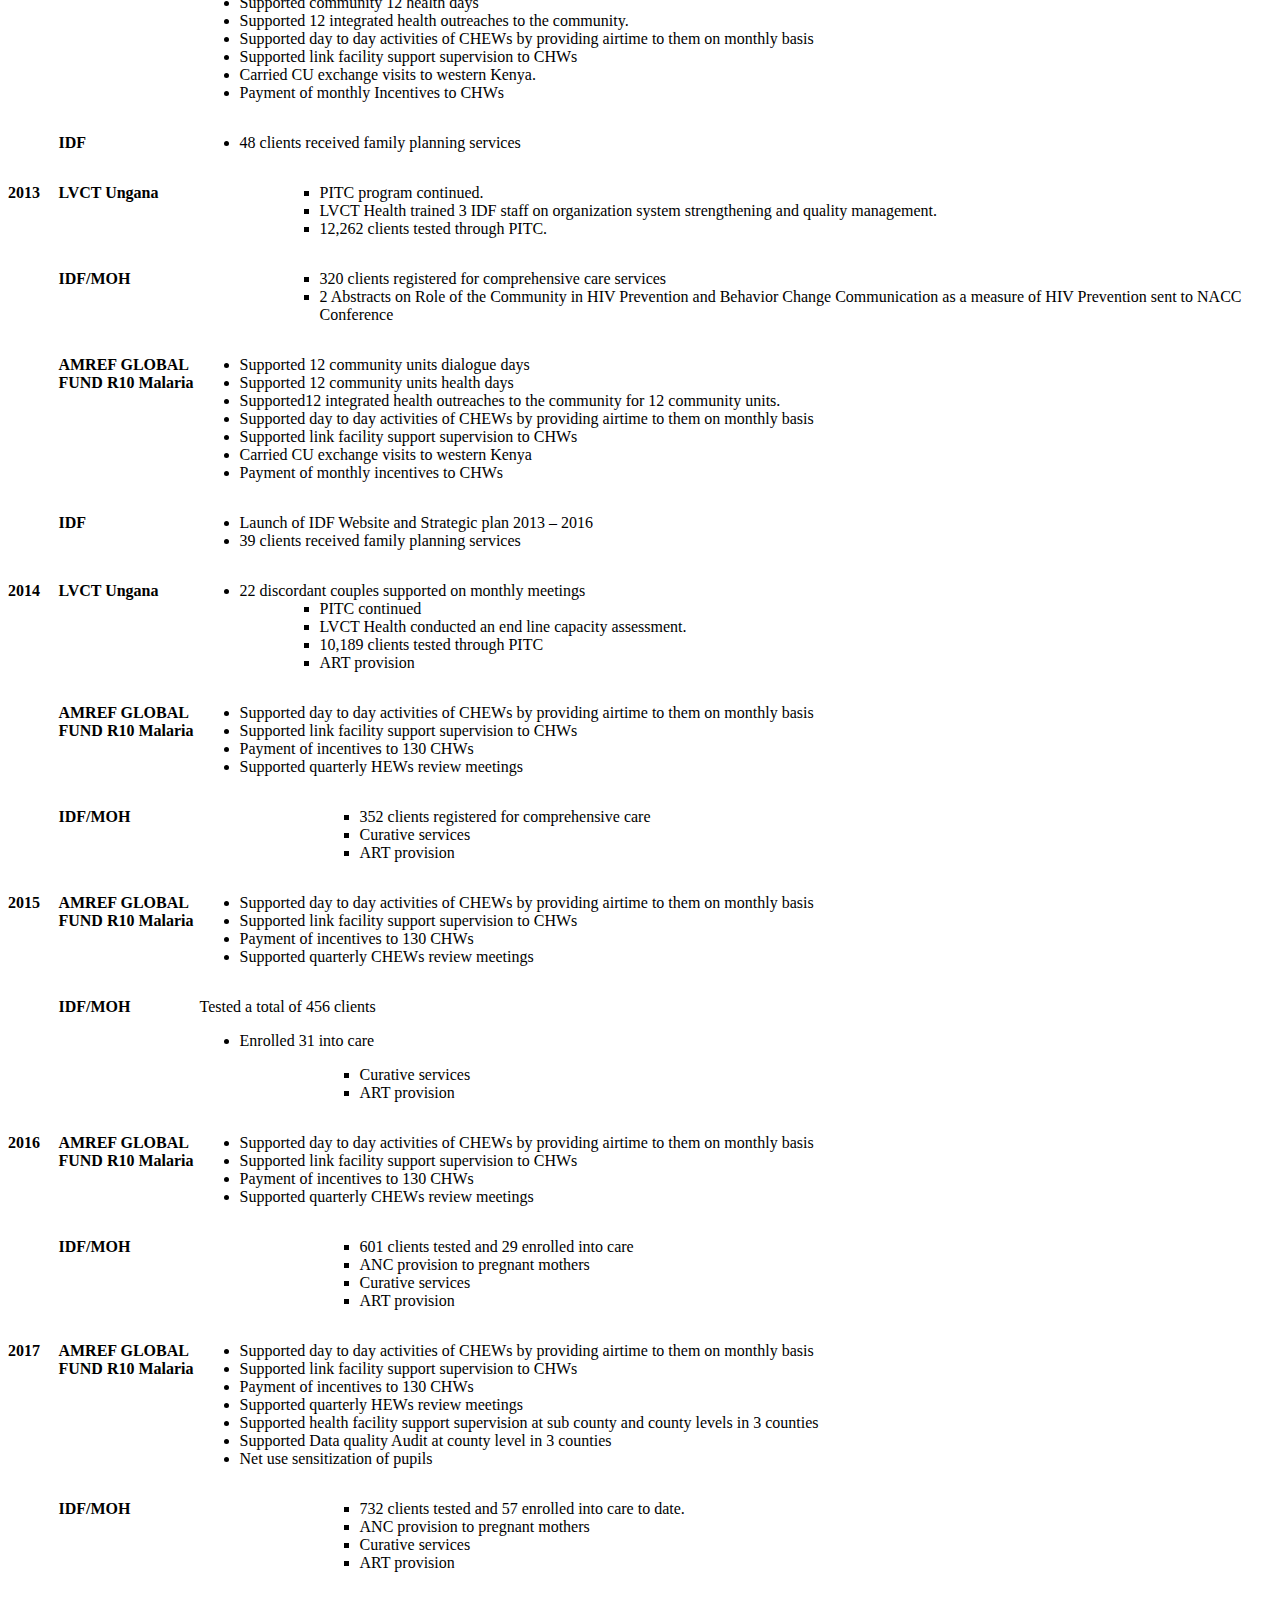
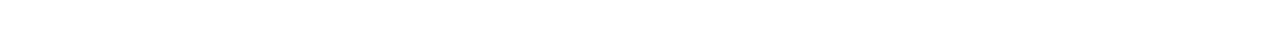
<file: profile.html>
<!DOCTYPE html>
<html>
  <head>
    <meta charset="utf-8">
    <title></title>
  </head>
  <body>
    <p>
    <strong>IDF PROFILE</strong>
</p>
<table cellspacing="0" cellpadding="0">
    <tbody>
        <tr>
            <td valign="top">
                <p>
                    <strong>YEAR</strong>
                </p>
            </td>
            <td valign="top">
                <p>
                    <strong>DONOR</strong>
                </p>
            </td>
            <td valign="top">
                <p>
                    <strong>ACTIVITIES</strong>
                </p>
            </td>
        </tr>
        <tr>
            <td valign="top">
                <p>
                    <strong>1999 – 2000</strong>
                </p>
            </td>
            <td valign="top">
                <p>
                    <strong>Founders membership and Contributions</strong>
                </p>
            </td>
            <td valign="top">
                <ul>
                    <li>
                        Founding of the organization
                    </li>
                    <li>
                        Development of the organization’s constitution
                    </li>
                    <li>
                        Registration by the NGO Board
                    </li>
                    <li>
                        Establishment of Board
                    </li>
                    <li>
                        Board members contributed towards setting up offices
                    </li>
                    <li>
                        Identification of offices in Kadongo
                    </li>
                    <li>
                        IDF had 6 volunteers
                    </li>
                </ul>
                <p>
                    <strong>Mandate</strong>
                </p>
                <ul>
                    <li>
                        Health
                    </li>
                    <li>
                        Education
                    </li>
                    <li>
                        Water and Sanitation
                    </li>
                    <li>
                        Socio-Economic Empowerment
                    </li>
                    <li>
                        Governance
                    </li>
                    <li>
                        Research
                    </li>
                </ul>
                <p>
                    <strong>Visio</strong>
                </p>
                <ul>
                    <li>
                        A healthy and empowered society<em>.</em>
                    </li>
                </ul>
                <p>
                    <strong></strong>
                    <br/>
                </p>
                <p>
                    <strong>Mission Statement</strong>
                </p>
                <ul>
                    <li>
                        To provide health services while upholding human rights
                        and empowering society on socio-economic issues through
                        capacity building, integrated health services, support
                        for income generating activities and creation of
                        beneficial linkages and partnerships.
                    </li>
                </ul>
                <p>
                    <strong>Core Values</strong>
                </p>
                <ul>
                    <li>
                        Professionalism.
                    </li>
                    <li>
                        Accountability
                    </li>
                    <li>
                        Integrity
                    </li>
                    <li>
                        Teamwork
                    </li>
                    <li>
                        Stewardship
                    </li>
                    <li>
                        Transparency/Trustworthiness
                    </li>
                    <li>
                        Partnership
                    </li>
                </ul>
                <p>
                    <strong></strong>
                    <br/>
                </p>
                <p>
                    <strong>OBJECTIVES</strong>
                </p>
                <ul>
                    <li>
                        <strong>Health</strong>
                        - HIV Prevention Care and support
                    </li>
                </ul>
                <ul>
                    <li>
                        Malaria Prevention and Treatment
                    </li>
                    <li>
                        Most at Risk Persons
                    </li>
                    <li>
                        TB Control and Care
                    </li>
                    <li>
                        Primary Health Care
                    </li>
                    <li>
                        Reproductive Health
                    </li>
                </ul>
                <ul>
                    <li>
                        <strong>Education </strong>
                        - OVC support
                    </li>
                </ul>
                <ul>
                    <li>
                        Girl Child support
                    </li>
                    <li>
                        Infrastructure
                    </li>
                    <li>
                        Youth empowerment
                    </li>
                    <li>
                        Gender and Human rights
                    </li>
                </ul>
                <ul>
                    <li>
                        <strong>Environment </strong>
                        - Water and Sanitation
                    </li>
                </ul>
                <ul>
                    <li>
                        Afforestation
                    </li>
                    <li>
                        Food security
                    </li>
                </ul>
                <ul>
                    <li>
                        <strong>Curative services</strong>
                        – clinical services
                    </li>
                    <li>
                        <strong>Research </strong>
                        – collaboration with learning institutions
                    </li>
                </ul>
                <p>
                    <strong></strong>
                    <br/>
                </p>
                <p>
                    <strong>CAPACITY</strong>
                </p>
                <p>
                    Integrated Development facility has a strong ground
                    governance structure with 7 board members( 4Females and 3
                    Males) who meet quarterly to formulate policies, address
                    issues arising and mobilize resources for the organization.
                </p>
                <p>
                    It has an Executive Director who is also the board
                    secretary and management committe of senior staff and
                    stakeholders. It has 32 staff members who are charged with
                    different roles in the organization with an Accountant who
                    is qualified and has a wide experience in the management of
                    finances for purposes of tracking and accounting all the
                    project funds. In terms of data management, the
                    organization has a Monitoring and Evaluations Officer with
                    experience in M &amp; E and data management in different
                    programs who helps in data management systems. The
                    organization has 6 project officers qualified in HTC
                    provision care and treatment.
                </p>
                <p>
                    The organization has been operating for the last 18 years
                    and has vast experience in program management on set goals.
                    It is currently a sub recipient of AMREF Health Africa in
                    implmemnting Global Fund Malaria project in Homa Bay
                    county. It supports the following activities in the county;
                </p>
                <ul>
                    <li>
                        Malaria Data quality audit
                    </li>
                    <li>
                        Health facility support supervision
                    </li>
                    <li>
                        Link facility suport supervision
                    </li>
                    <li>
                        PITC- Provider Initated Testing and Counselling
                    </li>
                    <li>
                        HTC/Care centre
                    </li>
                    <li>
                        OVC support
                    </li>
                    <li>
                        Supports monthly incentive payment to CHVs (Since 2012
                        to date)
                    </li>
                    <li>
                        Supports monthly airtime payment to Community Health
                        Assistants (Since 2012 to date)
                    </li>
                    <li>
                        Advocacy and behavior change communication
                    </li>
                </ul>
                <p>
                    Integrated Development Facility has a financial and
                    procurement policy which is adhered to in all circumstances
                    in undertaking activities of the organization. There are 3
                    signatories to the bank account and any withdrawal has to
                    be signed by any two. A committee has to approve withdrawal
                    which must be in line with the budget before
                    withdrawal.Financial reports are compiled and sent to
                    donors on monthly basis and quarterly to Board of
                    Directors.IDF’s books of accounts are audited by external
                    auditors annually and submits annual returns to the NGO
                    Board. The organization has a procurement committee who
                    oversees supply and tenders before giving recommendations.
                    The management committee sits to approve expenditures and
                    withdrawals. It also has a strong Human Resource Policy,
                    Work place Regulations and Constitution. Annual workplan is
                    designed to fit activities as per the program.
                </p>
                <p>
                    <strong>
                        Below is the trajectory in terms of donor funding,
                        experience and implementation
                    </strong>
                </p>
            </td>
        </tr>
        <tr>
            <td valign="top">
                <p>
                    <strong>2001</strong>
                </p>
            </td>
            <td valign="top">
                <p>
                    <strong>HAPAC Future Group</strong>
                </p>
            </td>
            <td valign="top">
                <ul>
                    <li>
                        Received first donor funding
                    </li>
                    <li>
                        Advocacy and sensitization on HIV/AIDS.
                    </li>
                    <li>
                        15 women groups and two youth groups joined IDF.
                    </li>
                    <li>
                        Identification of care givers, orphans and widows.
                    </li>
                    <li>
                        IDF had 10 volunteers
                    </li>
                </ul>
            </td>
        </tr>
        <tr>
            <td rowspan="2" valign="top">
                <p>
                    <strong>2002</strong>
                </p>
            </td>
            <td valign="top">
                <p>
                    <strong>HAPAC(Future Group)</strong>
                </p>
            </td>
            <td valign="top">
                <ul>
                    <li>
                        Training of IDF volunteers on Mobilization and
                        sensitization on HIV/AIDS
                    </li>
                    <li>
                        Training of 10 care givers.
                    </li>
                    <li>
                        OVCs nutritional support to 15 orphans.
                    </li>
                    <li>
                        Advocacy and sensitization on VCT starts.
                    </li>
                </ul>
            </td>
        </tr>
        <tr>
            <td valign="top">
                <p>
                    <strong>LIVERPOOL VCT CARE &amp; TREATMENT</strong>
                </p>
            </td>
            <td valign="top">
                <ul>
                    <li>
                        VCT Site selection for HTC services
                    </li>
                </ul>
            </td>
        </tr>
        <tr>
            <td rowspan="2" valign="top">
                <p>
                    <strong>2003</strong>
                </p>
            </td>
            <td valign="top">
                <p>
                    <strong></strong>
                    <br/>
                </p>
                <p>
                    <strong>HAPAC Future Group</strong>
                </p>
                <p>
                    <strong></strong>
                    <br/>
                </p>
            </td>
            <td valign="top">
                <ul>
                    <li>
                        Continued with HAPAC
                    </li>
                    <li>
                        Home based care
                    </li>
                    <li>
                        Training of volunteers.
                    </li>
                    <li>
                        15 care givers trained.
                    </li>
                    <li>
                        Advocacy and sensitization on HIV/AIDS
                    </li>
                    <li>
                        OVC support
                    </li>
                </ul>
            </td>
        </tr>
        <tr>
            <td valign="top">
                <p>
                    <strong></strong>
                    <br/>
                </p>
                <p>
                    <strong>LIVERPOOL VCT CARE &amp; TREATMENT</strong>
                </p>
            </td>
            <td valign="top">
                <ul>
                    <li>
                        Official opening of IDF VCT site by LVCT and M.O.H
                    </li>
                    <li>
                        Staff trained on Quality assurance
                    </li>
                    <li>
                        Trained two HTC counselors who qualified and were
                        certified by NASCOP in conjunction with LVCT Health
                        started working at the site
                    </li>
                    <li>
                        Licensing of the VCT site by NASCOP.
                    </li>
                    <li>
                        Mobilization and sensitization done to create demand
                        for the existing services.
                    </li>
                    <li>
                        Counseling and testing done to individuals who
                        voluntarily walked in.
                    </li>
                    <li>
                        <strong>580</strong>
                        clients were seen
                    </li>
                </ul>
            </td>
        </tr>
        <tr>
            <td rowspan="2" valign="top">
                <p>
                    <strong>2004</strong>
                </p>
            </td>
            <td valign="top">
                <p>
                    <strong>Pact Kenya Capacity Building Grant</strong>
                </p>
                <p>
                    <strong></strong>
                    <br/>
                </p>
                <p>
                    <strong></strong>
                    <br/>
                </p>
            </td>
            <td valign="top">
                <ul>
                    <li>
                        Home based care to <strong>10</strong> PLWHAs
                    </li>
                    <li>
                        Supported <strong>20</strong> OVCs with uniform and
                        nutrition
                    </li>
                    <li>
                        Purchase of food for PLWHA.
                    </li>
                    <li>
                        Purchase of materials for home nursing to PLWHAs.
                    </li>
                    <li>
                        Trained10 care givers on Home Based Care
                    </li>
                </ul>
            </td>
        </tr>
        <tr>
            <td valign="top">
                <p>
                    <strong></strong>
                    <br/>
                </p>
                <p>
                    <strong>LIVERPOOL VCT CARE &amp; TREATMENT</strong>
                </p>
            </td>
            <td valign="top">
                <ul>
                    <li>
                        Counseling and testing continued.
                    </li>
                    <li>
                        Referrals and linkages done to clients
                    </li>
                    <li>
                        Capacity building to HTC staff on various areas done.
                    </li>
                    <li>
                        <strong>853</strong>
                        clients were tested
                    </li>
                    <li>
                        Mobilization and advocacy continued
                    </li>
                    <li>
                        <strong>23</strong>
                        referred for care and treatment
                    </li>
                    <li>
                        IDF had 4 paid staff and 10 volunteers
                    </li>
                    <li>
                        Board of Directors established
                    </li>
                </ul>
            </td>
        </tr>
        <tr>
            <td rowspan="3" valign="top">
                <p>
                    <strong>2005</strong>
                </p>
            </td>
            <td valign="top">
                <p>
                    <strong>PACT Kenya</strong>
                </p>
                <p>
                    <strong></strong>
                    <br/>
                </p>
                <p>
                    <strong></strong>
                    <br/>
                </p>
                <p>
                    <strong></strong>
                    <br/>
                </p>
                <p>
                    <strong></strong>
                    <br/>
                </p>
            </td>
            <td valign="top">
                <ul>
                    <li>
                        Home based care and OVCs support
                    </li>
                    <li>
                        Constitution revised.
                    </li>
                    <li>
                        OVCs nutrition and uniform support to 15
                    </li>
                    <li>
                        HBC and Nutritional support to20 PLWHAs
                    </li>
                </ul>
            </td>
        </tr>
        <tr>
            <td valign="top">
                <p>
                    <strong></strong>
                    <br/>
                </p>
                <p>
                    <strong>LIVERPOOL VCT CARE &amp; TREATMENT</strong>
                </p>
            </td>
            <td valign="top">
                <ul>
                    <li>
                        Quality assurance training to staff
                    </li>
                    <li>
                        Support VCT services.
                    </li>
                    <li>
                        940 clients tested.
                    </li>
                    <li>
                        30 referred for care and treatment.
                    </li>
                </ul>
            </td>
        </tr>
        <tr>
            <td valign="top">
                <p>
                    <strong>Diamond Trust</strong>
                </p>
            </td>
            <td valign="top">
                <ul>
                    <li>
                        OVCs nutrition and uniform support to 15
                    </li>
                    <li>
                        HBC and Nutritional support 20 PLWHAs
                    </li>
                    <li>
                        IDF had 3 paid staff and 10 volunteers
                    </li>
                </ul>
            </td>
        </tr>
        <tr>
            <td rowspan="4" valign="top">
                <p>
                    <strong>2006</strong>
                </p>
            </td>
            <td valign="top">
                <p>
                    <strong></strong>
                    <br/>
                </p>
                <p>
                    <strong></strong>
                    <br/>
                </p>
                <p>
                    <strong>AMREF Maanisha</strong>
                </p>
                <p>
                    <strong></strong>
                    <br/>
                </p>
                <p>
                    <strong></strong>
                    <br/>
                </p>
            </td>
            <td valign="top">
                <ul>
                    <ul>
                        <ul>
                            <li>
                                Needs assessment survey
                            </li>
                            <li>
                                Staff trained on HBC
                            </li>
                            <li>
                                100 OVCs supported
                            </li>
                            <li>
                                50PLWHAs supported on HBC and nutrition.
                            </li>
                            <li>
                                3400 people reached with BCC information.
                            </li>
                            <li>
                                100 youths trained as HIV peer educators.
                            </li>
                            <li>
                                50 CHWs trained on home based care
                            </li>
                            <li>
                                15 OVCs in secondary supported with school fees
                            </li>
                        </ul>
                    </ul>
                </ul>
            </td>
        </tr>
        <tr>
            <td valign="top">
                <p>
                    <strong>Liverpool VCT Care and Treatment</strong>
                </p>
            </td>
            <td valign="top">
                <ul>
                    <ul>
                        <ul>
                            <li>
                                Quality assurance training to IDF staff
                            </li>
                            <li>
                                Support to VCT site/counselors.
                            </li>
                            <li>
                                1012 clients counseled and tested.
                            </li>
                            <li>
                                Mentorship and HTC refresher training done for
                                two counselors.
                            </li>
                            <li>
                                Receptionist employed by LVCT.
                            </li>
                        </ul>
                    </ul>
                </ul>
            </td>
        </tr>
        <tr>
            <td valign="top">
                <p>
                    <strong>Community Development Trust Fund (CDTF)</strong>
                </p>
                <p>
                    <strong></strong>
                    <br/>
                </p>
                <p>
                    <strong></strong>
                    <br/>
                </p>
            </td>
            <td valign="top">
                <ul>
                    <ul>
                        <ul>
                            <ul>
                                <li>
                                </li>
                            </ul>
                        </ul>
                    </ul>
                </ul>
                <ul>
                    <ul>
                        <ul>
                            <li>
                                Staff trained on Finance and procurement
                            </li>
                            <li>
                                Community mobilization on project ownership.
                            </li>
                            <li>
                                Construction of eight primary school
                                classrooms.
                            </li>
                            <li>
                                Construction of 100 bed capacity girl’s
                                dormitory.
                            </li>
                            <li>
                                Construction of School dining hall and kitchen
                            </li>
                            <li>
                                Construction of Eight latrines.
                            </li>
                        </ul>
                    </ul>
                </ul>
            </td>
        </tr>
        <tr>
            <td valign="top">
                <p>
                    <strong>Inter Religious Council of Kenya.</strong>
                </p>
            </td>
            <td valign="top">
                <ul>
                    <ul>
                        <ul>
                            <li>
                                30 OVCs in primary school supported with school
                                uniforms and nutrition.
                            </li>
                            <li>
                                Supported 20 PLWHAs with nutrition and
                                medication.
                            </li>
                            <li>
                                IDF had 4 paid staff and 10 volunteers
                            </li>
                        </ul>
                    </ul>
                </ul>
            </td>
        </tr>
        <tr>
            <td rowspan="6" valign="top">
                <p>
                    <strong>2007</strong>
                </p>
            </td>
            <td valign="top">
                <p>
                    <strong>AMREF Maanisha</strong>
                </p>
            </td>
            <td valign="top">
                <ul>
                    <ul>
                        <ul>
                            <li>
                                75 youths trained as HIV peer educators.
                            </li>
                            <li>
                                50 PLWAs given nutritional support
                            </li>
                            <li>
                                100 OVCs supported with uniform and nutrition.
                            </li>
                            <li>
                                25 CHWs trained on drug adherence.
                            </li>
                            <li>
                                20 OVCs in secondary school supported with
                                school fees.
                            </li>
                            <li>
                                150 IEC materials produced on HIV/ AIDS
                                awareness and distributed.
                            </li>
                            <li>
                                8 refresher sessions held for 300 peer HIV
                                educators.
                            </li>
                            <li>
                                Fee subsidy to two University students.
                            </li>
                            <li>
                                30 pupils aged 9-15 trained as peer HIV
                                educators.
                            </li>
                            <li>
                                3800 people reached through BCC.
                            </li>
                            <li>
                                50 PLWHAs given nutritional and medical
                                support.
                            </li>
                            <li>
                                3 support groups formed.
                            </li>
                        </ul>
                    </ul>
                </ul>
            </td>
        </tr>
        <tr>
            <td valign="top">
                <p>
                    <strong>Liverpool VCT Care and Treatment</strong>
                </p>
            </td>
            <td valign="top">
                <ul>
                    <ul>
                        <ul>
                            <li>
                                Increased funding level on VCT and
                                mobilization.
                            </li>
                            <li>
                                Mobilization and sensitization training done to
                                the youths by Stanley of LVCT.
                            </li>
                            <li>
                                2907 clients were counseled and tested
                            </li>
                            <li>
                                113 clients linked to care and treatment.
                            </li>
                        </ul>
                    </ul>
                </ul>
            </td>
        </tr>
        <tr>
            <td valign="top">
                <p>
                    <strong>Community Development Trust Fund (CDTF)</strong>
                </p>
            </td>
            <td valign="top">
                <ul>
                    <ul>
                        <ul>
                            <li>
                                Construction of classrooms, dormitory, dining
                                hall, latrines and bridges completed.
                            </li>
                        </ul>
                    </ul>
                </ul>
            </td>
        </tr>
        <tr>
            <td valign="top">
                <p>
                    <strong></strong>
                    <br/>
                </p>
                <p>
                    <strong>AWARDS</strong>
                </p>
            </td>
            <td valign="top">
                <ul>
                    <ul>
                        <ul>
                            <li>
                                IDF Director awarded Head of State Commendation
                                for distinguished services to the community.
                            </li>
                        </ul>
                    </ul>
                </ul>
            </td>
        </tr>
        <tr>
            <td valign="top">
                <p>
                    <strong> MEMBERSHIP</strong>
                </p>
            </td>
            <td valign="top">
                <ul>
                    <ul>
                        <ul>
                            <ul>
                                <li>
                                    IDF became a member of KANCO and elected
                                    KANCO treasurer
                                </li>
                            </ul>
                        </ul>
                    </ul>
                </ul>
            </td>
        </tr>
        <tr>
            <td valign="top">
                <p>
                    <strong>NASCOP</strong>
                </p>
            </td>
            <td valign="top">
                <ul>
                    <li>
                        Site passed national VCT Accreditation.
                    </li>
                    <li>
                        Provided IDF with a plaque.
                    </li>
                    <li>
                        IDF had 4 paid staff and 12 volunteers
                    </li>
                </ul>
            </td>
        </tr>
        <tr>
            <td rowspan="3" valign="top">
                <p>
                    <strong>2008</strong>
                </p>
            </td>
            <td valign="top">
                <p>
                    <strong>AMREF Maanisha</strong>
                </p>
            </td>
            <td valign="top">
                <ul>
                    <ul>
                        <ul>
                            <li>
                                150 EIC materials produced on HIV/ AIDS
                                awareness and distributed.
                            </li>
                            <li>
                                8 refresher sessions held for 300 peer HIV
                                educators.
                            </li>
                            <li>
                                Two University students OVCs supported with fee
                                subsidy.
                            </li>
                            <li>
                                30 pupils aged 9-15 trained as peer HIV
                                educators.
                            </li>
                            <li>
                                3800 people reached through BCC.
                            </li>
                            <li>
                                50 PLWHAs given nutritional and medical
                                support.
                            </li>
                            <li>
                                3 support groups formed.
                            </li>
                            <li>
                                Passed National VCT Accreditation Exercise and
                                was awarded a plaque.
                            </li>
                        </ul>
                    </ul>
                </ul>
            </td>
        </tr>
        <tr>
            <td valign="top">
                <p>
                    <strong>Liverpool VCT Care and Treatment</strong>
                </p>
            </td>
            <td valign="top">
                <ul>
                    <ul>
                        <ul>
                            <li>
                            </li>
                            <ul>
                                <li>
                                    Uptake of HTC increased by 70% due to
                                    intensified mobilization activities.
                                </li>
                            </ul>
                            <li>
                                LVCT trained additional HTC counselor.
                            </li>
                            <li>
                                Capacity building on short courses like couple
                                HIV counseling and testing, MSM, CBTC done for
                                counselors by LVCT.
                            </li>
                            <li>
                                3409 counseled and tested
                            </li>
                            <li>
                                307 linked to care and treatment.
                            </li>
                        </ul>
                    </ul>
                </ul>
            </td>
        </tr>
        <tr>
            <td valign="top">
                <p>
                    <strong>AMUA</strong>
                </p>
            </td>
            <td valign="top">
                <ul>
                    <li>
                        2 IDF staffs trained on Family planning applications
                    </li>
                    <li>
                        75 clients received family planning services
                    </li>
                </ul>
            </td>
        </tr>
        <tr>
            <td rowspan="3" valign="top">
                <p>
                    <strong>2009</strong>
                </p>
            </td>
            <td valign="top">
                <p>
                    <strong>AMREF Maanisha</strong>
                </p>
            </td>
            <td valign="top">
                <ul>
                    <ul>
                        <ul>
                            <li>
                                Support HTC advocacy and mobilization.
                            </li>
                            <li>
                                2000 people reached through BCC.
                            </li>
                            <li>
                                50 PLWHAs trained on drug adherence.
                            </li>
                            <li>
                                30 PLWHIV provided with nutrition and medical
                                support.
                            </li>
                            <li>
                                3044 reached with information on HIV counseling
                                and testing, behavior change and human rights.
                            </li>
                            <li>
                                820 youths reached with BCC through school
                                based program.
                            </li>
                            <li>
                                150 EIC materials distributed.
                            </li>
                            <li>
                                15 PLWHIV empowered on IGA and human rights.
                            </li>
                            <li>
                                Provincial Health Management team made a
                                special visit to the organization.
                            </li>
                            <li>
                                Continued with support group formation.
                            </li>
                            <li>
                                HBC kits distributed to 50 CHWs
                            </li>
                        </ul>
                    </ul>
                </ul>
            </td>
        </tr>
        <tr>
            <td valign="top">
                <p>
                    <strong>Liverpool VCT Care&amp; Treatment</strong>
                </p>
            </td>
            <td valign="top">
                <ul>
                    <ul>
                        <ul>
                            <li>
                                HTC capacity building to staff.
                            </li>
                            <li>
                                Grant increased
                            </li>
                            <li>
                                Mobilization for HTC increased and mobile HTC
                                services introduced.
                            </li>
                            <li>
                                5421 clients tested and 480 linked to care and
                                treatment.
                            </li>
                        </ul>
                    </ul>
                </ul>
            </td>
        </tr>
        <tr>
            <td valign="top">
                <p>
                    <strong>IDF</strong>
                </p>
            </td>
            <td valign="top">
                <ul>
                    <ul>
                        <ul>
                            <li>
                                IDF started offering curative services
                                including laboratory services.
                            </li>
                        </ul>
                    </ul>
                </ul>
            </td>
        </tr>
        <tr>
            <td rowspan="5" valign="top">
                <p>
                    <strong>2010</strong>
                </p>
            </td>
            <td valign="top">
                <p>
                    <strong>LVCT Grant under Ungana [PITC]</strong>
                </p>
                <p>
                    <strong></strong>
                    <br/>
                </p>
                <p>
                    <strong></strong>
                    <br/>
                </p>
                <p>
                    <strong></strong>
                    <br/>
                </p>
                <p>
                    <strong></strong>
                    <br/>
                </p>
                <p>
                    <strong></strong>
                    <br/>
                </p>
                <p>
                    <strong></strong>
                    <br/>
                </p>
                <p>
                    <strong></strong>
                    <br/>
                </p>
                <p>
                    <strong></strong>
                    <br/>
                </p>
            </td>
            <td valign="top">
                <ul>
                    <ul>
                        <ul>
                            <li>
                                Staff trained on PITC and PwP.
                            </li>
                            <li>
                                Identification of four private health center
                                for collaboration.
                            </li>
                            <li>
                                Free medical outreaches to the four private
                                facilities started on monthly basis.
                            </li>
                            <li>
                                <strong>12</strong>
                                staff of the outreach facilities trained on
                                PITC.
                            </li>
                            <li>
                                <strong>12,397</strong>
                                tested through PITC.
                            </li>
                            <li>
Initiation of IDF as a<strong>satellite</strong> of                                <strong>Kabondo Sub District hospital</strong>
                                in the provision of ARVs and OIS.
                            </li>
                            <li>
                                240 clients registered for comprehensive care
                                services
                            </li>
                        </ul>
                    </ul>
                </ul>
            </td>
        </tr>
        <tr>
            <td valign="top">
                <p>
                    <strong></strong>
                    <br/>
                </p>
                <p>
                    <strong></strong>
                    <br/>
                </p>
                <p>
                    <strong>AMREF Maanisha</strong>
                </p>
            </td>
            <td valign="top">
                <ul>
                    <ul>
                        <ul>
                            <li>
                                100 Boda boda trained on safe sex and
                                importance of HIV testing and drug adherence.
                            </li>
                            <li>
                                100 OVCs
                            </li>
                            <ul>
                                <li>
                                    and 50 PLWHIVs given Nutritional support.
                                </li>
                            </ul>
                            <li>
                                6960 people reached with BCC.
                            </li>
                            <li>
                                Establishment of IDF youth resource centre.
                            </li>
                            <li>
                                Increase of support group to five.
                            </li>
                            <li>
                                <strong>Close up</strong>
                                of Maanisha program.
                            </li>
                            <li>
                                IDF receives three first places in reporting on
                                Maanisha Programs.
                            </li>
                        </ul>
                    </ul>
                </ul>
            </td>
        </tr>
        <tr>
            <td valign="top">
                <p>
                    <strong>NACC-TOWA</strong>
                </p>
            </td>
            <td valign="top">
                <ul>
                    <ul>
                        <ul>
                            <ul>
                                <li>
                                </li>
                            </ul>
                            <li>
                                Mobilization on VMMC.
                            </li>
                            <li>
                                400 youths referred to health institutions for
                                VMMC.
                            </li>
                            <li>
                                3000 youths mobilized and sensitized on VMMC.
                            </li>
                        </ul>
                    </ul>
                </ul>
            </td>
        </tr>
        <tr>
            <td valign="top">
                <p>
                    <strong>KANCO</strong>
                </p>
            </td>
            <td valign="top">
                <ul>
                    <li>
                        Training of 25 ante natal mothers on PMTCT.
                    </li>
                    <li>
                        Mobilization of pregnant mothers to attend ANC
                    </li>
                    <li>
                        400 mothers mobilized for ANC
                    </li>
                </ul>
            </td>
        </tr>
        <tr>
            <td valign="top">
                <p>
                    <strong>IDF/ MOH</strong>
                </p>
            </td>
            <td valign="top">
                <ul>
                    <li>
                        IDF started offering comprehensive care services
                    </li>
                    <li>
                        IDF strategic plan developed
                    </li>
                </ul>
            </td>
        </tr>
        <tr>
            <td rowspan="2" valign="top">
                <p>
                    <strong>2011</strong>
                </p>
            </td>
            <td valign="top">
                <p>
                    <strong>LVCT Ungana</strong>
                </p>
            </td>
            <td valign="top">
                <ul>
                    <li>
                        20355 Clients tested through PITC.
                    </li>
                    <li>
                        57 clients linked to care and treatment.
                    </li>
                    <li>
                        Two staffs were trained as TOT by LVCT health.
                    </li>
                    <li>
                        LVCT Health supported the organization in the
                        procurement of office equipments i.e. furniture, desk
                        top computers.
                    </li>
                    <li>
                        252clients registered for comprehensive care services
                    </li>
                </ul>
            </td>
        </tr>
        <tr>
            <td valign="top">
                <p>
                    <strong>AMUA</strong>
                </p>
            </td>
            <td valign="top">
                <ul>
                    <li>
                        Two staffs trained by Marie Stopes AMUA to provide
                        reproductive services
                    </li>
                    <li>
                        10 clients received family planning services
                    </li>
                </ul>
            </td>
        </tr>
        <tr>
            <td rowspan="4" valign="top">
                <p>
                    <strong>2012</strong>
                </p>
            </td>
            <td valign="top">
                <p>
                    <strong>LVCT Ungana</strong>
                </p>
            </td>
            <td valign="top">
                <ul>
                    <ul>
                        <ul>
                            <li>
                                14268 tested through PITC.
                            </li>
                            <li>
                                Laboratory mentorship done to the PITC
                                providers by LVCT Health.
                            </li>
                            <li>
                                Orientation on proficiency testing and DBS
                                collection done to IDF outlets facilities.
                            </li>
                            <li>
                                LVCT Health spearheaded the development of the
                                IDF strategic plan 2013-2016 and review of
                                policy documents.
                            </li>
                            <li>
                                Formation of Discordant couples support group
                            </li>
                        </ul>
                    </ul>
                </ul>
            </td>
        </tr>
        <tr>
            <td valign="top">
                <p>
                    <strong>IDF/MOH</strong>
                </p>
            </td>
            <td valign="top">
                <ul>
                    <ul>
                        <ul>
                            <li>
                                285 clients registered for comprehensive care
                                services
                            </li>
                        </ul>
                    </ul>
                </ul>
            </td>
        </tr>
        <tr>
            <td valign="top">
                <p>
                    <strong>AMREF GLOBAL FUND R10 Malaria</strong>
                </p>
            </td>
            <td valign="top">
                <ul>
                    <li>
                        Established 12 Community Units
                    </li>
                    <li>
                        Trained 6 CHEWs as TOTs on Community Case management of
                        Malaria and Community Health strategy.
                    </li>
                    <li>
                        Trained 120 CHWs on Community case Management of
                        Malaria and Community Health strategy.
                    </li>
                    <li>
                        Supported community 12 dialogue days
                    </li>
                    <li>
                        Supported community 12 health days
                    </li>
                    <li>
                        Supported 12 integrated health outreaches to the
                        community.
                    </li>
                    <li>
                        Supported day to day activities of CHEWs by providing
                        airtime to them on monthly basis
                    </li>
                    <li>
                        Supported link facility support supervision to CHWs
                    </li>
                    <li>
                        Carried CU exchange visits to western Kenya.
                    </li>
                    <li>
                        Payment of monthly Incentives to CHWs
                    </li>
                </ul>
            </td>
        </tr>
        <tr>
            <td valign="top">
                <p>
                    <strong>IDF</strong>
                </p>
            </td>
            <td valign="top">
                <ul>
                    <li>
                        48 clients received family planning services
                    </li>
                </ul>
            </td>
        </tr>
        <tr>
            <td rowspan="4" valign="top">
                <p>
                    <strong>2013</strong>
                </p>
            </td>
            <td valign="top">
                <p>
                    <strong>LVCT Ungana</strong>
                </p>
            </td>
            <td valign="top">
                <ul>
                    <ul>
                        <ul>
                            <li>
                                PITC program continued.
                            </li>
                            <li>
                                LVCT Health trained 3 IDF staff on organization
                                system strengthening and quality management.
                            </li>
                            <li>
                                12,262 clients tested through PITC.
                            </li>
                        </ul>
                    </ul>
                </ul>
            </td>
        </tr>
        <tr>
            <td valign="top">
                <p>
                    <strong>IDF/MOH</strong>
                </p>
            </td>
            <td valign="top">
                <ul>
                    <ul>
                        <ul>
                            <li>
                                320 clients registered for comprehensive care
                                services
                            </li>
                            <li>
                                2 Abstracts on Role of the Community in HIV
                                Prevention and Behavior Change Communication as
                                a measure of HIV Prevention sent to NACC
                                Conference
                            </li>
                        </ul>
                    </ul>
                </ul>
            </td>
        </tr>
        <tr>
            <td valign="top">
                <p>
                    <strong>AMREF GLOBAL FUND R10 Malaria</strong>
                </p>
            </td>
            <td valign="top">
                <ul>
                    <li>
                        Supported 12 community units dialogue days
                    </li>
                    <li>
                        Supported 12 community units health days
                    </li>
                    <li>
                        Supported12 integrated health outreaches to the
                        community for 12 community units.
                    </li>
                    <li>
                        Supported day to day activities of CHEWs by providing
                        airtime to them on monthly basis
                    </li>
                    <li>
                        Supported link facility support supervision to CHWs
                    </li>
                    <li>
                        Carried CU exchange visits to western Kenya
                    </li>
                    <li>
                        Payment of monthly incentives to CHWs
                    </li>
                </ul>
            </td>
        </tr>
        <tr>
            <td valign="top">
                <p>
                    <strong>IDF</strong>
                </p>
            </td>
            <td valign="top">
                <ul>
                    <li>
                        Launch of IDF Website and Strategic plan 2013 – 2016
                    </li>
                    <li>
                        39 clients received family planning services
                    </li>
                </ul>
            </td>
        </tr>
        <tr>
            <td rowspan="3" valign="top">
                <p>
                    <strong>2014</strong>
                </p>
            </td>
            <td valign="top">
                <p>
                    <strong>LVCT Ungana</strong>
                </p>
            </td>
            <td valign="top">
                <ul>
                    <li>
                        22 discordant couples supported on monthly meetings
                    </li>
                    <ul>
                        <ul>
                            <li>
                                PITC continued
                            </li>
                            <li>
                                LVCT Health conducted an end line capacity
                                assessment.
                            </li>
                            <li>
                                10,189 clients tested through PITC
                            </li>
                            <li>
                                ART provision
                            </li>
                        </ul>
                    </ul>
                </ul>
            </td>
        </tr>
        <tr>
            <td valign="top">
                <p>
                    <strong>AMREF GLOBAL FUND R10 Malaria</strong>
                </p>
            </td>
            <td valign="top">
                <ul>
                    <li>
                        Supported day to day activities of CHEWs by providing
                        airtime to them on monthly basis
                    </li>
                    <li>
                        Supported link facility support supervision to CHWs
                    </li>
                    <li>
                        Payment of incentives to 130 CHWs
                    </li>
                    <li>
                        Supported quarterly HEWs review meetings
                    </li>
                </ul>
            </td>
        </tr>
        <tr>
            <td valign="top">
                <p>
                    <strong>IDF/MOH</strong>
                </p>
            </td>
            <td valign="top">
                <ul>
                    <ul>
                        <ul>
                            <ul>
                                <li>
                                    352 clients registered for comprehensive
                                    care
                                </li>
                                <li>
                                    Curative services
                                </li>
                                <li>
                                    ART provision
                                </li>
                            </ul>
                        </ul>
                    </ul>
                </ul>
            </td>
        </tr>
        <tr>
            <td valign="top">
                <p>
                    <strong>2015</strong>
                </p>
            </td>
            <td valign="top">
                <p>
                    <strong>AMREF GLOBAL FUND R10 Malaria</strong>
                </p>
            </td>
            <td valign="top">
                <ul>
                    <li>
                        Supported day to day activities of CHEWs by providing
                        airtime to them on monthly basis
                    </li>
                    <li>
                        Supported link facility support supervision to CHWs
                    </li>
                    <li>
                        Payment of incentives to 130 CHWs
                    </li>
                    <li>
                        Supported quarterly CHEWs review meetings
                    </li>
                </ul>
            </td>
        </tr>
        <tr>
            <td valign="top">
            </td>
            <td valign="top">
                <p>
                    <strong>IDF/MOH</strong>
                </p>
            </td>
            <td valign="top">
                <p>
                    Tested a total of 456 clients
                </p>
                <ul>
                    <li>
                        Enrolled 31 into care
                    </li>
                </ul>
                <ul>
                    <ul>
                        <ul>
                            <ul>
                                <li>
                                    Curative services
                                </li>
                                <li>
                                    ART provision
                                </li>
                            </ul>
                        </ul>
                    </ul>
                </ul>
            </td>
        </tr>
        <tr>
            <td valign="top">
                <p>
                    <strong>2016</strong>
                </p>
            </td>
            <td valign="top">
                <p>
                    <strong>AMREF GLOBAL FUND R10 Malaria</strong>
                </p>
            </td>
            <td valign="top">
                <ul>
                    <li>
                        Supported day to day activities of CHEWs by providing
                        airtime to them on monthly basis
                    </li>
                    <li>
                        Supported link facility support supervision to CHWs
                    </li>
                    <li>
                        Payment of incentives to 130 CHWs
                    </li>
                    <li>
                        Supported quarterly CHEWs review meetings
                    </li>
                </ul>
            </td>
        </tr>
        <tr>
            <td rowspan="2" valign="top">
            </td>
            <td valign="top">
                <p>
                    <strong>IDF/MOH</strong>
                </p>
            </td>
            <td valign="top">
                <ul>
                    <ul>
                        <ul>
                            <ul>
                                <li>
                                    601 clients tested and 29 enrolled into
                                    care
                                </li>
                                <li>
                                    ANC provision to pregnant mothers
                                </li>
                                <li>
                                    Curative services
                                </li>
                                <li>
                                    ART provision
                                </li>
                            </ul>
                        </ul>
                    </ul>
                </ul>
            </td>
        </tr>
        <tr>
            <td valign="top">
            </td>
            <td valign="top">
            </td>
        </tr>
        <tr>
            <td rowspan="2" valign="top">
                <p>
                    <strong>2017</strong>
                </p>
            </td>
            <td valign="top">
                <p>
                    <strong>AMREF GLOBAL FUND R10 Malaria</strong>
                </p>
            </td>
            <td valign="top">
                <ul>
                    <li>
                        Supported day to day activities of CHEWs by providing
                        airtime to them on monthly basis
                    </li>
                    <li>
                        Supported link facility support supervision to CHWs
                    </li>
                    <li>
                        Payment of incentives to 130 CHWs
                    </li>
                    <li>
                        Supported quarterly HEWs review meetings
                    </li>
                    <li>
                        Supported health facility support supervision at sub
                        county and county levels in 3 counties
                    </li>
                    <li>
                        Supported Data quality Audit at county level in 3
                        counties
                    </li>
                    <li>
                        Net use sensitization of pupils
                    </li>
                </ul>
            </td>
        </tr>
        <tr>
            <td valign="top">
                <p>
                    <strong>IDF/MOH</strong>
                </p>
            </td>
            <td valign="top">
                <ul>
                    <ul>
                        <ul>
                            <ul>
                                <li>
                                    732 clients tested and 57 enrolled into
                                    care to date.
                                </li>
                                <li>
                                    ANC provision to pregnant mothers
                                </li>
                                <li>
                                    Curative services
                                </li>
                                <li>
                                    ART provision
                                </li>
                            </ul>
                        </ul>
                    </ul>
                </ul>
            </td>
        </tr>
        <tr>
            <td valign="top">
            </td>
            <td valign="top">
            </td>
            <td valign="top">
                <p>
                    <strong></strong>
                    <br/>
                </p>
            </td>
        </tr>
    </tbody>
</table>
  </body>
</html>
</file>
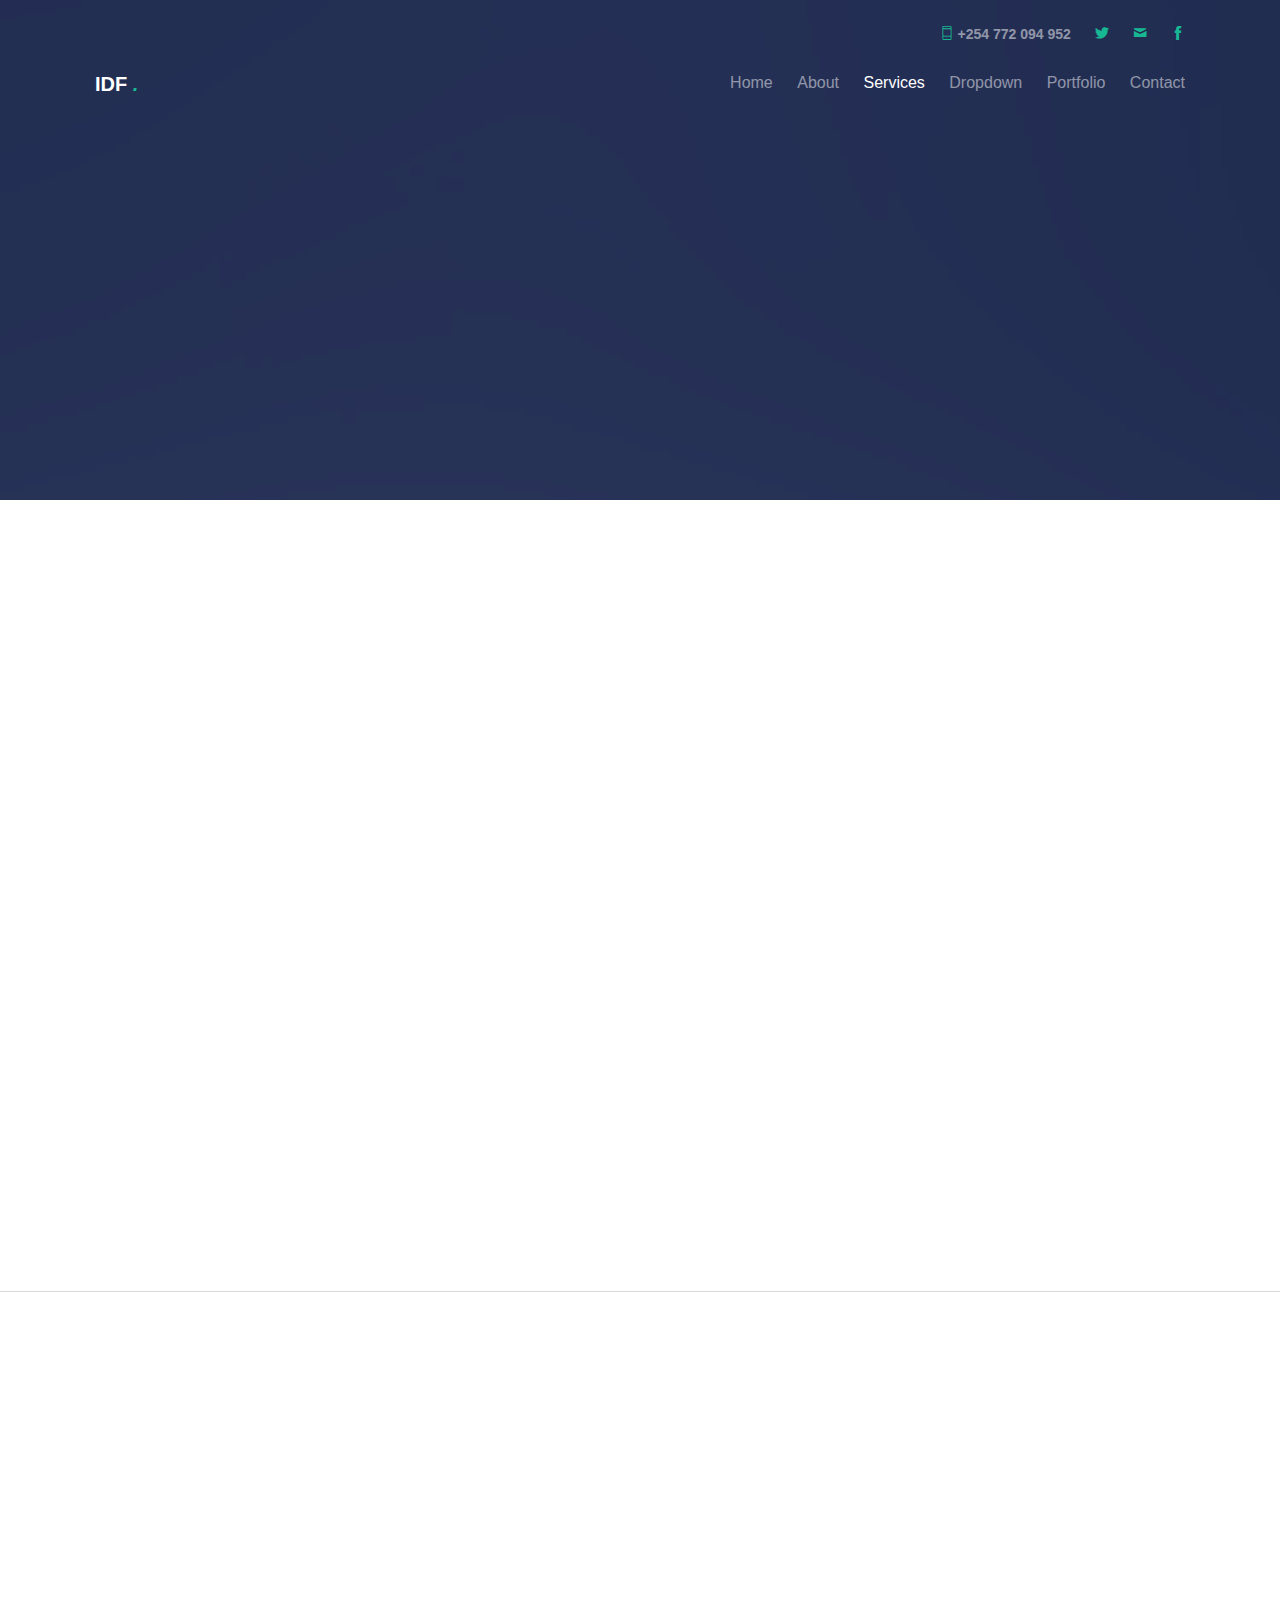
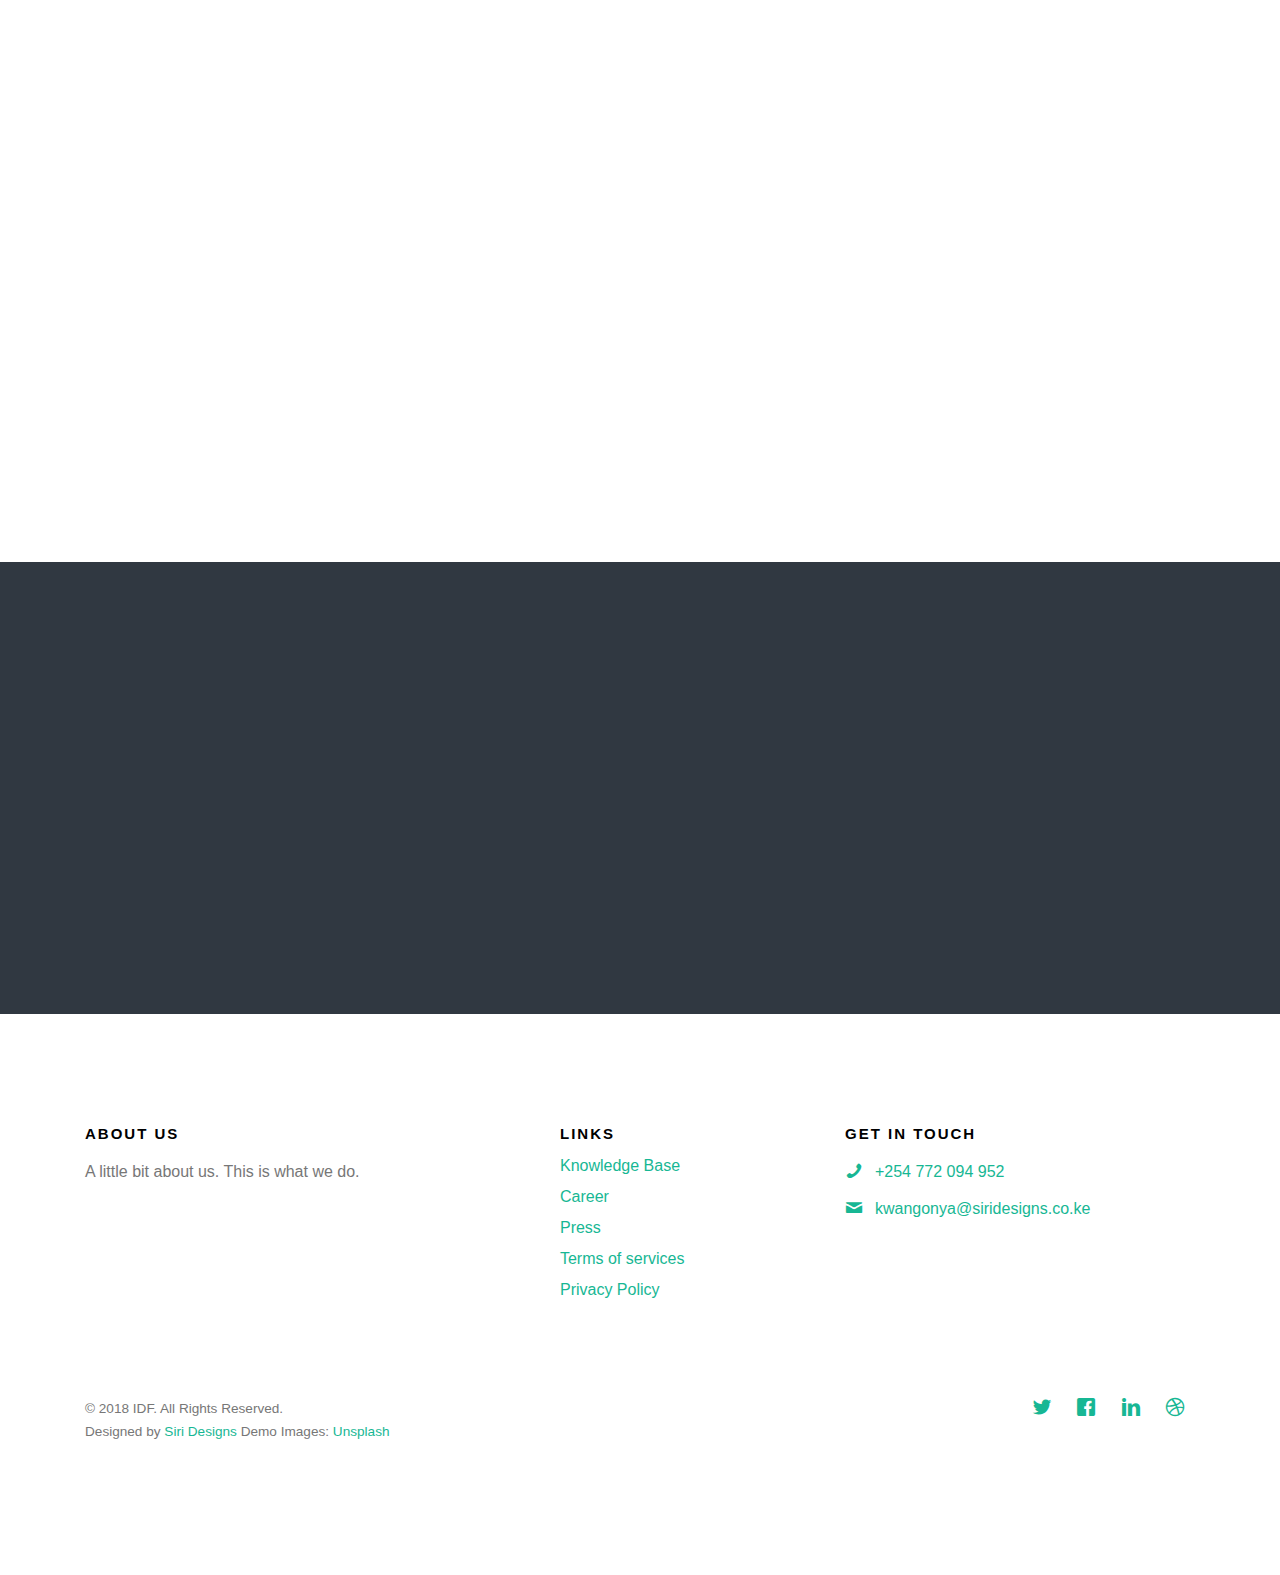
<file: services.html>
<!DOCTYPE HTML>
<!--
	Aesthetic by gettemplates.co
	Twitter: http://twitter.com/gettemplateco
	URL: http://gettemplates.co
-->
<html>
	<head>
	<meta charset="utf-8">
	<meta http-equiv="X-UA-Compatible" content="IE=edge">
	<title>IDF &mdash; Health and communities empowerment</title>
	<meta name="viewport" content="width=device-width, initial-scale=1">
	<meta name="description" content="Free HTML5 Website Template by gettemplates.co" />
	<meta name="keywords" content="free website templates, free html5, free template, free bootstrap, free website template, html5, css3, mobile first, responsive" />
	<meta name="author" content="gettemplates.co" />

  	<!-- Facebook and Twitter integration -->
	<meta property="og:title" content=""/>
	<meta property="og:image" content=""/>
	<meta property="og:url" content=""/>
	<meta property="og:site_name" content=""/>
	<meta property="og:description" content=""/>
	<meta name="twitter:title" content="" />
	<meta name="twitter:image" content="" />
	<meta name="twitter:url" content="" />
	<meta name="twitter:card" content="" />

	<!-- <link href="https://fonts.googleapis.com/css?family=Droid+Sans" rel="stylesheet"> -->

	<!-- Animate.css -->
	<link rel="stylesheet" href="css/animate.css">
	<!-- Icomoon Icon Fonts-->
	<link rel="stylesheet" href="css/icomoon.css">
	<!-- Themify Icons-->
	<link rel="stylesheet" href="css/themify-icons.css">
	<!-- Bootstrap  -->
	<link rel="stylesheet" href="css/bootstrap.css">

	<!-- Magnific Popup -->
	<link rel="stylesheet" href="css/magnific-popup.css">

	<!-- Owl Carousel  -->
	<link rel="stylesheet" href="css/owl.carousel.min.css">
	<link rel="stylesheet" href="css/owl.theme.default.min.css">

	<!-- Theme style  -->
	<link rel="stylesheet" href="css/style.css">

	<!-- Modernizr JS -->
	<script src="js/modernizr-2.6.2.min.js"></script>
	<!-- FOR IE9 below -->
	<!--[if lt IE 9]>
	<script src="js/respond.min.js"></script>
	<![endif]-->

	</head>
	<body>

	<div class="gtco-loader"></div>

	<div id="page">
	<nav class="gtco-nav" role="navigation">
		<div class="gtco-container">
			<div class="row">
				<div class="col-md-12 text-right gtco-contact">
					<ul class="">
						<li><a href="#"><i class="ti-mobile"></i> +254 772 094 952 </a></li>
						<li><a href="http://twitter.com/gettemplatesco"><i class="ti-twitter-alt"></i> </a></li>
						<li><a href="#"><i class="icon-mail2"></i></a></li>
						<li><a href="#"><i class="ti-facebook"></i></a></li>
					</ul>
				</div>
			</div>
			<div class="row">
				<div class="col-sm-4 col-xs-12">
					<div id="gtco-logo"><a href="index.html">IDF <em>.</em></a></div>
				</div>
				<div class="col-xs-8 text-right menu-1">
					<ul>
						<li><a href="index.html">Home</a></li>
						<li><a href="about.html">About</a></li>
						<li class="has-dropdown active">
							<a href="services.html">Services</a>
							<ul class="dropdown">
								<li><a href="#">Web Design</a></li>
								<li><a href="#">eCommerce</a></li>
								<li><a href="#">Branding</a></li>
								<li><a href="#">API</a></li>
							</ul>
						</li>
						<li class="has-dropdown">
							<a href="#">Dropdown</a>
							<ul class="dropdown">
								<li><a href="#">HTML5</a></li>
								<li><a href="#">CSS3</a></li>
								<li><a href="#">Sass</a></li>
								<li><a href="#">jQuery</a></li>
							</ul>
						</li>
						<li><a href="portfolio.html">Portfolio</a></li>
						<li><a href="contact.html">Contact</a></li>
					</ul>
				</div>
			</div>

		</div>
	</nav>

	<header id="gtco-header" class="gtco-cover gtco-cover-xs" role="banner" style="background-image:url(images/img_bg_1.jpg);">
		<div class="overlay"></div>
		<div class="gtco-container">
			<div class="row">
				<div class="col-md-8 col-md-offset-2 text-center">
					<div class="display-t">
						<div class="display-tc">
							<h1 class="animate-box" data-animate-effect="fadeInUp">Our Services</h1>
							<h2 class="animate-box" data-animate-effect="fadeInUp">Health and communities empowerment.</h2>
						</div>
					</div>
				</div>
			</div>
		</div>
	</header>

	<div class="gtco-section border-bottom">
		<div class="gtco-container">
			<div class="row animate-box">
				<div class="col-md-8 col-md-offset-2 text-center gtco-heading">
					<h2>What We Offer</h2>
					<p>Dignissimos asperiores vitae velit veniam totam fuga molestias accusamus alias autem provident. Odit ab aliquam dolor eius.</p>
				</div>
			</div>
			<div class="row">
				<div class="col-md-4">
					<div class="feature-left animate-box" data-animate-effect="fadeInLeft">
						<span class="icon">
							<i class="ti-settings"></i>
						</span>
						<div class="feature-copy">
							<h3>Web Development</h3>
							<p>Facilis ipsum reprehenderit nemo molestias. Aut cum mollitia reprehenderit.</p>
						</div>
					</div>
				</div>
				<div class="col-md-4">
					<div class="feature-left animate-box" data-animate-effect="fadeInLeft">
						<span class="icon">
							<i class="ti-ruler-pencil"></i>
						</span>
						<div class="feature-copy">
							<h3>Web Design</h3>
							<p>Facilis ipsum reprehenderit nemo molestias. Aut cum mollitia reprehenderit.</p>
						</div>
					</div>
				</div>
				<div class="col-md-4">
					<div class="feature-left animate-box" data-animate-effect="fadeInLeft">
						<span class="icon">
							<i class="ti-face-smile"></i>
						</span>
						<div class="feature-copy">
							<h3>Customer Support</h3>
							<p>Facilis ipsum reprehenderit nemo molestias. Aut cum mollitia reprehenderit.</p>
						</div>
					</div>
				</div>

				<div class="col-md-4">
					<div class="feature-left animate-box" data-animate-effect="fadeInLeft">
						<span class="icon">
							<i class="ti-cup"></i>
						</span>
						<div class="feature-copy">
							<h3>User Experience</h3>
							<p>Facilis ipsum reprehenderit nemo molestias. Aut cum mollitia reprehenderit.</p>
						</div>
					</div>
				</div>
				<div class="col-md-4">
					<div class="feature-left animate-box" data-animate-effect="fadeInLeft">
						<span class="icon">
							<i class="ti-ruler-alt-2"></i>
						</span>
						<div class="feature-copy">
							<h3>Pixel Perfect Design</h3>
							<p>Facilis ipsum reprehenderit nemo molestias. Aut cum mollitia reprehenderit.</p>
						</div>
					</div>
				</div>
				<div class="col-md-4">
					<div class="feature-left animate-box" data-animate-effect="fadeInLeft">
						<span class="icon">
							<i class="ti-desktop"></i>
						</span>
						<div class="feature-copy">
							<h3>Creative Themes</h3>
							<p>Facilis ipsum reprehenderit nemo molestias. Aut cum mollitia reprehenderit.</p>
						</div>
					</div>
				</div>

			</div>

		</div>
	</div>
	<div class="gtco-section">
		<div class="gtco-container">

			<div class="row animate-box">
				<div class="col-md-8 col-md-offset-2 text-center gtco-heading">
					<h2>More Services</h2>
					<p>Dignissimos asperiores vitae velit veniam totam fuga molestias accusamus alias autem provident. Odit ab aliquam dolor eius.</p>
				</div>
			</div>

			<div class="row">
				<div class="col-md-6">
					<div class="feature-left animate-box" data-animate-effect="fadeInLeft">
						<span class="icon">
							<i class="icon-check"></i>
						</span>
						<div class="feature-copy">
							<h3>Retina Ready</h3>
							<p>Facilis ipsum reprehenderit nemo molestias. Aut cum mollitia reprehenderit.</p>
						</div>
					</div>

					<div class="feature-left animate-box" data-animate-effect="fadeInLeft">
						<span class="icon">
							<i class="icon-check"></i>
						</span>
						<div class="feature-copy">
							<h3>Fully Responsive</h3>
							<p>Facilis ipsum reprehenderit nemo molestias. Aut cum mollitia reprehenderit.</p>
						</div>
					</div>

					<div class="feature-left animate-box" data-animate-effect="fadeInLeft">
						<span class="icon">
							<i class="icon-check"></i>
						</span>
						<div class="feature-copy">
							<h3>Ready To Use</h3>
							<p>Facilis ipsum reprehenderit nemo molestias. Aut cum mollitia reprehenderit.</p>
						</div>
					</div>
				</div>
				<div class="col-md-6">
					<div class="feature-left animate-box" data-animate-effect="fadeInLeft">
						<span class="icon">
							<i class="icon-check"></i>
						</span>
						<div class="feature-copy">
							<h3>Retina Ready</h3>
							<p>Facilis ipsum reprehenderit nemo molestias. Aut cum mollitia reprehenderit.</p>
						</div>
					</div>

					<div class="feature-left animate-box" data-animate-effect="fadeInLeft">
						<span class="icon">
							<i class="icon-check"></i>
						</span>
						<div class="feature-copy">
							<h3>Fully Responsive</h3>
							<p>Facilis ipsum reprehenderit nemo molestias. Aut cum mollitia reprehenderit.</p>
						</div>
					</div>

					<div class="feature-left animate-box" data-animate-effect="fadeInLeft">
						<span class="icon">
							<i class="icon-check"></i>
						</span>
						<div class="feature-copy">
							<h3>Ready To Use</h3>
							<p>Facilis ipsum reprehenderit nemo molestias. Aut cum mollitia reprehenderit.</p>
						</div>
					</div>
				</div>
			</div>
			<div class="row"></div>
		</div>
	</div>

	<div id="gtco-subscribe">
		<div class="gtco-container">
			<div class="row animate-box">
				<div class="col-md-8 col-md-offset-2 text-center gtco-heading">
					<h2>Subscribe</h2>
					<p>Be the first to know about the new templates.</p>
				</div>
			</div>
			<div class="row animate-box">
				<div class="col-md-12">
					<form class="form-inline">
						<div class="col-md-4 col-sm-4">
							<div class="form-group">
								<label for="email" class="sr-only">Email</label>
								<input type="email" class="form-control" id="email" placeholder="Your Email">
							</div>
						</div>
						<div class="col-md-4 col-sm-4">
							<div class="form-group">
								<label for="name" class="sr-only">Name</label>
								<input type="text" class="form-control" id="name" placeholder="Your Name">
							</div>
						</div>
						<div class="col-md-4 col-sm-4">
							<button type="submit" class="btn btn-default btn-block">Subscribe</button>
						</div>
					</form>
				</div>
			</div>
		</div>
	</div>

	<footer id="gtco-footer" role="contentinfo">
		<div class="gtco-container">
			<div class="row row-pb-md">

				<div class="col-md-4">
					<div class="gtco-widget">
						<h3>About Us</h3>
<p>A little bit about us. This is what we do.</p>					</div>
				</div>

				<div class="col-md-4 col-md-push-1">
					<div class="gtco-widget">
						<h3>Links</h3>
						<ul class="gtco-footer-links">
							<li><a href="#">Knowledge Base</a></li>
							<li><a href="#">Career</a></li>
							<li><a href="#">Press</a></li>
							<li><a href="#">Terms of services</a></li>
							<li><a href="#">Privacy Policy</a></li>
						</ul>
					</div>
				</div>

				<div class="col-md-4">
					<div class="gtco-widget">
						<h3>Get In Touch</h3>
						<ul class="gtco-quick-contact">
							<li><a href="#"><i class="icon-phone"></i> +254 772 094 952</a></li>
							<li><a href="#"><i class="icon-mail2"></i> kwangonya@siridesigns.co.ke</a></li>
							<!-- <li><a href="#"><i class="icon-chat"></i> Live Chat</a></li> -->
						</ul>
					</div>
				</div>

			</div>

			<div class="row copyright">
				<div class="col-md-12">
					<p class="pull-left">
						<small class="block">&copy; 2018 IDF. All Rights Reserved.</small>
						<small class="block">Designed by <a href="http://siridesigns.co.ke/" target="_blank">Siri Designs</a> Demo Images: <a href="http://unsplash.co/" target="_blank">Unsplash</a></small>
					</p>
					<p class="pull-right">
						<ul class="gtco-social-icons pull-right">
							<li><a href="#"><i class="icon-twitter"></i></a></li>
							<li><a href="#"><i class="icon-facebook"></i></a></li>
							<li><a href="#"><i class="icon-linkedin"></i></a></li>
							<li><a href="#"><i class="icon-dribbble"></i></a></li>
						</ul>
					</p>
				</div>
			</div>

		</div>
	</footer>
	</div>

	<div class="gototop js-top">
		<a href="#" class="js-gotop"><i class="icon-arrow-up"></i></a>
	</div>

	<!-- jQuery -->
	<script src="js/jquery.min.js"></script>
	<!-- jQuery Easing -->
	<script src="js/jquery.easing.1.3.js"></script>
	<!-- Bootstrap -->
	<script src="js/bootstrap.min.js"></script>
	<!-- Waypoints -->
	<script src="js/jquery.waypoints.min.js"></script>
	<!-- Carousel -->
	<script src="js/owl.carousel.min.js"></script>
	<!-- countTo -->
	<script src="js/jquery.countTo.js"></script>
	<!-- Magnific Popup -->
	<script src="js/jquery.magnific-popup.min.js"></script>
	<script src="js/magnific-popup-options.js"></script>
	<!-- Main -->
	<script src="js/main.js"></script>

	</body>
</html>
</file>
<file: css/icomoon.css>
@font-face {
  font-family: 'icomoon';
  src:  url('../fonts/icomoon/icomoon.eot?6iuir');
  src:  url('../fonts/icomoon/icomoon.eot?6iuir#iefix') format('embedded-opentype'),
    url('../fonts/icomoon/icomoon.ttf?6iuir') format('truetype'),
    url('../fonts/icomoon/icomoon.woff?6iuir') format('woff'),
    url('../fonts/icomoon/icomoon.svg?6iuir#icomoon') format('svg');
  font-weight: normal;
  font-style: normal;
}

[class^="icon-"], [class*=" icon-"] {
  /* use !important to prevent issues with browser extensions that change fonts */
  font-family: 'icomoon' !important;
  speak: none;
  font-style: normal;
  font-weight: normal;
  font-variant: normal;
  text-transform: none;
  line-height: 1;

  /* Better Font Rendering =========== */
  -webkit-font-smoothing: antialiased;
  -moz-osx-font-smoothing: grayscale;
}

.icon-eye:before {
  content: "\e000";
}
.icon-paper-clip:before {
  content: "\e001";
}
.icon-mail:before {
  content: "\e002";
}
.icon-toggle:before {
  content: "\e003";
}
.icon-layout:before {
  content: "\e004";
}
.icon-link:before {
  content: "\e005";
}
.icon-bell:before {
  content: "\e006";
}
.icon-lock:before {
  content: "\e007";
}
.icon-unlock:before {
  content: "\e008";
}
.icon-ribbon:before {
  content: "\e009";
}
.icon-image:before {
  content: "\e010";
}
.icon-signal:before {
  content: "\e011";
}
.icon-target:before {
  content: "\e012";
}
.icon-clipboard:before {
  content: "\e013";
}
.icon-clock:before {
  content: "\e014";
}
.icon-watch:before {
  content: "\e015";
}
.icon-air-play:before {
  content: "\e016";
}
.icon-camera:before {
  content: "\e017";
}
.icon-video:before {
  content: "\e018";
}
.icon-disc:before {
  content: "\e019";
}
.icon-printer:before {
  content: "\e020";
}
.icon-monitor:before {
  content: "\e021";
}
.icon-server:before {
  content: "\e022";
}
.icon-cog:before {
  content: "\e023";
}
.icon-heart:before {
  content: "\e024";
}
.icon-paragraph:before {
  content: "\e025";
}
.icon-align-justify:before {
  content: "\e026";
}
.icon-align-left:before {
  content: "\e027";
}
.icon-align-center:before {
  content: "\e028";
}
.icon-align-right:before {
  content: "\e029";
}
.icon-book:before {
  content: "\e030";
}
.icon-layers:before {
  content: "\e031";
}
.icon-stack:before {
  content: "\e032";
}
.icon-stack-2:before {
  content: "\e033";
}
.icon-paper:before {
  content: "\e034";
}
.icon-paper-stack:before {
  content: "\e035";
}
.icon-search:before {
  content: "\e036";
}
.icon-zoom-in:before {
  content: "\e037";
}
.icon-zoom-out:before {
  content: "\e038";
}
.icon-reply:before {
  content: "\e039";
}
.icon-circle-plus:before {
  content: "\e040";
}
.icon-circle-minus:before {
  content: "\e041";
}
.icon-circle-check:before {
  content: "\e042";
}
.icon-circle-cross:before {
  content: "\e043";
}
.icon-square-plus:before {
  content: "\e044";
}
.icon-square-minus:before {
  content: "\e045";
}
.icon-square-check:before {
  content: "\e046";
}
.icon-square-cross:before {
  content: "\e047";
}
.icon-microphone:before {
  content: "\e048";
}
.icon-record:before {
  content: "\e049";
}
.icon-skip-back:before {
  content: "\e050";
}
.icon-rewind:before {
  content: "\e051";
}
.icon-play:before {
  content: "\e052";
}
.icon-pause:before {
  content: "\e053";
}
.icon-stop:before {
  content: "\e054";
}
.icon-fast-forward:before {
  content: "\e055";
}
.icon-skip-forward:before {
  content: "\e056";
}
.icon-shuffle:before {
  content: "\e057";
}
.icon-repeat:before {
  content: "\e058";
}
.icon-folder:before {
  content: "\e059";
}
.icon-umbrella:before {
  content: "\e060";
}
.icon-moon:before {
  content: "\e061";
}
.icon-thermometer:before {
  content: "\e062";
}
.icon-drop:before {
  content: "\e063";
}
.icon-sun:before {
  content: "\e064";
}
.icon-cloud:before {
  content: "\e065";
}
.icon-cloud-upload:before {
  content: "\e066";
}
.icon-cloud-download:before {
  content: "\e067";
}
.icon-upload:before {
  content: "\e068";
}
.icon-download:before {
  content: "\e069";
}
.icon-location:before {
  content: "\e070";
}
.icon-location-2:before {
  content: "\e071";
}
.icon-map:before {
  content: "\e072";
}
.icon-battery:before {
  content: "\e073";
}
.icon-head:before {
  content: "\e074";
}
.icon-briefcase:before {
  content: "\e075";
}
.icon-speech-bubble:before {
  content: "\e076";
}
.icon-anchor:before {
  content: "\e077";
}
.icon-globe:before {
  content: "\e078";
}
.icon-box:before {
  content: "\e079";
}
.icon-reload:before {
  content: "\e080";
}
.icon-share:before {
  content: "\e081";
}
.icon-marquee:before {
  content: "\e082";
}
.icon-marquee-plus:before {
  content: "\e083";
}
.icon-marquee-minus:before {
  content: "\e084";
}
.icon-tag:before {
  content: "\e085";
}
.icon-power:before {
  content: "\e086";
}
.icon-command:before {
  content: "\e087";
}
.icon-alt:before {
  content: "\e088";
}
.icon-esc:before {
  content: "\e089";
}
.icon-bar-graph:before {
  content: "\e090";
}
.icon-bar-graph-2:before {
  content: "\e091";
}
.icon-pie-graph:before {
  content: "\e092";
}
.icon-star:before {
  content: "\e093";
}
.icon-arrow-left:before {
  content: "\e094";
}
.icon-arrow-right:before {
  content: "\e095";
}
.icon-arrow-up:before {
  content: "\e096";
}
.icon-arrow-down:before {
  content: "\e097";
}
.icon-volume:before {
  content: "\e098";
}
.icon-mute:before {
  content: "\e099";
}
.icon-content-right:before {
  content: "\e100";
}
.icon-content-left:before {
  content: "\e101";
}
.icon-grid:before {
  content: "\e102";
}
.icon-grid-2:before {
  content: "\e103";
}
.icon-columns:before {
  content: "\e104";
}
.icon-loader:before {
  content: "\e105";
}
.icon-bag:before {
  content: "\e106";
}
.icon-ban:before {
  content: "\e107";
}
.icon-flag:before {
  content: "\e108";
}
.icon-trash:before {
  content: "\e109";
}
.icon-expand:before {
  content: "\e110";
}
.icon-contract:before {
  content: "\e111";
}
.icon-maximize:before {
  content: "\e112";
}
.icon-minimize:before {
  content: "\e113";
}
.icon-plus:before {
  content: "\e114";
}
.icon-minus:before {
  content: "\e115";
}
.icon-check:before {
  content: "\e116";
}
.icon-cross:before {
  content: "\e117";
}
.icon-move:before {
  content: "\e118";
}
.icon-delete:before {
  content: "\e119";
}
.icon-menu:before {
  content: "\e120";
}
.icon-archive:before {
  content: "\e121";
}
.icon-inbox:before {
  content: "\e122";
}
.icon-outbox:before {
  content: "\e123";
}
.icon-file:before {
  content: "\e124";
}
.icon-file-add:before {
  content: "\e125";
}
.icon-file-subtract:before {
  content: "\e126";
}
.icon-help:before {
  content: "\e127";
}
.icon-open:before {
  content: "\e128";
}
.icon-ellipsis:before {
  content: "\e129";
}
.icon-add-to-list:before {
  content: "\e900";
}
.icon-classic-computer:before {
  content: "\e901";
}
.icon-controller-fast-backward:before {
  content: "\e902";
}
.icon-creative-commons-attribution:before {
  content: "\e903";
}
.icon-creative-commons-noderivs:before {
  content: "\e904";
}
.icon-creative-commons-noncommercial-eu:before {
  content: "\e905";
}
.icon-creative-commons-noncommercial-us:before {
  content: "\e906";
}
.icon-creative-commons-public-domain:before {
  content: "\e907";
}
.icon-creative-commons-remix:before {
  content: "\e908";
}
.icon-creative-commons-share:before {
  content: "\e909";
}
.icon-creative-commons-sharealike:before {
  content: "\e90a";
}
.icon-creative-commons:before {
  content: "\e90b";
}
.icon-document-landscape:before {
  content: "\e90c";
}
.icon-remove-user:before {
  content: "\e90d";
}
.icon-warning:before {
  content: "\e90e";
}
.icon-arrow-bold-down:before {
  content: "\e90f";
}
.icon-arrow-bold-left:before {
  content: "\e910";
}
.icon-arrow-bold-right:before {
  content: "\e911";
}
.icon-arrow-bold-up:before {
  content: "\e912";
}
.icon-arrow-down2:before {
  content: "\e913";
}
.icon-arrow-left2:before {
  content: "\e914";
}
.icon-arrow-long-down:before {
  content: "\e915";
}
.icon-arrow-long-left:before {
  content: "\e916";
}
.icon-arrow-long-right:before {
  content: "\e917";
}
.icon-arrow-long-up:before {
  content: "\e918";
}
.icon-arrow-right2:before {
  content: "\e919";
}
.icon-arrow-up2:before {
  content: "\e91a";
}
.icon-arrow-with-circle-down:before {
  content: "\e91b";
}
.icon-arrow-with-circle-left:before {
  content: "\e91c";
}
.icon-arrow-with-circle-right:before {
  content: "\e91d";
}
.icon-arrow-with-circle-up:before {
  content: "\e91e";
}
.icon-bookmark:before {
  content: "\e91f";
}
.icon-bookmarks:before {
  content: "\e920";
}
.icon-chevron-down:before {
  content: "\e921";
}
.icon-chevron-left:before {
  content: "\e922";
}
.icon-chevron-right:before {
  content: "\e923";
}
.icon-chevron-small-down:before {
  content: "\e924";
}
.icon-chevron-small-left:before {
  content: "\e925";
}
.icon-chevron-small-right:before {
  content: "\e926";
}
.icon-chevron-small-up:before {
  content: "\e927";
}
.icon-chevron-thin-down:before {
  content: "\e928";
}
.icon-chevron-thin-left:before {
  content: "\e929";
}
.icon-chevron-thin-right:before {
  content: "\e92a";
}
.icon-chevron-thin-up:before {
  content: "\e92b";
}
.icon-chevron-up:before {
  content: "\e92c";
}
.icon-chevron-with-circle-down:before {
  content: "\e92d";
}
.icon-chevron-with-circle-left:before {
  content: "\e92e";
}
.icon-chevron-with-circle-right:before {
  content: "\e92f";
}
.icon-chevron-with-circle-up:before {
  content: "\e930";
}
.icon-cloud2:before {
  content: "\e931";
}
.icon-controller-fast-forward:before {
  content: "\e932";
}
.icon-controller-jump-to-start:before {
  content: "\e933";
}
.icon-controller-next:before {
  content: "\e934";
}
.icon-controller-paus:before {
  content: "\e935";
}
.icon-controller-play:before {
  content: "\e936";
}
.icon-controller-record:before {
  content: "\e937";
}
.icon-controller-stop:before {
  content: "\e938";
}
.icon-controller-volume:before {
  content: "\e939";
}
.icon-dot-single:before {
  content: "\e93a";
}
.icon-dots-three-horizontal:before {
  content: "\e93b";
}
.icon-dots-three-vertical:before {
  content: "\e93c";
}
.icon-dots-two-horizontal:before {
  content: "\e93d";
}
.icon-dots-two-vertical:before {
  content: "\e93e";
}
.icon-download2:before {
  content: "\e93f";
}
.icon-emoji-flirt:before {
  content: "\e940";
}
.icon-flow-branch:before {
  content: "\e941";
}
.icon-flow-cascade:before {
  content: "\e942";
}
.icon-flow-line:before {
  content: "\e943";
}
.icon-flow-parallel:before {
  content: "\e944";
}
.icon-flow-tree:before {
  content: "\e945";
}
.icon-install:before {
  content: "\e946";
}
.icon-layers2:before {
  content: "\e947";
}
.icon-open-book:before {
  content: "\e948";
}
.icon-resize-100:before {
  content: "\e949";
}
.icon-resize-full-screen:before {
  content: "\e94a";
}
.icon-save:before {
  content: "\e94b";
}
.icon-select-arrows:before {
  content: "\e94c";
}
.icon-sound-mute:before {
  content: "\e94d";
}
.icon-sound:before {
  content: "\e94e";
}
.icon-trash2:before {
  content: "\e94f";
}
.icon-triangle-down:before {
  content: "\e950";
}
.icon-triangle-left:before {
  content: "\e951";
}
.icon-triangle-right:before {
  content: "\e952";
}
.icon-triangle-up:before {
  content: "\e953";
}
.icon-uninstall:before {
  content: "\e954";
}
.icon-upload-to-cloud:before {
  content: "\e955";
}
.icon-upload2:before {
  content: "\e956";
}
.icon-add-user:before {
  content: "\e957";
}
.icon-address:before {
  content: "\e958";
}
.icon-adjust:before {
  content: "\e959";
}
.icon-air:before {
  content: "\e95a";
}
.icon-aircraft-landing:before {
  content: "\e95b";
}
.icon-aircraft-take-off:before {
  content: "\e95c";
}
.icon-aircraft:before {
  content: "\e95d";
}
.icon-align-bottom:before {
  content: "\e95e";
}
.icon-align-horizontal-middle:before {
  content: "\e95f";
}
.icon-align-left2:before {
  content: "\e960";
}
.icon-align-right2:before {
  content: "\e961";
}
.icon-align-top:before {
  content: "\e962";
}
.icon-align-vertical-middle:before {
  content: "\e963";
}
.icon-archive2:before {
  content: "\e964";
}
.icon-area-graph:before {
  content: "\e965";
}
.icon-attachment:before {
  content: "\e966";
}
.icon-awareness-ribbon:before {
  content: "\e967";
}
.icon-back-in-time:before {
  content: "\e968";
}
.icon-back:before {
  content: "\e969";
}
.icon-bar-graph2:before {
  content: "\e96a";
}
.icon-battery2:before {
  content: "\e96b";
}
.icon-beamed-note:before {
  content: "\e96c";
}
.icon-bell2:before {
  content: "\e96d";
}
.icon-blackboard:before {
  content: "\e96e";
}
.icon-block:before {
  content: "\e96f";
}
.icon-book2:before {
  content: "\e970";
}
.icon-bowl:before {
  content: "\e971";
}
.icon-box2:before {
  content: "\e972";
}
.icon-briefcase2:before {
  content: "\e973";
}
.icon-browser:before {
  content: "\e974";
}
.icon-brush:before {
  content: "\e975";
}
.icon-bucket:before {
  content: "\e976";
}
.icon-cake:before {
  content: "\e977";
}
.icon-calculator:before {
  content: "\e978";
}
.icon-calendar:before {
  content: "\e979";
}
.icon-camera2:before {
  content: "\e97a";
}
.icon-ccw:before {
  content: "\e97b";
}
.icon-chat:before {
  content: "\e97c";
}
.icon-check2:before {
  content: "\e97d";
}
.icon-circle-with-cross:before {
  content: "\e97e";
}
.icon-circle-with-minus:before {
  content: "\e97f";
}
.icon-circle-with-plus:before {
  content: "\e980";
}
.icon-circle:before {
  content: "\e981";
}
.icon-circular-graph:before {
  content: "\e982";
}
.icon-clapperboard:before {
  content: "\e983";
}
.icon-clipboard2:before {
  content: "\e984";
}
.icon-clock2:before {
  content: "\e985";
}
.icon-code:before {
  content: "\e986";
}
.icon-cog2:before {
  content: "\e987";
}
.icon-colours:before {
  content: "\e988";
}
.icon-compass:before {
  content: "\e989";
}
.icon-copy:before {
  content: "\e98a";
}
.icon-credit-card:before {
  content: "\e98b";
}
.icon-credit:before {
  content: "\e98c";
}
.icon-cross2:before {
  content: "\e98d";
}
.icon-cup:before {
  content: "\e98e";
}
.icon-cw:before {
  content: "\e98f";
}
.icon-cycle:before {
  content: "\e990";
}
.icon-database:before {
  content: "\e991";
}
.icon-dial-pad:before {
  content: "\e992";
}
.icon-direction:before {
  content: "\e993";
}
.icon-document:before {
  content: "\e994";
}
.icon-documents:before {
  content: "\e995";
}
.icon-drink:before {
  content: "\e996";
}
.icon-drive:before {
  content: "\e997";
}
.icon-drop2:before {
  content: "\e998";
}
.icon-edit:before {
  content: "\e999";
}
.icon-email:before {
  content: "\e99a";
}
.icon-emoji-happy:before {
  content: "\e99b";
}
.icon-emoji-neutral:before {
  content: "\e99c";
}
.icon-emoji-sad:before {
  content: "\e99d";
}
.icon-erase:before {
  content: "\e99e";
}
.icon-eraser:before {
  content: "\e99f";
}
.icon-export:before {
  content: "\e9a0";
}
.icon-eye2:before {
  content: "\e9a1";
}
.icon-feather:before {
  content: "\e9a2";
}
.icon-flag2:before {
  content: "\e9a3";
}
.icon-flash:before {
  content: "\e9a4";
}
.icon-flashlight:before {
  content: "\e9a5";
}
.icon-flat-brush:before {
  content: "\e9a6";
}
.icon-folder-images:before {
  content: "\e9a7";
}
.icon-folder-music:before {
  content: "\e9a8";
}
.icon-folder-video:before {
  content: "\e9a9";
}
.icon-folder2:before {
  content: "\e9aa";
}
.icon-forward:before {
  content: "\e9ab";
}
.icon-funnel:before {
  content: "\e9ac";
}
.icon-game-controller:before {
  content: "\e9ad";
}
.icon-gauge:before {
  content: "\e9ae";
}
.icon-globe2:before {
  content: "\e9af";
}
.icon-graduation-cap:before {
  content: "\e9b0";
}
.icon-grid2:before {
  content: "\e9b1";
}
.icon-hair-cross:before {
  content: "\e9b2";
}
.icon-hand:before {
  content: "\e9b3";
}
.icon-heart-outlined:before {
  content: "\e9b4";
}
.icon-heart2:before {
  content: "\e9b5";
}
.icon-help-with-circle:before {
  content: "\e9b6";
}
.icon-help2:before {
  content: "\e9b7";
}
.icon-home:before {
  content: "\e9b8";
}
.icon-hour-glass:before {
  content: "\e9b9";
}
.icon-image-inverted:before {
  content: "\e9ba";
}
.icon-image2:before {
  content: "\e9bb";
}
.icon-images:before {
  content: "\e9bc";
}
.icon-inbox2:before {
  content: "\e9bd";
}
.icon-infinity:before {
  content: "\e9be";
}
.icon-info-with-circle:before {
  content: "\e9bf";
}
.icon-info:before {
  content: "\e9c0";
}
.icon-key:before {
  content: "\e9c1";
}
.icon-keyboard:before {
  content: "\e9c2";
}
.icon-lab-flask:before {
  content: "\e9c3";
}
.icon-landline:before {
  content: "\e9c4";
}
.icon-language:before {
  content: "\e9c5";
}
.icon-laptop:before {
  content: "\e9c6";
}
.icon-leaf:before {
  content: "\e9c7";
}
.icon-level-down:before {
  content: "\e9c8";
}
.icon-level-up:before {
  content: "\e9c9";
}
.icon-lifebuoy:before {
  content: "\e9ca";
}
.icon-light-bulb:before {
  content: "\e9cb";
}
.icon-light-down:before {
  content: "\e9cc";
}
.icon-light-up:before {
  content: "\e9cd";
}
.icon-line-graph:before {
  content: "\e9ce";
}
.icon-link2:before {
  content: "\e9cf";
}
.icon-list:before {
  content: "\e9d0";
}
.icon-location-pin:before {
  content: "\e9d1";
}
.icon-location2:before {
  content: "\e9d2";
}
.icon-lock-open:before {
  content: "\e9d3";
}
.icon-lock2:before {
  content: "\e9d4";
}
.icon-log-out:before {
  content: "\e9d5";
}
.icon-login:before {
  content: "\e9d6";
}
.icon-loop:before {
  content: "\e9d7";
}
.icon-magnet:before {
  content: "\e9d8";
}
.icon-magnifying-glass:before {
  content: "\e9d9";
}
.icon-mail2:before {
  content: "\e9da";
}
.icon-man:before {
  content: "\e9db";
}
.icon-map2:before {
  content: "\e9dc";
}
.icon-mask:before {
  content: "\e9dd";
}
.icon-medal:before {
  content: "\e9de";
}
.icon-megaphone:before {
  content: "\e9df";
}
.icon-menu2:before {
  content: "\e9e0";
}
.icon-message:before {
  content: "\e9e1";
}
.icon-mic:before {
  content: "\e9e2";
}
.icon-minus2:before {
  content: "\e9e3";
}
.icon-mobile:before {
  content: "\e9e4";
}
.icon-modern-mic:before {
  content: "\e9e5";
}
.icon-moon2:before {
  content: "\e9e6";
}
.icon-mouse:before {
  content: "\e9e7";
}
.icon-music:before {
  content: "\e9e8";
}
.icon-network:before {
  content: "\e9e9";
}
.icon-new-message:before {
  content: "\e9ea";
}
.icon-new:before {
  content: "\e9eb";
}
.icon-news:before {
  content: "\e9ec";
}
.icon-note:before {
  content: "\e9ed";
}
.icon-notification:before {
  content: "\e9ee";
}
.icon-old-mobile:before {
  content: "\e9ef";
}
.icon-old-phone:before {
  content: "\e9f0";
}
.icon-palette:before {
  content: "\e9f1";
}
.icon-paper-plane:before {
  content: "\e9f2";
}
.icon-pencil:before {
  content: "\e9f3";
}
.icon-phone:before {
  content: "\e9f4";
}
.icon-pie-chart:before {
  content: "\e9f5";
}
.icon-pin:before {
  content: "\e9f6";
}
.icon-plus2:before {
  content: "\e9f7";
}
.icon-popup:before {
  content: "\e9f8";
}
.icon-power-plug:before {
  content: "\e9f9";
}
.icon-price-ribbon:before {
  content: "\e9fa";
}
.icon-price-tag:before {
  content: "\e9fb";
}
.icon-print:before {
  content: "\e9fc";
}
.icon-progress-empty:before {
  content: "\e9fd";
}
.icon-progress-full:before {
  content: "\e9fe";
}
.icon-progress-one:before {
  content: "\e9ff";
}
.icon-progress-two:before {
  content: "\ea00";
}
.icon-publish:before {
  content: "\ea01";
}
.icon-quote:before {
  content: "\ea02";
}
.icon-radio:before {
  content: "\ea03";
}
.icon-reply-all:before {
  content: "\ea04";
}
.icon-reply2:before {
  content: "\ea05";
}
.icon-retweet:before {
  content: "\ea06";
}
.icon-rocket:before {
  content: "\ea07";
}
.icon-round-brush:before {
  content: "\ea08";
}
.icon-rss:before {
  content: "\ea09";
}
.icon-ruler:before {
  content: "\ea0a";
}
.icon-scissors:before {
  content: "\ea0b";
}
.icon-share-alternitive:before {
  content: "\ea0c";
}
.icon-share2:before {
  content: "\ea0d";
}
.icon-shareable:before {
  content: "\ea0e";
}
.icon-shield:before {
  content: "\ea0f";
}
.icon-shop:before {
  content: "\ea10";
}
.icon-shopping-bag:before {
  content: "\ea11";
}
.icon-shopping-basket:before {
  content: "\ea12";
}
.icon-shopping-cart:before {
  content: "\ea13";
}
.icon-shuffle2:before {
  content: "\ea14";
}
.icon-signal2:before {
  content: "\ea15";
}
.icon-sound-mix:before {
  content: "\ea16";
}
.icon-sports-club:before {
  content: "\ea17";
}
.icon-spreadsheet:before {
  content: "\ea18";
}
.icon-squared-cross:before {
  content: "\ea19";
}
.icon-squared-minus:before {
  content: "\ea1a";
}
.icon-squared-plus:before {
  content: "\ea1b";
}
.icon-star-outlined:before {
  content: "\ea1c";
}
.icon-star2:before {
  content: "\ea1d";
}
.icon-stopwatch:before {
  content: "\ea1e";
}
.icon-suitcase:before {
  content: "\ea1f";
}
.icon-swap:before {
  content: "\ea20";
}
.icon-sweden:before {
  content: "\ea21";
}
.icon-switch:before {
  content: "\ea22";
}
.icon-tablet:before {
  content: "\ea23";
}
.icon-tag2:before {
  content: "\ea24";
}
.icon-text-document-inverted:before {
  content: "\ea25";
}
.icon-text-document:before {
  content: "\ea26";
}
.icon-text:before {
  content: "\ea27";
}
.icon-thermometer2:before {
  content: "\ea28";
}
.icon-thumbs-down:before {
  content: "\ea29";
}
.icon-thumbs-up:before {
  content: "\ea2a";
}
.icon-thunder-cloud:before {
  content: "\ea2b";
}
.icon-ticket:before {
  content: "\ea2c";
}
.icon-time-slot:before {
  content: "\ea2d";
}
.icon-tools:before {
  content: "\ea2e";
}
.icon-traffic-cone:before {
  content: "\ea2f";
}
.icon-tree:before {
  content: "\ea30";
}
.icon-trophy:before {
  content: "\ea31";
}
.icon-tv:before {
  content: "\ea32";
}
.icon-typing:before {
  content: "\ea33";
}
.icon-unread:before {
  content: "\ea34";
}
.icon-untag:before {
  content: "\ea35";
}
.icon-user:before {
  content: "\ea36";
}
.icon-users:before {
  content: "\ea37";
}
.icon-v-card:before {
  content: "\ea38";
}
.icon-video2:before {
  content: "\ea39";
}
.icon-vinyl:before {
  content: "\ea3a";
}
.icon-voicemail:before {
  content: "\ea3b";
}
.icon-wallet:before {
  content: "\ea3c";
}
.icon-water:before {
  content: "\ea3d";
}
.icon-px-with-circle:before {
  content: "\ea3e";
}
.icon-px:before {
  content: "\ea3f";
}
.icon-basecamp:before {
  content: "\ea40";
}
.icon-behance:before {
  content: "\ea41";
}
.icon-creative-cloud:before {
  content: "\ea42";
}
.icon-dropbox:before {
  content: "\ea43";
}
.icon-evernote:before {
  content: "\ea44";
}
.icon-flattr:before {
  content: "\ea45";
}
.icon-foursquare:before {
  content: "\ea46";
}
.icon-google-drive:before {
  content: "\ea47";
}
.icon-google-hangouts:before {
  content: "\ea48";
}
.icon-grooveshark:before {
  content: "\ea49";
}
.icon-icloud:before {
  content: "\ea4a";
}
.icon-mixi:before {
  content: "\ea4b";
}
.icon-onedrive:before {
  content: "\ea4c";
}
.icon-paypal:before {
  content: "\ea4d";
}
.icon-picasa:before {
  content: "\ea4e";
}
.icon-qq:before {
  content: "\ea4f";
}
.icon-rdio-with-circle:before {
  content: "\ea50";
}
.icon-renren:before {
  content: "\ea51";
}
.icon-scribd:before {
  content: "\ea52";
}
.icon-sina-weibo:before {
  content: "\ea53";
}
.icon-skype-with-circle:before {
  content: "\ea54";
}
.icon-skype:before {
  content: "\ea55";
}
.icon-slideshare:before {
  content: "\ea56";
}
.icon-smashing:before {
  content: "\ea57";
}
.icon-soundcloud:before {
  content: "\ea58";
}
.icon-spotify-with-circle:before {
  content: "\ea59";
}
.icon-spotify:before {
  content: "\ea5a";
}
.icon-swarm:before {
  content: "\ea5b";
}
.icon-vine-with-circle:before {
  content: "\ea5c";
}
.icon-vine:before {
  content: "\ea5d";
}
.icon-vk-alternitive:before {
  content: "\ea5e";
}
.icon-vk-with-circle:before {
  content: "\ea5f";
}
.icon-vk:before {
  content: "\ea60";
}
.icon-xing-with-circle:before {
  content: "\ea61";
}
.icon-xing:before {
  content: "\ea62";
}
.icon-yelp:before {
  content: "\ea63";
}
.icon-dribbble-with-circle:before {
  content: "\ea64";
}
.icon-dribbble:before {
  content: "\ea65";
}
.icon-facebook-with-circle:before {
  content: "\ea66";
}
.icon-facebook:before {
  content: "\ea67";
}
.icon-flickr-with-circle:before {
  content: "\ea68";
}
.icon-flickr:before {
  content: "\ea69";
}
.icon-github-with-circle:before {
  content: "\ea6a";
}
.icon-github:before {
  content: "\ea6b";
}
.icon-google-with-circle:before {
  content: "\ea6c";
}
.icon-google:before {
  content: "\ea6d";
}
.icon-instagram-with-circle:before {
  content: "\ea6e";
}
.icon-instagram:before {
  content: "\ea6f";
}
.icon-lastfm-with-circle:before {
  content: "\ea70";
}
.icon-lastfm:before {
  content: "\ea71";
}
.icon-linkedin-with-circle:before {
  content: "\ea72";
}
.icon-linkedin:before {
  content: "\ea73";
}
.icon-pinterest-with-circle:before {
  content: "\ea74";
}
.icon-pinterest:before {
  content: "\ea75";
}
.icon-rdio:before {
  content: "\ea76";
}
.icon-stumbleupon-with-circle:before {
  content: "\ea77";
}
.icon-stumbleupon:before {
  content: "\ea78";
}
.icon-tumblr-with-circle:before {
  content: "\ea79";
}
.icon-tumblr:before {
  content: "\ea7a";
}
.icon-twitter-with-circle:before {
  content: "\ea7b";
}
.icon-twitter:before {
  content: "\ea7c";
}
.icon-vimeo-with-circle:before {
  content: "\ea7d";
}
.icon-vimeo:before {
  content: "\ea7e";
}
.icon-youtube-with-circle:before {
  content: "\ea7f";
}
.icon-youtube:before {
  content: "\ea80";
}
</file>
<file: css/themify-icons.css>
@font-face {
	font-family: 'themify';
	src:url('../fonts/themify-icons/themify.eot?-fvbane');
	src:url('../fonts/themify-icons/themify.eot?#iefix-fvbane') format('embedded-opentype'),
		url('../fonts/themify-icons/themify.woff?-fvbane') format('woff'),
		url('../fonts/themify-icons/themify.ttf?-fvbane') format('truetype'),
		url('../fonts/themify-icons/themify.svg?-fvbane#themify') format('svg');
	font-weight: normal;
	font-style: normal;
}

[class^="ti-"], [class*=" ti-"] {
	font-family: 'themify';
	speak: none;
	font-style: normal;
	font-weight: normal;
	font-variant: normal;
	text-transform: none;
	line-height: 1;

	/* Better Font Rendering =========== */
	-webkit-font-smoothing: antialiased;
	-moz-osx-font-smoothing: grayscale;
}

.ti-wand:before {
	content: "\e600";
}
.ti-volume:before {
	content: "\e601";
}
.ti-user:before {
	content: "\e602";
}
.ti-unlock:before {
	content: "\e603";
}
.ti-unlink:before {
	content: "\e604";
}
.ti-trash:before {
	content: "\e605";
}
.ti-thought:before {
	content: "\e606";
}
.ti-target:before {
	content: "\e607";
}
.ti-tag:before {
	content: "\e608";
}
.ti-tablet:before {
	content: "\e609";
}
.ti-star:before {
	content: "\e60a";
}
.ti-spray:before {
	content: "\e60b";
}
.ti-signal:before {
	content: "\e60c";
}
.ti-shopping-cart:before {
	content: "\e60d";
}
.ti-shopping-cart-full:before {
	content: "\e60e";
}
.ti-settings:before {
	content: "\e60f";
}
.ti-search:before {
	content: "\e610";
}
.ti-zoom-in:before {
	content: "\e611";
}
.ti-zoom-out:before {
	content: "\e612";
}
.ti-cut:before {
	content: "\e613";
}
.ti-ruler:before {
	content: "\e614";
}
.ti-ruler-pencil:before {
	content: "\e615";
}
.ti-ruler-alt:before {
	content: "\e616";
}
.ti-bookmark:before {
	content: "\e617";
}
.ti-bookmark-alt:before {
	content: "\e618";
}
.ti-reload:before {
	content: "\e619";
}
.ti-plus:before {
	content: "\e61a";
}
.ti-pin:before {
	content: "\e61b";
}
.ti-pencil:before {
	content: "\e61c";
}
.ti-pencil-alt:before {
	content: "\e61d";
}
.ti-paint-roller:before {
	content: "\e61e";
}
.ti-paint-bucket:before {
	content: "\e61f";
}
.ti-na:before {
	content: "\e620";
}
.ti-mobile:before {
	content: "\e621";
}
.ti-minus:before {
	content: "\e622";
}
.ti-medall:before {
	content: "\e623";
}
.ti-medall-alt:before {
	content: "\e624";
}
.ti-marker:before {
	content: "\e625";
}
.ti-marker-alt:before {
	content: "\e626";
}
.ti-arrow-up:before {
	content: "\e627";
}
.ti-arrow-right:before {
	content: "\e628";
}
.ti-arrow-left:before {
	content: "\e629";
}
.ti-arrow-down:before {
	content: "\e62a";
}
.ti-lock:before {
	content: "\e62b";
}
.ti-location-arrow:before {
	content: "\e62c";
}
.ti-link:before {
	content: "\e62d";
}
.ti-layout:before {
	content: "\e62e";
}
.ti-layers:before {
	content: "\e62f";
}
.ti-layers-alt:before {
	content: "\e630";
}
.ti-key:before {
	content: "\e631";
}
.ti-import:before {
	content: "\e632";
}
.ti-image:before {
	content: "\e633";
}
.ti-heart:before {
	content: "\e634";
}
.ti-heart-broken:before {
	content: "\e635";
}
.ti-hand-stop:before {
	content: "\e636";
}
.ti-hand-open:before {
	content: "\e637";
}
.ti-hand-drag:before {
	content: "\e638";
}
.ti-folder:before {
	content: "\e639";
}
.ti-flag:before {
	content: "\e63a";
}
.ti-flag-alt:before {
	content: "\e63b";
}
.ti-flag-alt-2:before {
	content: "\e63c";
}
.ti-eye:before {
	content: "\e63d";
}
.ti-export:before {
	content: "\e63e";
}
.ti-exchange-vertical:before {
	content: "\e63f";
}
.ti-desktop:before {
	content: "\e640";
}
.ti-cup:before {
	content: "\e641";
}
.ti-crown:before {
	content: "\e642";
}
.ti-comments:before {
	content: "\e643";
}
.ti-comment:before {
	content: "\e644";
}
.ti-comment-alt:before {
	content: "\e645";
}
.ti-close:before {
	content: "\e646";
}
.ti-clip:before {
	content: "\e647";
}
.ti-angle-up:before {
	content: "\e648";
}
.ti-angle-right:before {
	content: "\e649";
}
.ti-angle-left:before {
	content: "\e64a";
}
.ti-angle-down:before {
	content: "\e64b";
}
.ti-check:before {
	content: "\e64c";
}
.ti-check-box:before {
	content: "\e64d";
}
.ti-camera:before {
	content: "\e64e";
}
.ti-announcement:before {
	content: "\e64f";
}
.ti-brush:before {
	content: "\e650";
}
.ti-briefcase:before {
	content: "\e651";
}
.ti-bolt:before {
	content: "\e652";
}
.ti-bolt-alt:before {
	content: "\e653";
}
.ti-blackboard:before {
	content: "\e654";
}
.ti-bag:before {
	content: "\e655";
}
.ti-move:before {
	content: "\e656";
}
.ti-arrows-vertical:before {
	content: "\e657";
}
.ti-arrows-horizontal:before {
	content: "\e658";
}
.ti-fullscreen:before {
	content: "\e659";
}
.ti-arrow-top-right:before {
	content: "\e65a";
}
.ti-arrow-top-left:before {
	content: "\e65b";
}
.ti-arrow-circle-up:before {
	content: "\e65c";
}
.ti-arrow-circle-right:before {
	content: "\e65d";
}
.ti-arrow-circle-left:before {
	content: "\e65e";
}
.ti-arrow-circle-down:before {
	content: "\e65f";
}
.ti-angle-double-up:before {
	content: "\e660";
}
.ti-angle-double-right:before {
	content: "\e661";
}
.ti-angle-double-left:before {
	content: "\e662";
}
.ti-angle-double-down:before {
	content: "\e663";
}
.ti-zip:before {
	content: "\e664";
}
.ti-world:before {
	content: "\e665";
}
.ti-wheelchair:before {
	content: "\e666";
}
.ti-view-list:before {
	content: "\e667";
}
.ti-view-list-alt:before {
	content: "\e668";
}
.ti-view-grid:before {
	content: "\e669";
}
.ti-uppercase:before {
	content: "\e66a";
}
.ti-upload:before {
	content: "\e66b";
}
.ti-underline:before {
	content: "\e66c";
}
.ti-truck:before {
	content: "\e66d";
}
.ti-timer:before {
	content: "\e66e";
}
.ti-ticket:before {
	content: "\e66f";
}
.ti-thumb-up:before {
	content: "\e670";
}
.ti-thumb-down:before {
	content: "\e671";
}
.ti-text:before {
	content: "\e672";
}
.ti-stats-up:before {
	content: "\e673";
}
.ti-stats-down:before {
	content: "\e674";
}
.ti-split-v:before {
	content: "\e675";
}
.ti-split-h:before {
	content: "\e676";
}
.ti-smallcap:before {
	content: "\e677";
}
.ti-shine:before {
	content: "\e678";
}
.ti-shift-right:before {
	content: "\e679";
}
.ti-shift-left:before {
	content: "\e67a";
}
.ti-shield:before {
	content: "\e67b";
}
.ti-notepad:before {
	content: "\e67c";
}
.ti-server:before {
	content: "\e67d";
}
.ti-quote-right:before {
	content: "\e67e";
}
.ti-quote-left:before {
	content: "\e67f";
}
.ti-pulse:before {
	content: "\e680";
}
.ti-printer:before {
	content: "\e681";
}
.ti-power-off:before {
	content: "\e682";
}
.ti-plug:before {
	content: "\e683";
}
.ti-pie-chart:before {
	content: "\e684";
}
.ti-paragraph:before {
	content: "\e685";
}
.ti-panel:before {
	content: "\e686";
}
.ti-package:before {
	content: "\e687";
}
.ti-music:before {
	content: "\e688";
}
.ti-music-alt:before {
	content: "\e689";
}
.ti-mouse:before {
	content: "\e68a";
}
.ti-mouse-alt:before {
	content: "\e68b";
}
.ti-money:before {
	content: "\e68c";
}
.ti-microphone:before {
	content: "\e68d";
}
.ti-menu:before {
	content: "\e68e";
}
.ti-menu-alt:before {
	content: "\e68f";
}
.ti-map:before {
	content: "\e690";
}
.ti-map-alt:before {
	content: "\e691";
}
.ti-loop:before {
	content: "\e692";
}
.ti-location-pin:before {
	content: "\e693";
}
.ti-list:before {
	content: "\e694";
}
.ti-light-bulb:before {
	content: "\e695";
}
.ti-Italic:before {
	content: "\e696";
}
.ti-info:before {
	content: "\e697";
}
.ti-infinite:before {
	content: "\e698";
}
.ti-id-badge:before {
	content: "\e699";
}
.ti-hummer:before {
	content: "\e69a";
}
.ti-home:before {
	content: "\e69b";
}
.ti-help:before {
	content: "\e69c";
}
.ti-headphone:before {
	content: "\e69d";
}
.ti-harddrives:before {
	content: "\e69e";
}
.ti-harddrive:before {
	content: "\e69f";
}
.ti-gift:before {
	content: "\e6a0";
}
.ti-game:before {
	content: "\e6a1";
}
.ti-filter:before {
	content: "\e6a2";
}
.ti-files:before {
	content: "\e6a3";
}
.ti-file:before {
	content: "\e6a4";
}
.ti-eraser:before {
	content: "\e6a5";
}
.ti-envelope:before {
	content: "\e6a6";
}
.ti-download:before {
	content: "\e6a7";
}
.ti-direction:before {
	content: "\e6a8";
}
.ti-direction-alt:before {
	content: "\e6a9";
}
.ti-dashboard:before {
	content: "\e6aa";
}
.ti-control-stop:before {
	content: "\e6ab";
}
.ti-control-shuffle:before {
	content: "\e6ac";
}
.ti-control-play:before {
	content: "\e6ad";
}
.ti-control-pause:before {
	content: "\e6ae";
}
.ti-control-forward:before {
	content: "\e6af";
}
.ti-control-backward:before {
	content: "\e6b0";
}
.ti-cloud:before {
	content: "\e6b1";
}
.ti-cloud-up:before {
	content: "\e6b2";
}
.ti-cloud-down:before {
	content: "\e6b3";
}
.ti-clipboard:before {
	content: "\e6b4";
}
.ti-car:before {
	content: "\e6b5";
}
.ti-calendar:before {
	content: "\e6b6";
}
.ti-book:before {
	content: "\e6b7";
}
.ti-bell:before {
	content: "\e6b8";
}
.ti-basketball:before {
	content: "\e6b9";
}
.ti-bar-chart:before {
	content: "\e6ba";
}
.ti-bar-chart-alt:before {
	content: "\e6bb";
}
.ti-back-right:before {
	content: "\e6bc";
}
.ti-back-left:before {
	content: "\e6bd";
}
.ti-arrows-corner:before {
	content: "\e6be";
}
.ti-archive:before {
	content: "\e6bf";
}
.ti-anchor:before {
	content: "\e6c0";
}
.ti-align-right:before {
	content: "\e6c1";
}
.ti-align-left:before {
	content: "\e6c2";
}
.ti-align-justify:before {
	content: "\e6c3";
}
.ti-align-center:before {
	content: "\e6c4";
}
.ti-alert:before {
	content: "\e6c5";
}
.ti-alarm-clock:before {
	content: "\e6c6";
}
.ti-agenda:before {
	content: "\e6c7";
}
.ti-write:before {
	content: "\e6c8";
}
.ti-window:before {
	content: "\e6c9";
}
.ti-widgetized:before {
	content: "\e6ca";
}
.ti-widget:before {
	content: "\e6cb";
}
.ti-widget-alt:before {
	content: "\e6cc";
}
.ti-wallet:before {
	content: "\e6cd";
}
.ti-video-clapper:before {
	content: "\e6ce";
}
.ti-video-camera:before {
	content: "\e6cf";
}
.ti-vector:before {
	content: "\e6d0";
}
.ti-themify-logo:before {
	content: "\e6d1";
}
.ti-themify-favicon:before {
	content: "\e6d2";
}
.ti-themify-favicon-alt:before {
	content: "\e6d3";
}
.ti-support:before {
	content: "\e6d4";
}
.ti-stamp:before {
	content: "\e6d5";
}
.ti-split-v-alt:before {
	content: "\e6d6";
}
.ti-slice:before {
	content: "\e6d7";
}
.ti-shortcode:before {
	content: "\e6d8";
}
.ti-shift-right-alt:before {
	content: "\e6d9";
}
.ti-shift-left-alt:before {
	content: "\e6da";
}
.ti-ruler-alt-2:before {
	content: "\e6db";
}
.ti-receipt:before {
	content: "\e6dc";
}
.ti-pin2:before {
	content: "\e6dd";
}
.ti-pin-alt:before {
	content: "\e6de";
}
.ti-pencil-alt2:before {
	content: "\e6df";
}
.ti-palette:before {
	content: "\e6e0";
}
.ti-more:before {
	content: "\e6e1";
}
.ti-more-alt:before {
	content: "\e6e2";
}
.ti-microphone-alt:before {
	content: "\e6e3";
}
.ti-magnet:before {
	content: "\e6e4";
}
.ti-line-double:before {
	content: "\e6e5";
}
.ti-line-dotted:before {
	content: "\e6e6";
}
.ti-line-dashed:before {
	content: "\e6e7";
}
.ti-layout-width-full:before {
	content: "\e6e8";
}
.ti-layout-width-default:before {
	content: "\e6e9";
}
.ti-layout-width-default-alt:before {
	content: "\e6ea";
}
.ti-layout-tab:before {
	content: "\e6eb";
}
.ti-layout-tab-window:before {
	content: "\e6ec";
}
.ti-layout-tab-v:before {
	content: "\e6ed";
}
.ti-layout-tab-min:before {
	content: "\e6ee";
}
.ti-layout-slider:before {
	content: "\e6ef";
}
.ti-layout-slider-alt:before {
	content: "\e6f0";
}
.ti-layout-sidebar-right:before {
	content: "\e6f1";
}
.ti-layout-sidebar-none:before {
	content: "\e6f2";
}
.ti-layout-sidebar-left:before {
	content: "\e6f3";
}
.ti-layout-placeholder:before {
	content: "\e6f4";
}
.ti-layout-menu:before {
	content: "\e6f5";
}
.ti-layout-menu-v:before {
	content: "\e6f6";
}
.ti-layout-menu-separated:before {
	content: "\e6f7";
}
.ti-layout-menu-full:before {
	content: "\e6f8";
}
.ti-layout-media-right-alt:before {
	content: "\e6f9";
}
.ti-layout-media-right:before {
	content: "\e6fa";
}
.ti-layout-media-overlay:before {
	content: "\e6fb";
}
.ti-layout-media-overlay-alt:before {
	content: "\e6fc";
}
.ti-layout-media-overlay-alt-2:before {
	content: "\e6fd";
}
.ti-layout-media-left-alt:before {
	content: "\e6fe";
}
.ti-layout-media-left:before {
	content: "\e6ff";
}
.ti-layout-media-center-alt:before {
	content: "\e700";
}
.ti-layout-media-center:before {
	content: "\e701";
}
.ti-layout-list-thumb:before {
	content: "\e702";
}
.ti-layout-list-thumb-alt:before {
	content: "\e703";
}
.ti-layout-list-post:before {
	content: "\e704";
}
.ti-layout-list-large-image:before {
	content: "\e705";
}
.ti-layout-line-solid:before {
	content: "\e706";
}
.ti-layout-grid4:before {
	content: "\e707";
}
.ti-layout-grid3:before {
	content: "\e708";
}
.ti-layout-grid2:before {
	content: "\e709";
}
.ti-layout-grid2-thumb:before {
	content: "\e70a";
}
.ti-layout-cta-right:before {
	content: "\e70b";
}
.ti-layout-cta-left:before {
	content: "\e70c";
}
.ti-layout-cta-center:before {
	content: "\e70d";
}
.ti-layout-cta-btn-right:before {
	content: "\e70e";
}
.ti-layout-cta-btn-left:before {
	content: "\e70f";
}
.ti-layout-column4:before {
	content: "\e710";
}
.ti-layout-column3:before {
	content: "\e711";
}
.ti-layout-column2:before {
	content: "\e712";
}
.ti-layout-accordion-separated:before {
	content: "\e713";
}
.ti-layout-accordion-merged:before {
	content: "\e714";
}
.ti-layout-accordion-list:before {
	content: "\e715";
}
.ti-ink-pen:before {
	content: "\e716";
}
.ti-info-alt:before {
	content: "\e717";
}
.ti-help-alt:before {
	content: "\e718";
}
.ti-headphone-alt:before {
	content: "\e719";
}
.ti-hand-point-up:before {
	content: "\e71a";
}
.ti-hand-point-right:before {
	content: "\e71b";
}
.ti-hand-point-left:before {
	content: "\e71c";
}
.ti-hand-point-down:before {
	content: "\e71d";
}
.ti-gallery:before {
	content: "\e71e";
}
.ti-face-smile:before {
	content: "\e71f";
}
.ti-face-sad:before {
	content: "\e720";
}
.ti-credit-card:before {
	content: "\e721";
}
.ti-control-skip-forward:before {
	content: "\e722";
}
.ti-control-skip-backward:before {
	content: "\e723";
}
.ti-control-record:before {
	content: "\e724";
}
.ti-control-eject:before {
	content: "\e725";
}
.ti-comments-smiley:before {
	content: "\e726";
}
.ti-brush-alt:before {
	content: "\e727";
}
.ti-youtube:before {
	content: "\e728";
}
.ti-vimeo:before {
	content: "\e729";
}
.ti-twitter:before {
	content: "\e72a";
}
.ti-time:before {
	content: "\e72b";
}
.ti-tumblr:before {
	content: "\e72c";
}
.ti-skype:before {
	content: "\e72d";
}
.ti-share:before {
	content: "\e72e";
}
.ti-share-alt:before {
	content: "\e72f";
}
.ti-rocket:before {
	content: "\e730";
}
.ti-pinterest:before {
	content: "\e731";
}
.ti-new-window:before {
	content: "\e732";
}
.ti-microsoft:before {
	content: "\e733";
}
.ti-list-ol:before {
	content: "\e734";
}
.ti-linkedin:before {
	content: "\e735";
}
.ti-layout-sidebar-2:before {
	content: "\e736";
}
.ti-layout-grid4-alt:before {
	content: "\e737";
}
.ti-layout-grid3-alt:before {
	content: "\e738";
}
.ti-layout-grid2-alt:before {
	content: "\e739";
}
.ti-layout-column4-alt:before {
	content: "\e73a";
}
.ti-layout-column3-alt:before {
	content: "\e73b";
}
.ti-layout-column2-alt:before {
	content: "\e73c";
}
.ti-instagram:before {
	content: "\e73d";
}
.ti-google:before {
	content: "\e73e";
}
.ti-github:before {
	content: "\e73f";
}
.ti-flickr:before {
	content: "\e740";
}
.ti-facebook:before {
	content: "\e741";
}
.ti-dropbox:before {
	content: "\e742";
}
.ti-dribbble:before {
	content: "\e743";
}
.ti-apple:before {
	content: "\e744";
}
.ti-android:before {
	content: "\e745";
}
.ti-save:before {
	content: "\e746";
}
.ti-save-alt:before {
	content: "\e747";
}
.ti-yahoo:before {
	content: "\e748";
}
.ti-wordpress:before {
	content: "\e749";
}
.ti-vimeo-alt:before {
	content: "\e74a";
}
.ti-twitter-alt:before {
	content: "\e74b";
}
.ti-tumblr-alt:before {
	content: "\e74c";
}
.ti-trello:before {
	content: "\e74d";
}
.ti-stack-overflow:before {
	content: "\e74e";
}
.ti-soundcloud:before {
	content: "\e74f";
}
.ti-sharethis:before {
	content: "\e750";
}
.ti-sharethis-alt:before {
	content: "\e751";
}
.ti-reddit:before {
	content: "\e752";
}
.ti-pinterest-alt:before {
	content: "\e753";
}
.ti-microsoft-alt:before {
	content: "\e754";
}
.ti-linux:before {
	content: "\e755";
}
.ti-jsfiddle:before {
	content: "\e756";
}
.ti-joomla:before {
	content: "\e757";
}
.ti-html5:before {
	content: "\e758";
}
.ti-flickr-alt:before {
	content: "\e759";
}
.ti-email:before {
	content: "\e75a";
}
.ti-drupal:before {
	content: "\e75b";
}
.ti-dropbox-alt:before {
	content: "\e75c";
}
.ti-css3:before {
	content: "\e75d";
}
.ti-rss:before {
	content: "\e75e";
}
.ti-rss-alt:before {
	content: "\e75f";
}
</file>
<file: css/style.css>
@font-face {
  font-family: 'icomoon';
  src: url("../fonts/icomoon/icomoon.eot?srf3rx");
  src: url("../fonts/icomoon/icomoon.eot?srf3rx#iefix") format("embedded-opentype"), url("../fonts/icomoon/icomoon.ttf?srf3rx") format("truetype"), url("../fonts/icomoon/icomoon.woff?srf3rx") format("woff"), url("../fonts/icomoon/icomoon.svg?srf3rx#icomoon") format("svg");
  font-weight: normal;
  font-style: normal;
}
/* =======================================================
*
* 	Template Style
*
* ======================================================= */
body {
  font-family: "Droid Sans", Arial, sans-serif;
  font-weight: 400;
  font-size: 16px;
  line-height: 1.7;
  color: #777;
  background: #fff;
}

#page {
  position: relative;
  overflow-x: hidden;
  width: 100%;
  height: 100%;
  -webkit-transition: 0.5s;
  -o-transition: 0.5s;
  transition: 0.5s;
}
.offcanvas #page {
  overflow: hidden;
  position: absolute;
}
.offcanvas #page:after {
  -webkit-transition: 2s;
  -o-transition: 2s;
  transition: 2s;
  position: absolute;
  top: 0;
  right: 0;
  bottom: 0;
  left: 0;
  z-index: 101;
  background: rgba(0, 0, 0, 0.7);
  content: "";
}

a {
  color: #17B794;
  -webkit-transition: 0.5s;
  -o-transition: 0.5s;
  transition: 0.5s;
}
a:hover, a:active, a:focus {
  color: #17B794;
  outline: none;
  text-decoration: none;
}

p {
  margin-bottom: 20px;
}

h1, h2, h3, h4, h5, h6, figure {
  color: #000;
  font-family: "Droid Sans", Arial, sans-serif;
  font-weight: 400;
  margin: 0 0 20px 0;
}

::-webkit-selection {
  color: #fff;
  background: #17B794;
}

::-moz-selection {
  color: #fff;
  background: #17B794;
}

::selection {
  color: #fff;
  background: #17B794;
}

.gtco-container {
  max-width: 1140px;
  position: relative;
  margin: 0 auto;
  padding-left: 15px;
  padding-right: 15px;
}

.gtco-nav {
  position: absolute;
  top: 0;
  margin: 0;
  padding: 0;
  width: 100%;
  padding: 20px 0;
  z-index: 1001;
}
@media screen and (max-width: 768px) {
  .gtco-nav {
    padding: 20px 0;
  }
}
.gtco-nav #gtco-logo {
  font-size: 20px;
  margin: 0;
  padding: 0;
  text-transform: uppercase;
  font-weight: bold;
}
.gtco-nav #gtco-logo em {
  color: #17B794;
}
.gtco-nav a {
  padding: 5px 10px;
  color: #fff;
}
@media screen and (max-width: 768px) {
  .gtco-nav .menu-1, .gtco-nav .menu-2 {
    display: none;
  }
}
.gtco-nav ul {
  padding: 0;
  margin: 2px 0 0 0;
}
.gtco-nav ul li {
  padding: 0;
  margin: 0;
  list-style: none;
  display: inline;
}
.gtco-nav ul li a {
  font-size: 16px;
  padding: 30px 10px;
  color: rgba(255, 255, 255, 0.5);
  -webkit-transition: 0.5s;
  -o-transition: 0.5s;
  transition: 0.5s;
}
.gtco-nav ul li a:hover, .gtco-nav ul li a:focus, .gtco-nav ul li a:active {
  color: white;
}
.gtco-nav ul li.has-dropdown {
  position: relative;
}
.gtco-nav ul li.has-dropdown .dropdown {
  width: 130px;
  -webkit-box-shadow: 0px 4px 5px 0px rgba(0, 0, 0, 0.15);
  -moz-box-shadow: 0px 4px 5px 0px rgba(0, 0, 0, 0.15);
  box-shadow: 0px 4px 5px 0px rgba(0, 0, 0, 0.15);
  z-index: 1002;
  visibility: hidden;
  opacity: 0;
  position: absolute;
  top: 40px;
  left: 0;
  text-align: left;
  background: #fff;
  padding: 20px;
  -webkit-border-radius: 4px;
  -moz-border-radius: 4px;
  -ms-border-radius: 4px;
  border-radius: 4px;
  -webkit-transition: 0s;
  -o-transition: 0s;
  transition: 0s;
}
.gtco-nav ul li.has-dropdown .dropdown:before {
  bottom: 100%;
  left: 40px;
  border: solid transparent;
  content: " ";
  height: 0;
  width: 0;
  position: absolute;
  pointer-events: none;
  border-bottom-color: #fff;
  border-width: 8px;
  margin-left: -8px;
}
.gtco-nav ul li.has-dropdown .dropdown li {
  display: block;
  margin-bottom: 7px;
}
.gtco-nav ul li.has-dropdown .dropdown li:last-child {
  margin-bottom: 0;
}
.gtco-nav ul li.has-dropdown .dropdown li a {
  padding: 2px 0;
  display: block;
  color: #999999;
  line-height: 1.2;
  text-transform: none;
  font-size: 15px;
}
.gtco-nav ul li.has-dropdown .dropdown li a:hover {
  color: #000;
}
.gtco-nav ul li.has-dropdown .dropdown li.active > a {
  color: #000 !important;
}
.gtco-nav ul li.has-dropdown:hover a, .gtco-nav ul li.has-dropdown:focus a {
  color: #fff;
}
.gtco-nav ul li.btn-cta a {
  color: #17B794;
}
.gtco-nav ul li.btn-cta a span {
  background: #fff;
  padding: 4px 20px;
  display: -moz-inline-stack;
  display: inline-block;
  zoom: 1;
  *display: inline;
  -webkit-transition: 0.3s;
  -o-transition: 0.3s;
  transition: 0.3s;
  -webkit-border-radius: 100px;
  -moz-border-radius: 100px;
  -ms-border-radius: 100px;
  border-radius: 100px;
}
.gtco-nav ul li.btn-cta a:hover span {
  -webkit-box-shadow: 0px 14px 20px -9px rgba(0, 0, 0, 0.75);
  -moz-box-shadow: 0px 14px 20px -9px rgba(0, 0, 0, 0.75);
  box-shadow: 0px 14px 20px -9px rgba(0, 0, 0, 0.75);
}
.gtco-nav ul li.active > a {
  color: #fff !important;
}

@media screen and (max-width: 480px) {
  #gtco-header .text-left {
    text-align: center !important;
  }
}
@media screen and (max-width: 480px) {
  #gtco-header .btn {
    display: block;
    width: 100%;
  }
}

#gtco-header,
#gtco-counter,
.gtco-bg {
  background-size: cover;
  background-position: top center;
  background-repeat: no-repeat;
  position: relative;
}

.gtco-bg {
  background-position: center center;
  width: 100%;
  float: left;
  position: relative;
}

.gtco-video {
  height: 450px;
  overflow: hidden;
  margin-bottom: 30px;
  -webkit-border-radius: 7px;
  -moz-border-radius: 7px;
  -ms-border-radius: 7px;
  border-radius: 7px;
}
.gtco-video.gtco-video-sm {
  height: 250px;
}
.gtco-video a {
  z-index: 1001;
  position: absolute;
  top: 50%;
  left: 50%;
  margin-top: -45px;
  margin-left: -45px;
  width: 90px;
  height: 90px;
  display: table;
  text-align: center;
  background: #fff;
  -webkit-box-shadow: 0px 14px 30px -15px rgba(0, 0, 0, 0.75);
  -moz-box-shadow: 0px 14px 30px -15px rgba(0, 0, 0, 0.75);
  box-shadow: 0px 14px 30px -15px rgba(0, 0, 0, 0.75);
  -webkit-border-radius: 50%;
  -moz-border-radius: 50%;
  -ms-border-radius: 50%;
  border-radius: 50%;
}
.gtco-video a i {
  text-align: center;
  display: table-cell;
  vertical-align: middle;
  font-size: 40px;
}
.gtco-video .overlay {
  position: absolute;
  top: 0;
  left: 0;
  right: 0;
  bottom: 0;
  background: rgba(0, 0, 0, 0.5);
  -webkit-transition: 0.5s;
  -o-transition: 0.5s;
  transition: 0.5s;
}
.gtco-video:hover .overlay {
  background: rgba(0, 0, 0, 0.7);
}
.gtco-video:hover a {
  position: relative;
  -webkit-transform: scale(1.2);
  -moz-transform: scale(1.2);
  -ms-transform: scale(1.2);
  -o-transform: scale(1.2);
  transform: scale(1.2);
}

.gtco-cover {
  height: 900px;
  background-size: cover;
  background-position: center center;
  background-repeat: no-repeat;
  position: relative;
  float: left;
  width: 100%;
}
.gtco-cover a {
  color: #17B794;
}
.gtco-cover a:hover {
  color: white;
}
.gtco-cover .overlay {
  z-index: 1;
  position: absolute;
  bottom: 0;
  top: 0;
  left: 0;
  right: 0;
  background: rgba(29, 43, 83, 0.89);
}
.gtco-cover > .gtco-container {
  position: relative;
  z-index: 10;
}
@media screen and (max-width: 768px) {
  .gtco-cover {
    height: 600px;
  }
}
.gtco-cover .display-t,
.gtco-cover .display-tc {
  height: 900px;
  display: table;
  width: 100%;
}
@media screen and (max-width: 768px) {
  .gtco-cover .display-t,
  .gtco-cover .display-tc {
    height: 600px;
  }
}
.gtco-cover.gtco-cover-sm {
  height: 600px;
}
@media screen and (max-width: 768px) {
  .gtco-cover.gtco-cover-sm {
    height: 400px;
  }
}
.gtco-cover.gtco-cover-sm .display-t,
.gtco-cover.gtco-cover-sm .display-tc {
  height: 600px;
  display: table;
  width: 100%;
}
@media screen and (max-width: 768px) {
  .gtco-cover.gtco-cover-sm .display-t,
  .gtco-cover.gtco-cover-sm .display-tc {
    height: 400px;
  }
}
.gtco-cover.gtco-cover-xs {
  height: 500px;
}
@media screen and (max-width: 768px) {
  .gtco-cover.gtco-cover-xs {
    height: inherit !important;
    padding: 3em 0;
  }
}
.gtco-cover.gtco-cover-xs .display-t,
.gtco-cover.gtco-cover-xs .display-tc {
  height: 500px;
  display: table;
  width: 100%;
}
@media screen and (max-width: 768px) {
  .gtco-cover.gtco-cover-xs .display-t,
  .gtco-cover.gtco-cover-xs .display-tc {
    padding: 3em 0;
    height: inherit !important;
  }
}

.gtco-staff {
  text-align: center;
  margin-bottom: 7em;
  float: left;
  width: 100%;
}
@media screen and (max-width: 768px) {
  .gtco-staff {
    margin-bottom: 3em;
  }
}
.gtco-staff img {
  width: 100px;
  margin-bottom: 20px;
  -webkit-border-radius: 50%;
  -moz-border-radius: 50%;
  -ms-border-radius: 50%;
  border-radius: 50%;
}
.gtco-staff h3 {
  font-size: 24px;
  margin-bottom: 5px;
}
.gtco-staff p {
  margin-bottom: 30px;
}
.gtco-staff .role {
  color: #bfbfbf;
  margin-bottom: 30px;
  font-weight: normal;
  display: block;
}

.gtco-social-icons {
  margin: 0;
  padding: 0;
}
.gtco-social-icons li {
  margin: 0;
  padding: 0;
  list-style: none;
  display: -moz-inline-stack;
  display: inline-block;
  zoom: 1;
  *display: inline;
}
.gtco-social-icons li a {
  display: -moz-inline-stack;
  display: inline-block;
  zoom: 1;
  *display: inline;
  color: #17B794;
  padding-left: 10px;
  padding-right: 10px;
}
.gtco-social-icons li a i {
  font-size: 20px;
}

.gtco-contact-info {
  margin-bottom: 30px;
  float: left;
  width: 100%;
  position: relative;
}
.gtco-contact-info ul {
  padding: 0;
  margin: 0;
}
.gtco-contact-info ul li {
  padding: 0 0 0 50px;
  margin: 0 0 30px 0;
  list-style: none;
  position: relative;
}
.gtco-contact-info ul li:before {
  color: #cccccc;
  position: absolute;
  left: 0;
  top: .05em;
  font-family: 'icomoon';
  speak: none;
  font-style: normal;
  font-weight: normal;
  font-variant: normal;
  text-transform: none;
  line-height: 1;
  /* Better Font Rendering =========== */
  -webkit-font-smoothing: antialiased;
  -moz-osx-font-smoothing: grayscale;
}
.gtco-contact-info ul li.address:before {
  font-size: 30px;
  content: "\e9d1";
}
.gtco-contact-info ul li.phone:before {
  font-size: 23px;
  content: "\e9f4";
}
.gtco-contact-info ul li.email:before {
  font-size: 23px;
  content: "\e9da";
}
.gtco-contact-info ul li.url:before {
  font-size: 23px;
  content: "\e9af";
}

form label {
  font-weight: normal !important;
}

#gtco-header .display-tc,
#gtco-counter .display-tc,
.gtco-cover .display-tc {
  display: table-cell !important;
  vertical-align: middle;
}
#gtco-header .display-tc h1, #gtco-header .display-tc h2,
#gtco-counter .display-tc h1,
#gtco-counter .display-tc h2,
.gtco-cover .display-tc h1,
.gtco-cover .display-tc h2 {
  margin: 0;
  padding: 0;
  color: white;
}
#gtco-header .display-tc h1,
#gtco-counter .display-tc h1,
.gtco-cover .display-tc h1 {
  margin-bottom: 0px;
  font-size: 59px;
  line-height: 1.5;
}
@media screen and (max-width: 768px) {
  #gtco-header .display-tc h1,
  #gtco-counter .display-tc h1,
  .gtco-cover .display-tc h1 {
    font-size: 34px;
    line-height: 1.2;
    margin-bottom: 10px;
  }
}
#gtco-header .display-tc h2,
#gtco-counter .display-tc h2,
.gtco-cover .display-tc h2 {
  font-size: 22px;
  line-height: 1.5;
  margin-bottom: 30px;
}

#gtco-counter {
  text-align: center;
}
#gtco-counter .counter {
  font-size: 50px;
  margin-bottom: 10px;
  color: #17B794;
  font-weight: 100;
  display: block;
}
#gtco-counter .counter-label {
  margin-bottom: 0;
  text-transform: uppercase;
  color: rgba(0, 0, 0, 0.5);
  letter-spacing: .1em;
}
@media screen and (max-width: 768px) {
  #gtco-counter .feature-center {
    margin-bottom: 50px;
  }
}
#gtco-counter .icon {
  width: 70px;
  height: 70px;
  text-align: center;
  margin-bottom: 20px;
  background: none !important;
  border: none !important;
}
#gtco-counter .icon i {
  height: 70px;
}
#gtco-counter .icon i:before {
  color: #cccccc;
  display: block;
  text-align: center;
  margin-left: 3px;
}

#gtco-features,
#gtco-features-2,
#gtco-products,
#gtco-services,
#gtco-subscribe,
#gtco-footer,
.gtco-section {
  padding: 7em 0;
  clear: both;
  position: relative;
}
@media screen and (max-width: 768px) {
  #gtco-features,
  #gtco-features-2,
  #gtco-products,
  #gtco-services,
  #gtco-subscribe,
  #gtco-footer,
  .gtco-section {
    padding: 3em 0;
  }
}
#gtco-features.border-bottom,
#gtco-features-2.border-bottom,
#gtco-products.border-bottom,
#gtco-services.border-bottom,
#gtco-subscribe.border-bottom,
#gtco-footer.border-bottom,
.gtco-section.border-bottom {
  border-bottom: 1px solid #d9d9d9;
}

#gtco-features-2 {
  background: #efefef;
  position: relative;
  float: left;
  width: 100%;
}

.feature-center {
  text-align: center;
  padding-left: 10px;
  padding-right: 10px;
  float: left;
  width: 100%;
  margin-bottom: 40px;
}
@media screen and (max-width: 768px) {
  .feature-center {
    margin-bottom: 50px;
  }
}
.feature-center .icon {
  width: 90px;
  height: 90px;
  border: 1px solid #d6d6d6;
  display: table;
  text-align: center;
  margin: 0 auto 30px auto;
  -webkit-border-radius: 50%;
  -moz-border-radius: 50%;
  -ms-border-radius: 50%;
  border-radius: 50%;
}
.feature-center .icon i {
  display: table-cell;
  vertical-align: middle;
  height: 90px;
  font-size: 40px;
  line-height: 40px;
  color: #17B794;
}
.feature-center p, .feature-center h3 {
  margin-bottom: 30px;
}
.feature-center h3 {
  font-size: 18px;
  color: #000;
  position: relative;
}

.feature-left {
  float: left;
  width: 100%;
  margin-bottom: 30px;
  position: relative;
}
.feature-left .icon {
  float: left;
  text-align: center;
  width: 15%;
}
.feature-left .icon i {
  display: table-cell;
  vertical-align: middle;
  font-size: 40px;
  color: #17B794;
}
.feature-left .feature-copy {
  float: right;
  width: 80%;
}
.feature-left .feature-copy h3 {
  font-size: 18px;
  color: #1a1a1a;
  margin-bottom: 10px;
}

.gtco-heading {
  margin-bottom: 5em;
}
.gtco-heading.gtco-heading-sm {
  margin-bottom: 2em;
}
.gtco-heading h2 {
  font-size: 36px;
  margin-bottom: 20px;
  line-height: 1.5;
  font-weight: bold;
  color: #000;
  text-transform: uppercase;
  position: relative;
  padding-bottom: 10px;
}
.gtco-heading h2:before {
  position: absolute;
  bottom: 0;
  content: "";
  width: 50px;
  margin-left: -25px;
  height: 2px;
  left: 50%;
  background: #17B794;
}
.gtco-heading p {
  font-size: 20px;
  line-height: 1.5;
  color: #1a1a1a;
}

#gtco-products {
  background: #efefef;
}
#gtco-products .testimony-slide {
  text-align: center;
}
#gtco-products .testimony-slide span {
  font-size: 12px;
  text-transform: uppercase;
  letter-spacing: 2px;
  font-weight: 700;
  display: block;
}
#gtco-products .testimony-slide figure {
  margin-bottom: 10px;
  display: -moz-inline-stack;
  display: inline-block;
  zoom: 1;
  *display: inline;
}
#gtco-products .testimony-slide figure img {
  width: 90px;
  -webkit-border-radius: 50%;
  -moz-border-radius: 50%;
  -ms-border-radius: 50%;
  border-radius: 50%;
}
#gtco-products .testimony-slide blockquote {
  border: none;
  margin: 30px auto;
  width: 50%;
  position: relative;
  padding: 0;
}
@media screen and (max-width: 992px) {
  #gtco-products .testimony-slide blockquote {
    width: 100%;
  }
}
#gtco-products .arrow-thumb {
  position: absolute;
  top: 40%;
  display: block;
  width: 100%;
}
#gtco-products .arrow-thumb a {
  font-size: 32px;
  color: #dadada;
}
#gtco-products .arrow-thumb a:hover, #gtco-products .arrow-thumb a:focus, #gtco-products .arrow-thumb a:active {
  text-decoration: none;
}

.gtco-tabs .gtco-tab-nav {
  clear: both;
  margin: 0 0 3em 0;
  padding: 3px;
  float: left;
  width: 100%;
  background: #f2f2f2;
  -webkit-border-radius: 4px;
  -moz-border-radius: 4px;
  -ms-border-radius: 4px;
  border-radius: 4px;
}
.gtco-tabs .gtco-tab-nav li {
  float: left;
  margin: 0;
  padding: 0;
  width: 25%;
  text-align: center;
  list-style: none;
  display: -moz-inline-stack;
  display: inline-block;
  zoom: 1;
  *display: inline;
}
.gtco-tabs .gtco-tab-nav li .icon {
  font-size: 30px;
}
.gtco-tabs .gtco-tab-nav li a {
  padding: 20px;
  width: 100%;
  float: left;
  -webkit-border-radius: 4px;
  -moz-border-radius: 4px;
  -ms-border-radius: 4px;
  border-radius: 4px;
  color: #b3b3b3;
}
.gtco-tabs .gtco-tab-nav li a:hover {
  color: #4d4d4d;
}
.gtco-tabs .gtco-tab-nav li.active a {
  background: #fff;
  color: #17B794;
}
.gtco-tabs .gtco-tab-content-wrap {
  clear: both;
  position: relative;
  top: 70px;
}
.gtco-tabs .gtco-tab-content-wrap .tab-content {
  position: absolute;
  top: 0;
  left: 0;
  width: 100%;
  opacity: 0;
  visibility: hidden;
}
.gtco-tabs .gtco-tab-content-wrap .tab-content.active {
  opacity: 1;
  visibility: visible;
}
.gtco-tabs .icon-xlg {
  font-size: 400px;
  margin-bottom: 30px;
  text-align: center;
}
@media screen and (max-width: 768px) {
  .gtco-tabs .icon-xlg {
    font-size: 300px;
  }
}
@media screen and (max-width: 480px) {
  .gtco-tabs .icon-xlg {
    font-size: 200px;
  }
}
.gtco-tabs .icon-xlg i {
  color: #17B794;
}

#gtco-subscribe {
  background: #303841;
}
#gtco-subscribe .form-control {
  background: transparent;
  color: #fff;
  font-size: 16px !important;
  width: 100%;
  border: 2px solid rgba(255, 255, 255, 0.2) !important;
  -webkit-transition: 0.5s;
  -o-transition: 0.5s;
  transition: 0.5s;
}
#gtco-subscribe .form-control:focus {
  background: transparent;
  border: 2px solid rgba(255, 255, 255, 0.8) !important;
}
#gtco-subscribe .form-control::-webkit-input-placeholder {
  color: #fff;
}
#gtco-subscribe .form-control:-moz-placeholder {
  /* Firefox 18- */
  color: #fff;
}
#gtco-subscribe .form-control::-moz-placeholder {
  /* Firefox 19+ */
  color: #fff;
}
#gtco-subscribe .form-control:-ms-input-placeholder {
  color: #fff;
}
#gtco-subscribe .btn {
  height: 54px;
  border: none !important;
  background: #17B794;
  color: #fff;
  font-size: 16px;
  text-transform: uppercase;
  font-weight: 400;
  padding-left: 50px;
  padding-right: 50px;
}
#gtco-subscribe .form-inline .form-group {
  width: 100% !important;
  margin-bottom: 10px;
}
#gtco-subscribe .form-inline .form-group .form-control {
  width: 100%;
}
#gtco-subscribe .gtco-heading {
  margin-bottom: 30px;
}
#gtco-subscribe .gtco-heading h2 {
  color: #fff;
}
#gtco-subscribe .gtco-heading p {
  color: rgba(255, 255, 255, 0.5);
}

#gtco-footer .gtco-footer-links {
  padding: 0;
  margin: 0 0 20px 0;
  float: left;
  width: 100%;
}
#gtco-footer .gtco-footer-links li {
  padding: 0;
  margin: 0 0 15px 0;
  list-style: none;
  line-height: 1;
}
#gtco-footer .gtco-footer-links li a {
  text-decoration: none;
}
#gtco-footer .gtco-footer-links li a:hover {
  text-decoration: underline;
}
#gtco-footer .gtco-widget {
  margin-bottom: 30px;
}
#gtco-footer .gtco-widget h3 {
  margin-bottom: 15px;
  font-weight: bold;
  font-size: 15px;
  letter-spacing: 2px;
  text-transform: uppercase;
}
#gtco-footer .gtco-widget .gtco-quick-contact {
  padding: 0;
  margin: 0;
}
#gtco-footer .gtco-widget .gtco-quick-contact li {
  padding: 0;
  margin: 0 0 10px 0;
  list-style: none;
}
#gtco-footer .gtco-widget .gtco-quick-contact li i {
  width: 30px;
  float: left;
  font-size: 18px;
  position: relative;
  margin-top: 4px;
  display: -moz-inline-stack;
  display: inline-block;
  zoom: 1;
  *display: inline;
}
@media screen and (max-width: 768px) {
  #gtco-footer .copyright .pull-left,
  #gtco-footer .copyright .pull-right {
    float: none !important;
    text-align: center;
  }
}
#gtco-footer .copyright .block {
  display: block;
}

#gtco-offcanvas {
  position: absolute;
  z-index: 1901;
  width: 270px;
  background: black;
  top: 0;
  right: 0;
  top: 0;
  bottom: 0;
  padding: 45px 40px 40px 40px;
  overflow-y: auto;
  display: none;
  -moz-transform: translateX(270px);
  -webkit-transform: translateX(270px);
  -ms-transform: translateX(270px);
  -o-transform: translateX(270px);
  transform: translateX(270px);
  -webkit-transition: 0.5s;
  -o-transition: 0.5s;
  transition: 0.5s;
}
@media screen and (max-width: 768px) {
  #gtco-offcanvas {
    display: block;
  }
}
.offcanvas #gtco-offcanvas {
  -moz-transform: translateX(0px);
  -webkit-transform: translateX(0px);
  -ms-transform: translateX(0px);
  -o-transform: translateX(0px);
  transform: translateX(0px);
}
#gtco-offcanvas a {
  color: rgba(255, 255, 255, 0.5);
}
#gtco-offcanvas a:hover {
  color: rgba(255, 255, 255, 0.8);
}
#gtco-offcanvas ul {
  padding: 0;
  margin: 0;
}
#gtco-offcanvas ul li {
  padding: 0;
  margin: 0;
  list-style: none;
}
#gtco-offcanvas ul li > ul {
  padding-left: 20px;
  display: none;
}
#gtco-offcanvas ul li.offcanvas-has-dropdown > a {
  display: block;
  position: relative;
}
#gtco-offcanvas ul li.offcanvas-has-dropdown > a:after {
  position: absolute;
  right: 0px;
  font-family: 'icomoon';
  speak: none;
  font-style: normal;
  font-weight: normal;
  font-variant: normal;
  text-transform: none;
  line-height: 1;
  /* Better Font Rendering =========== */
  -webkit-font-smoothing: antialiased;
  -moz-osx-font-smoothing: grayscale;
  content: "\e921";
  font-size: 20px;
  color: rgba(255, 255, 255, 0.2);
  -webkit-transition: 0.5s;
  -o-transition: 0.5s;
  transition: 0.5s;
}
#gtco-offcanvas ul li.offcanvas-has-dropdown.active a:after {
  -webkit-transform: rotate(-180deg);
  -moz-transform: rotate(-180deg);
  -ms-transform: rotate(-180deg);
  -o-transform: rotate(-180deg);
  transform: rotate(-180deg);
}

.uppercase {
  font-size: 14px;
  color: #000;
  margin-bottom: 10px;
  font-weight: 700;
  text-transform: uppercase;
}

.gototop {
  position: fixed;
  bottom: 20px;
  right: 20px;
  z-index: 999;
  opacity: 0;
  visibility: hidden;
  -webkit-transition: 0.5s;
  -o-transition: 0.5s;
  transition: 0.5s;
}
.gototop.active {
  opacity: 1;
  visibility: visible;
}
.gototop a {
  width: 50px;
  height: 50px;
  display: table;
  background: rgba(0, 0, 0, 0.5);
  color: #fff;
  text-align: center;
  -webkit-border-radius: 4px;
  -moz-border-radius: 4px;
  -ms-border-radius: 4px;
  border-radius: 4px;
}
.gototop a i {
  height: 50px;
  display: table-cell;
  vertical-align: middle;
}
.gototop a:hover, .gototop a:active, .gototop a:focus {
  text-decoration: none;
  outline: none;
}

.gtco-nav-toggle {
  width: 25px;
  height: 25px;
  cursor: pointer;
  text-decoration: none;
}
.gtco-nav-toggle.active i::before, .gtco-nav-toggle.active i::after {
  background: #444;
}
.gtco-nav-toggle:hover, .gtco-nav-toggle:focus, .gtco-nav-toggle:active {
  outline: none;
  border-bottom: none !important;
}
.gtco-nav-toggle i {
  position: relative;
  display: inline-block;
  width: 25px;
  height: 2px;
  color: #252525;
  font: bold 14px/.4 Helvetica;
  text-transform: uppercase;
  text-indent: -55px;
  background: #252525;
  transition: all .2s ease-out;
}
.gtco-nav-toggle i::before, .gtco-nav-toggle i::after {
  content: '';
  width: 25px;
  height: 2px;
  background: #252525;
  position: absolute;
  left: 0;
  transition: all .2s ease-out;
}
.gtco-nav-toggle.gtco-nav-white > i {
  color: #fff;
  background: #fff;
}
.gtco-nav-toggle.gtco-nav-white > i::before, .gtco-nav-toggle.gtco-nav-white > i::after {
  background: #fff;
}

.gtco-nav-toggle i::before {
  top: -7px;
}

.gtco-nav-toggle i::after {
  bottom: -7px;
}

.gtco-nav-toggle:hover i::before {
  top: -10px;
}

.gtco-nav-toggle:hover i::after {
  bottom: -10px;
}

.gtco-nav-toggle.active i {
  background: transparent;
}

.gtco-nav-toggle.active i::before {
  top: 0;
  -webkit-transform: rotateZ(45deg);
  -moz-transform: rotateZ(45deg);
  -ms-transform: rotateZ(45deg);
  -o-transform: rotateZ(45deg);
  transform: rotateZ(45deg);
}

.gtco-nav-toggle.active i::after {
  bottom: 0;
  -webkit-transform: rotateZ(-45deg);
  -moz-transform: rotateZ(-45deg);
  -ms-transform: rotateZ(-45deg);
  -o-transform: rotateZ(-45deg);
  transform: rotateZ(-45deg);
}

.gtco-nav-toggle {
  position: absolute;
  right: 0px;
  top: 10px;
  z-index: 21;
  padding: 6px 0 0 0;
  display: block;
  margin: 0 auto;
  display: none;
  height: 44px;
  width: 44px;
  z-index: 2001;
  border-bottom: none !important;
}
@media screen and (max-width: 768px) {
  .gtco-nav-toggle {
    display: block;
  }
}

.btn {
  margin-right: 4px;
  margin-bottom: 4px;
  font-family: "Droid Sans", Arial, sans-serif;
  font-size: 16px;
  font-weight: 400;
  -webkit-border-radius: 4px;
  -moz-border-radius: 4px;
  -ms-border-radius: 4px;
  border-radius: 4px;
  -webkit-transition: 0.5s;
  -o-transition: 0.5s;
  transition: 0.5s;
  padding: 8px 30px;
}
.btn.btn-md {
  padding: 8px 20px !important;
}
.btn.btn-lg {
  padding: 18px 36px !important;
}
.btn:hover, .btn:active, .btn:focus {
  box-shadow: none !important;
  outline: none !important;
}

.btn-primary {
  background: #17B794;
  color: #fff;
  border: 2px solid #17B794 !important;
}
.btn-primary:hover, .btn-primary:focus, .btn-primary:active {
  background: #1acea6 !important;
  border-color: #1acea6 !important;
}
.btn-primary.btn-outline {
  background: transparent;
  color: #17B794;
  border: 2px solid #17B794;
}
.btn-primary.btn-outline:hover, .btn-primary.btn-outline:focus, .btn-primary.btn-outline:active {
  background: #17B794;
  color: #fff;
}

.btn-success {
  background: #5cb85c;
  color: #fff;
  border: 2px solid #5cb85c;
}
.btn-success:hover, .btn-success:focus, .btn-success:active {
  background: #4cae4c !important;
  border-color: #4cae4c !important;
}
.btn-success.btn-outline {
  background: transparent;
  color: #5cb85c;
  border: 2px solid #5cb85c;
}
.btn-success.btn-outline:hover, .btn-success.btn-outline:focus, .btn-success.btn-outline:active {
  background: #5cb85c;
  color: #fff;
}

.btn-info {
  background: #5bc0de;
  color: #fff;
  border: 2px solid #5bc0de;
}
.btn-info:hover, .btn-info:focus, .btn-info:active {
  background: #46b8da !important;
  border-color: #46b8da !important;
}
.btn-info.btn-outline {
  background: transparent;
  color: #5bc0de;
  border: 2px solid #5bc0de;
}
.btn-info.btn-outline:hover, .btn-info.btn-outline:focus, .btn-info.btn-outline:active {
  background: #5bc0de;
  color: #fff;
}

.btn-warning {
  background: #f0ad4e;
  color: #fff;
  border: 2px solid #f0ad4e;
}
.btn-warning:hover, .btn-warning:focus, .btn-warning:active {
  background: #eea236 !important;
  border-color: #eea236 !important;
}
.btn-warning.btn-outline {
  background: transparent;
  color: #f0ad4e;
  border: 2px solid #f0ad4e;
}
.btn-warning.btn-outline:hover, .btn-warning.btn-outline:focus, .btn-warning.btn-outline:active {
  background: #f0ad4e;
  color: #fff;
}

.btn-danger {
  background: #d9534f;
  color: #fff;
  border: 2px solid #d9534f;
}
.btn-danger:hover, .btn-danger:focus, .btn-danger:active {
  background: #d43f3a !important;
  border-color: #d43f3a !important;
}
.btn-danger.btn-outline {
  background: transparent;
  color: #d9534f;
  border: 2px solid #d9534f;
}
.btn-danger.btn-outline:hover, .btn-danger.btn-outline:focus, .btn-danger.btn-outline:active {
  background: #d9534f;
  color: #fff;
}

.btn-white {
  background: #fff;
  color: #000;
  border: 2px solid #fff;
}
.btn-white:hover, .btn-white:focus, .btn-white:active {
  color: #000;
  background: #f2f2f2 !important;
  border-color: #f2f2f2 !important;
}
.btn-white.btn-outline {
  color: #fff;
  border: 2px solid #fff;
}
.btn-white.btn-outline:hover, .btn-white.btn-outline:focus, .btn-white.btn-outline:active {
  background: #fff;
  color: #000;
  border: 2px solid #fff;
}

.btn-outline {
  background: none;
  border: 2px solid gray;
  font-size: 16px;
  -webkit-transition: 0.3s;
  -o-transition: 0.3s;
  transition: 0.3s;
}
.btn-outline:hover, .btn-outline:focus, .btn-outline:active {
  box-shadow: none;
}

.btn.with-arrow {
  position: relative;
  -webkit-transition: 0.3s;
  -o-transition: 0.3s;
  transition: 0.3s;
}
.btn.with-arrow i {
  visibility: hidden;
  opacity: 0;
  position: absolute;
  right: 0px;
  top: 50%;
  margin-top: -8px;
  -webkit-transition: 0.2s;
  -o-transition: 0.2s;
  transition: 0.2s;
}
.btn.with-arrow:hover {
  padding-right: 50px;
}
.btn.with-arrow:hover i {
  color: #fff;
  right: 18px;
  visibility: visible;
  opacity: 1;
}

.form-control {
  box-shadow: none;
  background: transparent;
  border: 2px solid rgba(0, 0, 0, 0.1);
  height: 54px;
  font-size: 18px;
  font-weight: 300;
}
.form-control:active, .form-control:focus {
  outline: none;
  box-shadow: none;
  border-color: #17B794;
}

.row-pb-md {
  padding-bottom: 4em !important;
}

.row-pb-sm {
  padding-bottom: 2em !important;
}

.gtco-loader {
  position: fixed;
  left: 0px;
  top: 0px;
  width: 100%;
  height: 100%;
  z-index: 9999;
  background: url(../images/loader.gif) center no-repeat #fff;
}

.js .animate-box {
  opacity: 0;
}

@media screen and (max-width: 768px) {
  .gtco-nav .gtco-contact {
    text-align: left !important;
  }
}
.gtco-nav .gtco-contact ul {
  padding: 0;
  margin: 0 0 20px 0;
}
.gtco-nav .gtco-contact ul li {
  padding: 0;
  margin: 0;
}
.gtco-nav .gtco-contact ul li a {
  font-size: 14px;
  font-weight: bold !important;
  margin-left: 0px;
}
.gtco-nav .gtco-contact ul li a i {
  color: #17B794;
}
.gtco-nav .gtco-contact ul li a:hover i {
  color: #fff;
}

#gtco-features-3 {
  position: relative;
  top: -7em;
}
@media screen and (max-width: 768px) {
  #gtco-features-3 {
    top: -2em;
  }
}
#gtco-features-3 .feature {
  width: 33.33%;
  float: left;
  padding: 30px;
  background: #17B794;
  position: relative;
  text-align: center;
}
@media screen and (max-width: 768px) {
  #gtco-features-3 .feature {
    width: 100%;
    margin-bottom: 30px;
  }
}
#gtco-features-3 .feature h3 {
  color: #fff;
  font-size: 18px;
  margin-bottom: 15px;
  text-transform: uppercase;
}
#gtco-features-3 .feature p {
  color: rgba(255, 255, 255, 0.7);
  font-size: 16px;
  line-height: 1.7;
}
#gtco-features-3 .feature .icon {
  display: block;
  width: 90px;
  height: 90px;
  margin: 0 auto 10px auto;
  position: relative;
  background: #15a989;
  top: -3em;
  -webkit-border-radius: 50%;
  -moz-border-radius: 50%;
  -ms-border-radius: 50%;
  border-radius: 50%;
}
#gtco-features-3 .feature .icon i {
  line-height: 90px;
  height: 90px;
  font-size: 40px;
  color: #fff;
}
#gtco-features-3 .feature .icon i:before {
  display: block;
  text-align: center;
  margin-left: 3px;
}
#gtco-features-3 .feature.feature-1 {
  z-index: 7;
}
#gtco-features-3 .feature.feature-2 {
  bottom: 0px;
  z-index: 10;
  -webkit-box-shadow: 0px 0 30px 10px rgba(0, 0, 0, 0.25);
  -moz-box-shadow: 0px 0 30px 10px rgba(0, 0, 0, 0.25);
  box-shadow: 0px 0 30px 10px rgba(0, 0, 0, 0.25);
  background: #15a585;
}
@media screen and (max-width: 768px) {
  #gtco-features-3 .feature.feature-2 {
    -webkit-box-shadow: none !important;
    -moz-box-shadow: none !important;
    box-shadow: none !important;
  }
}
#gtco-features-3 .feature.feature-2 .icon {
  background: #13977a;
}
#gtco-features-3 .feature.feature-2 .feature-inner {
  top: -3em;
  position: relative;
}
@media screen and (max-width: 768px) {
  #gtco-features-3 .feature.feature-2 .feature-inner {
    top: 0;
  }
}
#gtco-features-3 .feature.feature-2:before {
  position: absolute;
  top: -50px;
  content: "";
  background: #15a585;
  height: 50px;
  width: 100%;
  left: 0;
}
@media screen and (max-width: 768px) {
  #gtco-features-3 .feature.feature-2:before {
    display: none;
  }
}
#gtco-features-3 .feature.feature-2:after {
  position: absolute;
  bottom: -30px;
  content: "";
  background: #15a585;
  height: 30px;
  width: 100%;
  left: 0;
}
@media screen and (max-width: 768px) {
  #gtco-features-3 .feature.feature-2:after {
    display: none;
    -webkit-box-shadow: none !important;
    -moz-box-shadow: none !important;
    box-shadow: none !important;
  }
}
#gtco-features-3 .feature.feature-3 {
  z-index: 7;
  background: #129377;
}
#gtco-features-3 .feature.feature-3 .icon {
  background: #118a6f;
}

.gtco-flex {
  flex-wrap: wrap;
  -webkit-flex-wrap: wrap;
  -moz-flex-wrap: wrap;
  display: -webkit-box;
  display: -moz-box;
  display: -ms-flexbox;
  display: -webkit-flex;
  display: flex;
  position: relative;
  float: left;
}

#gtco-portfolio {
  padding: 7em 0;
  background: #303841;
  min-height: 500px;
}
@media screen and (max-width: 768px) {
  #gtco-portfolio {
    padding: 3em 0;
  }
}
#gtco-portfolio .gtco-heading h2 {
  color: #fff;
}
#gtco-portfolio .gtco-heading p {
  color: rgba(255, 255, 255, 0.7);
}

#gtco-portfolio-list {
  flex-wrap: wrap;
  -webkit-flex-wrap: wrap;
  -moz-flex-wrap: wrap;
  display: -webkit-box;
  display: -moz-box;
  display: -ms-flexbox;
  display: -webkit-flex;
  display: flex;
  position: relative;
  float: left;
  padding: 0;
  margin: 0;
  width: 100%;
}
#gtco-portfolio-list li {
  display: block;
  padding: 0;
  margin: 0 0 10px 1%;
  list-style: none;
  min-height: 400px;
  background-position: center center;
  background-size: cover;
  background-repeat: no-repeat;
  float: left;
  clear: left;
  position: relative;
}
@media screen and (max-width: 480px) {
  #gtco-portfolio-list li {
    margin-left: 0;
  }
}
#gtco-portfolio-list li a {
  min-height: 400px;
  padding: 2em;
  position: relative;
  width: 100%;
  display: block;
}
#gtco-portfolio-list li a:before {
  position: absolute;
  top: 0;
  left: 0;
  right: 0;
  bottom: 0;
  content: "";
  z-index: 80;
  -webkit-transition: 0.5s;
  -o-transition: 0.5s;
  transition: 0.5s;
}
#gtco-portfolio-list li a.color-1:before {
  background: rgba(55, 75, 84, 0.7);
}
#gtco-portfolio-list li a.color-1:hover:before {
  background: rgba(55, 75, 84, 0);
}
#gtco-portfolio-list li a.color-2:before {
  background: rgba(37, 190, 213, 0.7);
}
#gtco-portfolio-list li a.color-2:hover:before {
  background: rgba(37, 190, 213, 0);
}
#gtco-portfolio-list li a.color-3:before {
  background: rgba(239, 172, 147, 0.7);
}
#gtco-portfolio-list li a.color-3:hover:before {
  background: rgba(239, 172, 147, 0);
}
#gtco-portfolio-list li a.color-4:before {
  background: rgba(249, 17, 40, 0.7);
}
#gtco-portfolio-list li a.color-4:hover:before {
  background: rgba(249, 17, 40, 0);
}
#gtco-portfolio-list li a.color-5:before {
  background: rgba(252, 68, 40, 0.7);
}
#gtco-portfolio-list li a.color-5:hover:before {
  background: rgba(252, 68, 40, 0);
}
#gtco-portfolio-list li a.color-6:before {
  background: rgba(98, 177, 215, 0.7);
}
#gtco-portfolio-list li a.color-6:hover:before {
  background: rgba(98, 177, 215, 0);
}
#gtco-portfolio-list li a .case-studies-summary {
  width: auto;
  bottom: 2em;
  left: 2em;
  right: 2em;
  position: absolute;
  z-index: 100;
}
@media screen and (max-width: 768px) {
  #gtco-portfolio-list li a .case-studies-summary {
    bottom: 1em;
    left: 1em;
    right: 1em;
  }
}
#gtco-portfolio-list li a .case-studies-summary span {
  text-transform: uppercase;
  letter-spacing: 2px;
  font-size: 13px;
  color: rgba(255, 255, 255, 0.7);
}
#gtco-portfolio-list li a .case-studies-summary h2 {
  color: #fff;
  margin-bottom: 0;
}
@media screen and (max-width: 768px) {
  #gtco-portfolio-list li a .case-studies-summary h2 {
    font-size: 20px;
  }
}
#gtco-portfolio-list li.two-third {
  width: 65.6%;
}
@media screen and (max-width: 768px) {
  #gtco-portfolio-list li.two-third {
    width: 49%;
  }
}
@media screen and (max-width: 480px) {
  #gtco-portfolio-list li.two-third {
    width: 100%;
  }
}
#gtco-portfolio-list li.one-third {
  width: 32.3%;
}
@media screen and (max-width: 768px) {
  #gtco-portfolio-list li.one-third {
    width: 49%;
  }
}
@media screen and (max-width: 480px) {
  #gtco-portfolio-list li.one-third {
    width: 100%;
  }
}
#gtco-portfolio-list li.one-half {
  width: 49%;
}
@media screen and (max-width: 480px) {
  #gtco-portfolio-list li.one-half {
    width: 100%;
  }
}

/* Owl Override Style */
.owl-carousel .owl-controls,
.owl-carousel-posts .owl-controls {
  margin-top: 0;
}

.owl-carousel .owl-controls .owl-nav .owl-next,
.owl-carousel .owl-controls .owl-nav .owl-prev,
.owl-carousel-posts .owl-controls .owl-nav .owl-next,
.owl-carousel-posts .owl-controls .owl-nav .owl-prev {
  top: 50%;
  margin-top: -39px;
  z-index: 9999;
  position: absolute;
  -webkit-transition: 0.2s;
  -o-transition: 0.2s;
  transition: 0.2s;
}

.owl-carousel-posts .owl-controls .owl-nav .owl-next,
.owl-carousel-posts .owl-controls .owl-nav .owl-prev {
  top: 24%;
}

.owl-carousel .owl-controls .owl-nav .owl-next,
.owl-carousel-posts .owl-controls .owl-nav .owl-next {
  right: 20px;
}
.owl-carousel .owl-controls .owl-nav .owl-next:hover,
.owl-carousel-posts .owl-controls .owl-nav .owl-next:hover {
  margin-right: -10px;
}

.owl-carousel .owl-controls .owl-nav .owl-prev,
.owl-carousel-posts .owl-controls .owl-nav .owl-prev {
  left: 20px;
}
.owl-carousel .owl-controls .owl-nav .owl-prev:hover,
.owl-carousel-posts .owl-controls .owl-nav .owl-prev:hover {
  margin-left: -10px;
}

.owl-carousel-posts .owl-controls .owl-nav .owl-next i,
.owl-carousel-posts .owl-controls .owl-nav .owl-prev i,
.owl-carousel-fullwidth .owl-controls .owl-nav .owl-next i,
.owl-carousel-fullwidth .owl-controls .owl-nav .owl-prev i {
  color: #444;
}
.owl-carousel-posts .owl-controls .owl-nav .owl-next:hover i,
.owl-carousel-posts .owl-controls .owl-nav .owl-prev:hover i,
.owl-carousel-fullwidth .owl-controls .owl-nav .owl-next:hover i,
.owl-carousel-fullwidth .owl-controls .owl-nav .owl-prev:hover i {
  color: #000;
}

.owl-carousel-fullwidth.fh5co-light-arrow .owl-controls .owl-nav .owl-next i,
.owl-carousel-fullwidth.fh5co-light-arrow .owl-controls .owl-nav .owl-prev i {
  color: #fff;
}
.owl-carousel-fullwidth.fh5co-light-arrow .owl-controls .owl-nav .owl-next:hover i,
.owl-carousel-fullwidth.fh5co-light-arrow .owl-controls .owl-nav .owl-prev:hover i {
  color: #fff;
}

@media screen and (max-width: 768px) {
  .owl-theme .owl-controls .owl-nav {
    display: none;
  }
}

.owl-theme .owl-controls .owl-nav [class*="owl-"] {
  background: none !important;
}
.owl-theme .owl-controls .owl-nav [class*="owl-"] i {
  font-size: 24px;
  background: rgba(255, 255, 255, 0.5) !important;
  padding: 12px;
  -webkit-transition: 0.5s;
  -o-transition: 0.5s;
  transition: 0.5s;
}
.owl-theme .owl-controls .owl-nav [class*="owl-"]:hover i, .owl-theme .owl-controls .owl-nav [class*="owl-"]:focus i {
  background: rgba(255, 255, 255, 0.8) !important;
}

.owl-theme .owl-dots {
  position: absolute;
  bottom: 0;
  width: 100%;
  text-align: center;
}

.owl-carousel-fullwidth.owl-theme .owl-dots {
  bottom: 0;
  margin-bottom: -2.5em;
}

.owl-theme .owl-dots .owl-dot span {
  width: 10px;
  height: 10px;
  background: #17B794;
  -webkit-transition: 0.2s;
  -o-transition: 0.2s;
  transition: 0.2s;
  border: 2px solid transparent;
}
.owl-theme .owl-dots .owl-dot span:hover {
  background: none;
  border: 2px solid #17B794;
}

.owl-theme .owl-dots .owl-dot.active span, .owl-theme .owl-dots .owl-dot:hover span {
  background: none;
  border: 2px solid #17B794;
}

table {
    border-collapse: collapse;
}

table, th, td {
    border: 1px solid black;
    padding: 15px;
    text-align: left;
}
/*# sourceMappingURL=style.css.map */
</file>
